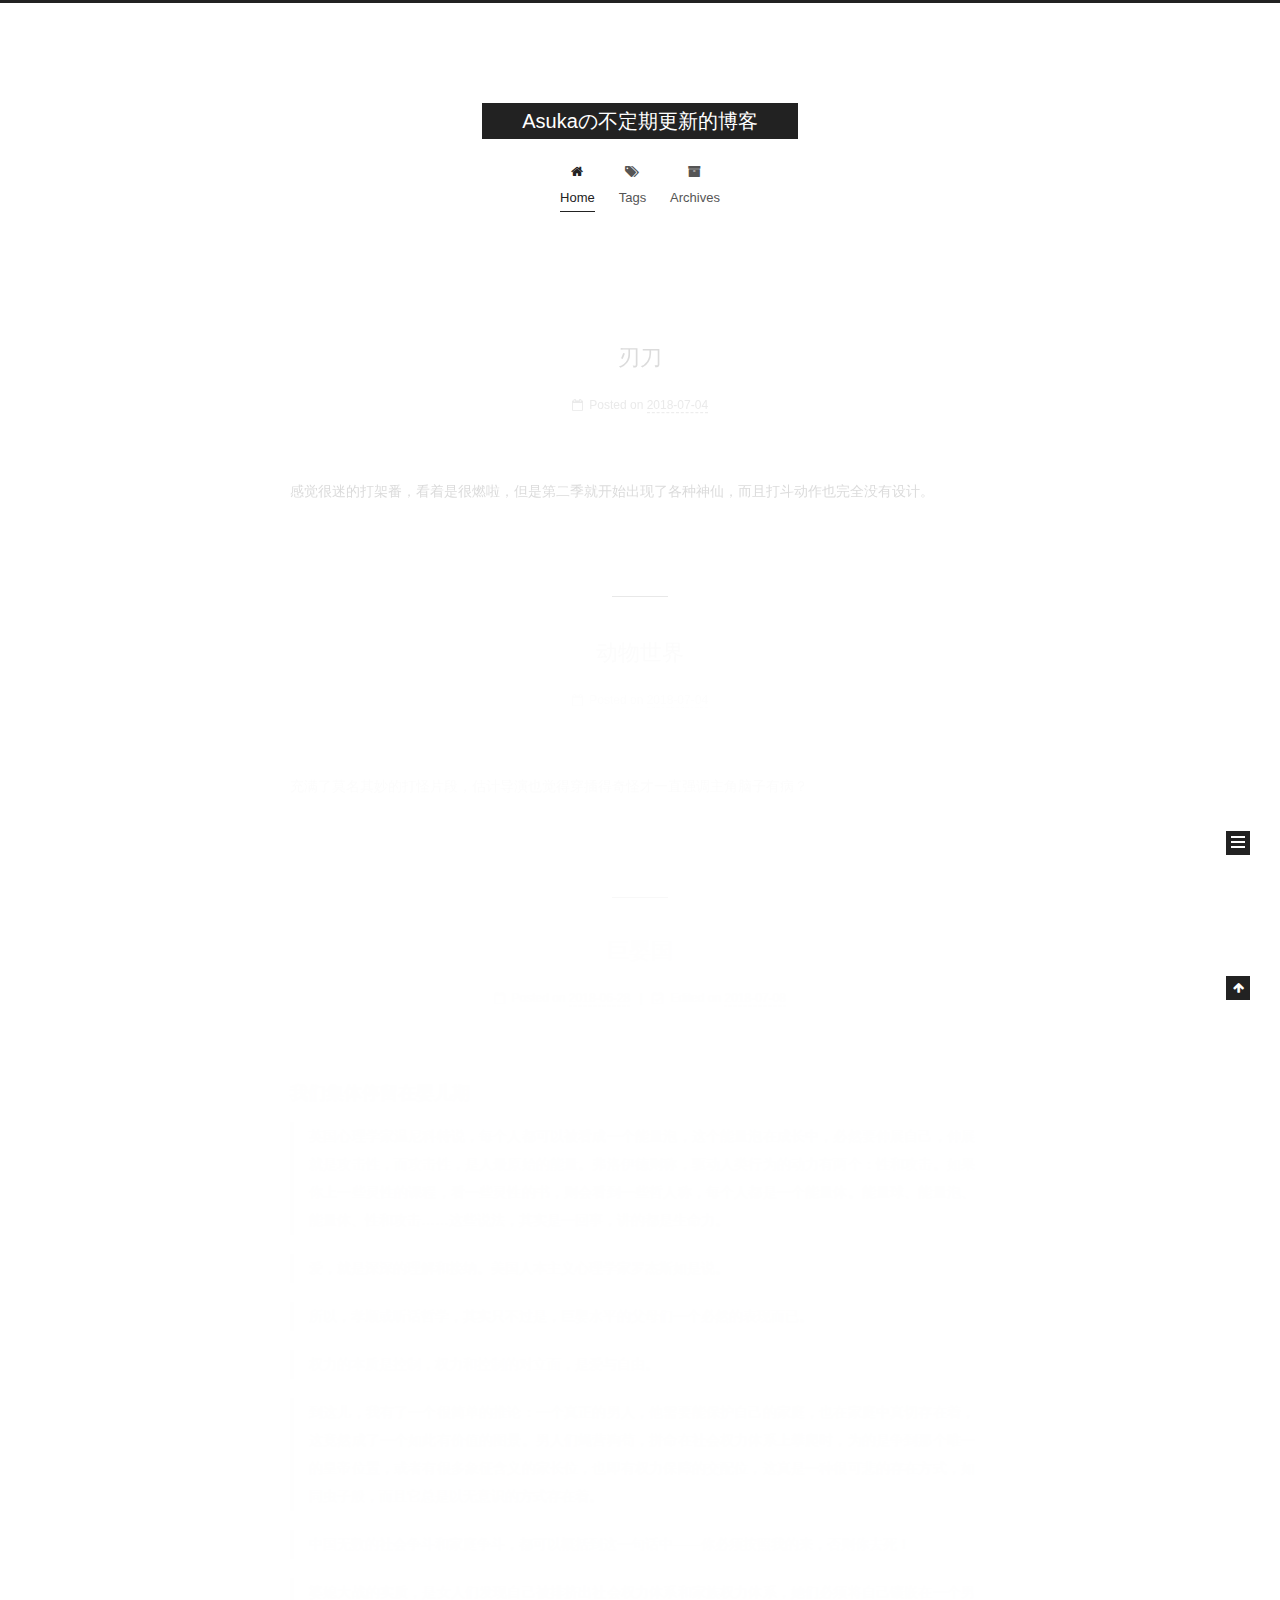
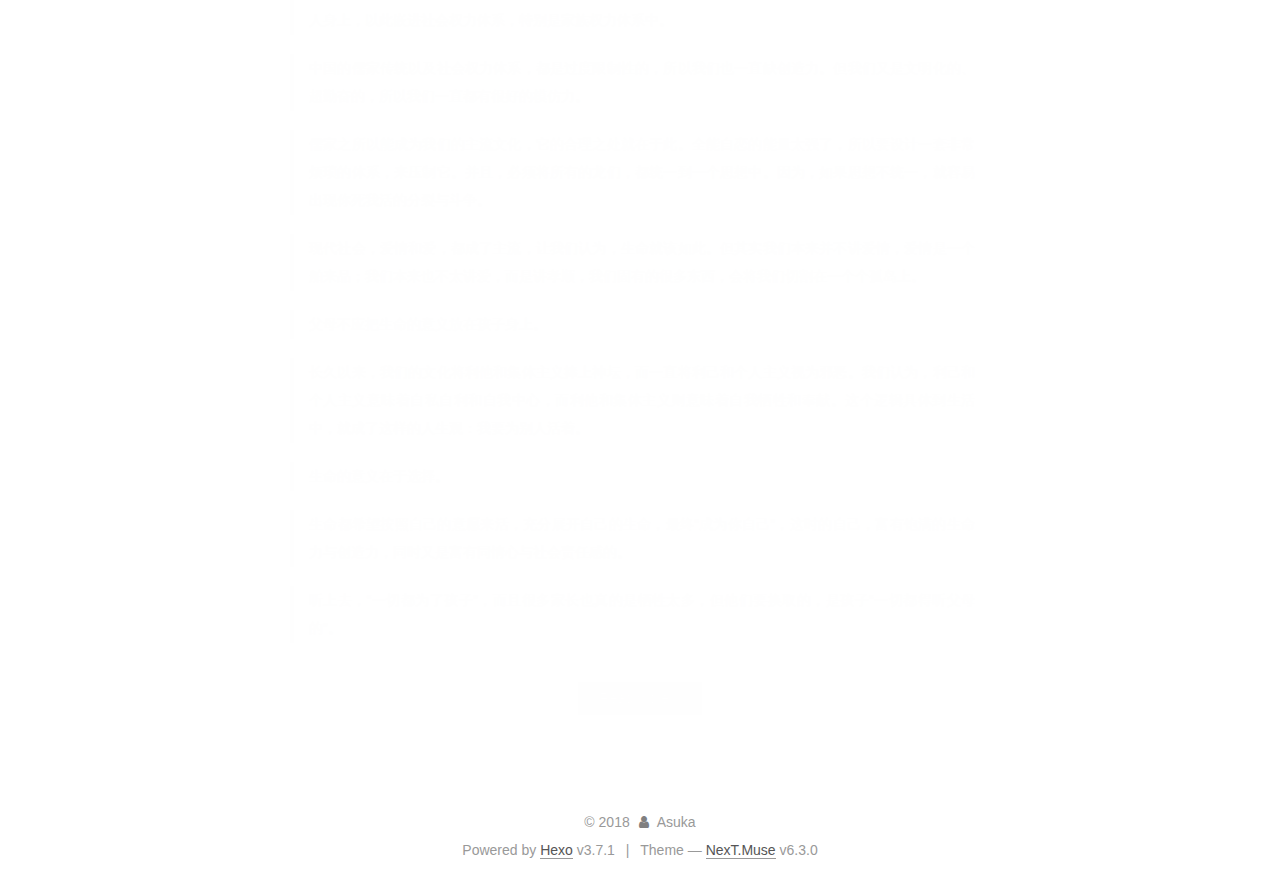
<file: index.html>
<!DOCTYPE html>












  


<html class="theme-next muse use-motion" lang="en">
<head>
  <meta charset="UTF-8"/>
<meta http-equiv="X-UA-Compatible" content="IE=edge" />
<meta name="viewport" content="width=device-width, initial-scale=1, maximum-scale=2"/>
<meta name="theme-color" content="#222">












<meta http-equiv="Cache-Control" content="no-transform" />
<meta http-equiv="Cache-Control" content="no-siteapp" />






















<link href="/lib/font-awesome/css/font-awesome.min.css?v=4.6.2" rel="stylesheet" type="text/css" />

<link href="/css/main.css?v=6.3.0" rel="stylesheet" type="text/css" />


  <link rel="apple-touch-icon" sizes="180x180" href="/images/apple-touch-icon-next.png?v=6.3.0">


  <link rel="icon" type="image/png" sizes="32x32" href="/images/favicon-32x32-next.png?v=6.3.0">


  <link rel="icon" type="image/png" sizes="16x16" href="/images/favicon-16x16-next.png?v=6.3.0">


  <link rel="mask-icon" href="/images/logo.svg?v=6.3.0" color="#222">









<script type="text/javascript" id="hexo.configurations">
  var NexT = window.NexT || {};
  var CONFIG = {
    root: '/',
    scheme: 'Muse',
    version: '6.3.0',
    sidebar: {"position":"left","display":"post","offset":12,"b2t":false,"scrollpercent":false,"onmobile":false},
    fancybox: false,
    fastclick: false,
    lazyload: false,
    tabs: true,
    motion: {"enable":true,"async":false,"transition":{"post_block":"fadeIn","post_header":"slideDownIn","post_body":"slideDownIn","coll_header":"slideLeftIn","sidebar":"slideUpIn"}},
    algolia: {
      applicationID: '',
      apiKey: '',
      indexName: '',
      hits: {"per_page":10},
      labels: {"input_placeholder":"Search for Posts","hits_empty":"We didn't find any results for the search: ${query}","hits_stats":"${hits} results found in ${time} ms"}
    }
  };
</script>


  




  <meta property="og:type" content="website">
<meta property="og:title" content="Asukaの不定期更新的博客">
<meta property="og:url" content="http://yoursite.com/index.html">
<meta property="og:site_name" content="Asukaの不定期更新的博客">
<meta property="og:locale" content="en">
<meta name="twitter:card" content="summary">
<meta name="twitter:title" content="Asukaの不定期更新的博客">






  <link rel="canonical" href="http://yoursite.com/"/>



<script type="text/javascript" id="page.configurations">
  CONFIG.page = {
    sidebar: "",
  };
</script>

  <title>Asukaの不定期更新的博客</title>
  









  <noscript>
  <style type="text/css">
    .use-motion .motion-element,
    .use-motion .brand,
    .use-motion .menu-item,
    .sidebar-inner,
    .use-motion .post-block,
    .use-motion .pagination,
    .use-motion .comments,
    .use-motion .post-header,
    .use-motion .post-body,
    .use-motion .collection-title { opacity: initial; }

    .use-motion .logo,
    .use-motion .site-title,
    .use-motion .site-subtitle {
      opacity: initial;
      top: initial;
    }

    .use-motion {
      .logo-line-before i { left: initial; }
      .logo-line-after i { right: initial; }
    }
  </style>
</noscript>

</head>

<body itemscope itemtype="http://schema.org/WebPage" lang="en">

  
  
    
  

  <div class="container sidebar-position-left 
  page-home">
    <div class="headband"></div>

    <header id="header" class="header" itemscope itemtype="http://schema.org/WPHeader">
      <div class="header-inner"><div class="site-brand-wrapper">
  <div class="site-meta ">
    

    <div class="custom-logo-site-title">
      <a href="/" class="brand" rel="start">
        <span class="logo-line-before"><i></i></span>
        <span class="site-title">Asukaの不定期更新的博客</span>
        <span class="logo-line-after"><i></i></span>
      </a>
    </div>
    
  </div>

  <div class="site-nav-toggle">
    <button aria-label="Toggle navigation bar">
      <span class="btn-bar"></span>
      <span class="btn-bar"></span>
      <span class="btn-bar"></span>
    </button>
  </div>
</div>



<nav class="site-nav">
  
    <ul id="menu" class="menu">
      
        
        
        
          
          <li class="menu-item menu-item-home menu-item-active">
    <a href="/" rel="section">
      <i class="menu-item-icon fa fa-fw fa-home"></i> <br />Home</a>
  </li>
        
        
        
          
          <li class="menu-item menu-item-tags">
    <a href="/tags/" rel="section">
      <i class="menu-item-icon fa fa-fw fa-tags"></i> <br />Tags</a>
  </li>
        
        
        
          
          <li class="menu-item menu-item-archives">
    <a href="/archives/" rel="section">
      <i class="menu-item-icon fa fa-fw fa-archive"></i> <br />Archives</a>
  </li>

      
      
    </ul>
  

  
    

  

  
</nav>



  



</div>
    </header>

    


    <main id="main" class="main">
      <div class="main-inner">
        <div class="content-wrap">
          
          <div id="content" class="content">
            
  <section id="posts" class="posts-expand">
    
      

  

  
  
  

  

  <article class="post post-type-normal" itemscope itemtype="http://schema.org/Article">
  
  
  
  <div class="post-block">
    <link itemprop="mainEntityOfPage" href="http://yoursite.com/2018/07/04/刃刀/">

    <span hidden itemprop="author" itemscope itemtype="http://schema.org/Person">
      <meta itemprop="name" content="Asuka">
      <meta itemprop="description" content="">
      <meta itemprop="image" content="/images/avatar.gif">
    </span>

    <span hidden itemprop="publisher" itemscope itemtype="http://schema.org/Organization">
      <meta itemprop="name" content="Asukaの不定期更新的博客">
    </span>

    
      <header class="post-header">

        
        
          <h1 class="post-title" itemprop="name headline">
                
                <a class="post-title-link" href="/2018/07/04/刃刀/" itemprop="url">
                  刃刀
                </a>
              
            
          </h1>
        

        <div class="post-meta">
          <span class="post-time">

            
            
            

            
              <span class="post-meta-item-icon">
                <i class="fa fa-calendar-o"></i>
              </span>
              
                <span class="post-meta-item-text">Posted on</span>
              

              
                
              

              <time title="Created: 2018-07-04 14:15:57 / Modified: 14:19:57" itemprop="dateCreated datePublished" datetime="2018-07-04T14:15:57+08:00">2018-07-04</time>
            

            
              

              
            
          </span>

          

          
            
          

          
          

          

          

          

        </div>
      </header>
    

    
    
    
    <div class="post-body" itemprop="articleBody">

      
      

      
        
          
            <p>感觉很迷的打架番，看着是很燃啦，但是第二季就开始出现了各种神仙，而且打斗动作也完全没有设计。</p>

          
        
      
    </div>

    

    
    
    

    

    

    

    <footer class="post-footer">
      

      

      

      
      
        <div class="post-eof"></div>
      
    </footer>
  </div>
  
  
  
  </article>


    
      

  

  
  
  

  

  <article class="post post-type-normal" itemscope itemtype="http://schema.org/Article">
  
  
  
  <div class="post-block">
    <link itemprop="mainEntityOfPage" href="http://yoursite.com/2018/07/04/动物世界/">

    <span hidden itemprop="author" itemscope itemtype="http://schema.org/Person">
      <meta itemprop="name" content="Asuka">
      <meta itemprop="description" content="">
      <meta itemprop="image" content="/images/avatar.gif">
    </span>

    <span hidden itemprop="publisher" itemscope itemtype="http://schema.org/Organization">
      <meta itemprop="name" content="Asukaの不定期更新的博客">
    </span>

    
      <header class="post-header">

        
        
          <h1 class="post-title" itemprop="name headline">
                
                <a class="post-title-link" href="/2018/07/04/动物世界/" itemprop="url">
                  动物世界
                </a>
              
            
          </h1>
        

        <div class="post-meta">
          <span class="post-time">

            
            
            

            
              <span class="post-meta-item-icon">
                <i class="fa fa-calendar-o"></i>
              </span>
              
                <span class="post-meta-item-text">Posted on</span>
              

              
                
              

              <time title="Created: 2018-07-04 14:05:48 / Modified: 14:08:08" itemprop="dateCreated datePublished" datetime="2018-07-04T14:05:48+08:00">2018-07-04</time>
            

            
              

              
            
          </span>

          

          
            
          

          
          

          

          

          

        </div>
      </header>
    

    
    
    
    <div class="post-body" itemprop="articleBody">

      
      

      
        
          
            <p>充满了莫名其妙的打怪片段，估计导演也觉得穿插得奇怪才一直强调主角脑子有病？</p>

          
        
      
    </div>

    

    
    
    

    

    

    

    <footer class="post-footer">
      

      

      

      
      
        <div class="post-eof"></div>
      
    </footer>
  </div>
  
  
  
  </article>


    
      

  

  
  
  

  

  <article class="post post-type-normal" itemscope itemtype="http://schema.org/Article">
  
  
  
  <div class="post-block">
    <link itemprop="mainEntityOfPage" href="http://yoursite.com/2018/06/28/巨婴国/">

    <span hidden itemprop="author" itemscope itemtype="http://schema.org/Person">
      <meta itemprop="name" content="Asuka">
      <meta itemprop="description" content="">
      <meta itemprop="image" content="/images/avatar.gif">
    </span>

    <span hidden itemprop="publisher" itemscope itemtype="http://schema.org/Organization">
      <meta itemprop="name" content="Asukaの不定期更新的博客">
    </span>

    
      <header class="post-header">

        
        
          <h1 class="post-title" itemprop="name headline">
                
                <a class="post-title-link" href="/2018/06/28/巨婴国/" itemprop="url">
                  巨婴国
                </a>
              
            
          </h1>
        

        <div class="post-meta">
          <span class="post-time">

            
            
            

            
              <span class="post-meta-item-icon">
                <i class="fa fa-calendar-o"></i>
              </span>
              
                <span class="post-meta-item-text">Posted on</span>
              

              
                
              

              <time title="Created: 2018-06-28 23:51:42" itemprop="dateCreated datePublished" datetime="2018-06-28T23:51:42+08:00">2018-06-28</time>
            

            
              

              
                
                <span class="post-meta-divider">|</span>
                

                <span class="post-meta-item-icon">
                  <i class="fa fa-calendar-check-o"></i>
                </span>
                
                  <span class="post-meta-item-text">Edited on</span>
                
                <time title="Modified: 2018-07-08 00:24:45" itemprop="dateModified" datetime="2018-07-08T00:24:45+08:00">2018-07-08</time>
              
            
          </span>

          

          
            
          

          
          

          

          

          

        </div>
      </header>
    

    
    
    
    <div class="post-body" itemprop="articleBody">

      
      

      
        
          <h3 id="我们集体停留在婴儿期"><a href="#我们集体停留在婴儿期" class="headerlink" title="我们集体停留在婴儿期"></a>我们集体停留在婴儿期</h3><blockquote>
<p>英国心理学家温尼科特说，每个人都可以被看成一个能量泡，这个能量泡在成长中，必然要伸展自己，伸展就是攻击性，而攻击性，是人最原始的能量。弗洛伊德则称，驱动人类行为的动力有两个：性和攻击。如果你上一些灵性的课程，看一些灵性的书，则会看到一些哲人称，每个人都是一个能量体。能量球、能量泡、能量体、性和攻击……这些说法，其实是一回事，讲的都是生命力。</p>
</blockquote>
<blockquote>
<p>爱，就是深深的理解和接纳。美国人本主义心理学家罗杰斯如是说。</p>
</blockquote>
<blockquote>
<p>所以，孝顺或听话哲学，其实只不过是，巨婴水平的父母们一个必然的表现而已。</p>
</blockquote>
<blockquote>
<p>权力的本质是控制，权力和控制的对立面，是爱与自由。</p>
</blockquote>
<blockquote>
<p>到这儿，我有了一个很简单的推论：一个真正的男人，他需要能保护自己的家庭，也在家庭中真切存在着，这竟然成了一个如此有价值的图景。男人们蝇营狗苟，拼命在社会权力体系上攀爬时，为的是争到那个唯一的皇帝位置，或者有很多象征含义的家长位，也即有权力保障的交配位，这真是一种很可悲的存在方式，如同虫子般，而且它总是以无意识的方式存在着。</p>
</blockquote>
<blockquote>
<p>中国无数的社会争斗和家庭争斗，都可以概括到这一句话中——你必须按照我的来，否则你去死！</p>
</blockquote>
<blockquote>
<p>婆媳大战的实质，是女人们发现自己被排挤出社会权力体系和家族权力体系，她们必须将自己镶嵌在一个男人身上，以此嵌进社会权力体系，特别是家族权力体系中。</p>
</blockquote>
<blockquote>
<p>中国的儒家传统以及社会权力体系，都是过度限制性的，所以我们也一直缺创造力。但我们又是文明化的、超勤奋的，所以我们一直都有很好的模仿力。</p>
</blockquote>
<blockquote>
<p>儒家之所以能成为我们的主流文化，它的合理之处就在于此。全能自恋的能量太强了，所以要设计一套非常烦琐的体系，来压制它。并且，必须将所有的龙们，都统一到一个思想中。因为，如果思想不统一，就容易出现你死我活的分裂与斗争。</p>
</blockquote>
<blockquote>
<p>现代社会，爱情和爱，都成了主流，让我们认为，生命就该如此。但其实我们本来并不讲爱情，爱情是一个舶来品；我们本来也不太讲爱，而是讲孝顺，我们固有的很多东西，会将我们切割在一个个孤岛上。</p>
</blockquote>
<blockquote>
<p>父母不应把生命的意义放在孩子身上。</p>
</blockquote>
<blockquote>
<p>长久以来，我们的文化将利他和集体主义捧上神坛，而一直将利己和个人主义视为邪恶。我们认为，利己和个人主义意味着自私自利和自我中心，而利他和集体主义则意味着自我牺牲和奉献。这个逻辑具体到生活中，就成了这样的人生观：我要为别人活着。</p>
</blockquote>
<blockquote>
<p>生命的意义在于选择。</p>
</blockquote>
<blockquote>
<p>生命都希望按照自己的意愿来活，充分展开自己的生命，最终“成为你自己”，这时的自己，富有饱满的生命力与创造力，同时又是富有同情心与社会责任感的。</p>
</blockquote>
<blockquote>
<p>听上去，“一切都为了孩子”，而且很多家长也真的是牺牲太多，但他们要换取的，是孩子“一切都得听父母的”。</p>
</blockquote>
          <!--noindex-->
          <div class="post-button text-center">
            <a class="btn" href="/2018/06/28/巨婴国/#more" rel="contents">
              Read more &raquo;
            </a>
          </div>
          <!--/noindex-->
        
      
    </div>

    

    
    
    

    

    

    

    <footer class="post-footer">
      

      

      

      
      
        <div class="post-eof"></div>
      
    </footer>
  </div>
  
  
  
  </article>


    
  </section>

  


          </div>
          

        </div>
        
          
  
  <div class="sidebar-toggle">
    <div class="sidebar-toggle-line-wrap">
      <span class="sidebar-toggle-line sidebar-toggle-line-first"></span>
      <span class="sidebar-toggle-line sidebar-toggle-line-middle"></span>
      <span class="sidebar-toggle-line sidebar-toggle-line-last"></span>
    </div>
  </div>

  <aside id="sidebar" class="sidebar">
    
    <div class="sidebar-inner">

      

      

      <section class="site-overview-wrap sidebar-panel sidebar-panel-active">
        <div class="site-overview">
          <div class="site-author motion-element" itemprop="author" itemscope itemtype="http://schema.org/Person">
            
              <p class="site-author-name" itemprop="name">Asuka</p>
              <p class="site-description motion-element" itemprop="description"></p>
          </div>

          
            <nav class="site-state motion-element">
              
                <div class="site-state-item site-state-posts">
                
                  <a href="/archives/">
                
                    <span class="site-state-item-count">3</span>
                    <span class="site-state-item-name">posts</span>
                  </a>
                </div>
              

              

              
                
                
                <div class="site-state-item site-state-tags">
                  <a href="/tags/index.html">
                    
                    
                      
                    
                      
                    
                      
                    
                    <span class="site-state-item-count">3</span>
                    <span class="site-state-item-name">tags</span>
                  </a>
                </div>
              
            </nav>
          

          

          

          
          

          
          

          
            
          
          

        </div>
      </section>

      

      

    </div>
  </aside>


        
      </div>
    </main>

    <footer id="footer" class="footer">
      <div class="footer-inner">
        <div class="copyright">&copy; <span itemprop="copyrightYear">2018</span>
  <span class="with-love" id="animate">
    <i class="fa fa-user"></i>
  </span>
  <span class="author" itemprop="copyrightHolder">Asuka</span>

  

  
</div>




  <div class="powered-by">Powered by <a class="theme-link" target="_blank" href="https://hexo.io">Hexo</a> v3.7.1</div>



  <span class="post-meta-divider">|</span>



  <div class="theme-info">Theme &mdash; <a class="theme-link" target="_blank" href="https://github.com/theme-next/hexo-theme-next">NexT.Muse</a> v6.3.0</div>




        








        
      </div>
    </footer>

    
      <div class="back-to-top">
        <i class="fa fa-arrow-up"></i>
        
      </div>
    

    

  </div>

  

<script type="text/javascript">
  if (Object.prototype.toString.call(window.Promise) !== '[object Function]') {
    window.Promise = null;
  }
</script>


























  
  
    <script type="text/javascript" src="/lib/jquery/index.js?v=2.1.3"></script>
  

  
  
    <script type="text/javascript" src="/lib/velocity/velocity.min.js?v=1.2.1"></script>
  

  
  
    <script type="text/javascript" src="/lib/velocity/velocity.ui.min.js?v=1.2.1"></script>
  


  


  <script type="text/javascript" src="/js/src/utils.js?v=6.3.0"></script>

  <script type="text/javascript" src="/js/src/motion.js?v=6.3.0"></script>



  
  

  

  


  <script type="text/javascript" src="/js/src/bootstrap.js?v=6.3.0"></script>



  



	





  





  










  





  

  

  

  

  
  

  

  

  

  

  

</body>
</html>
</file>
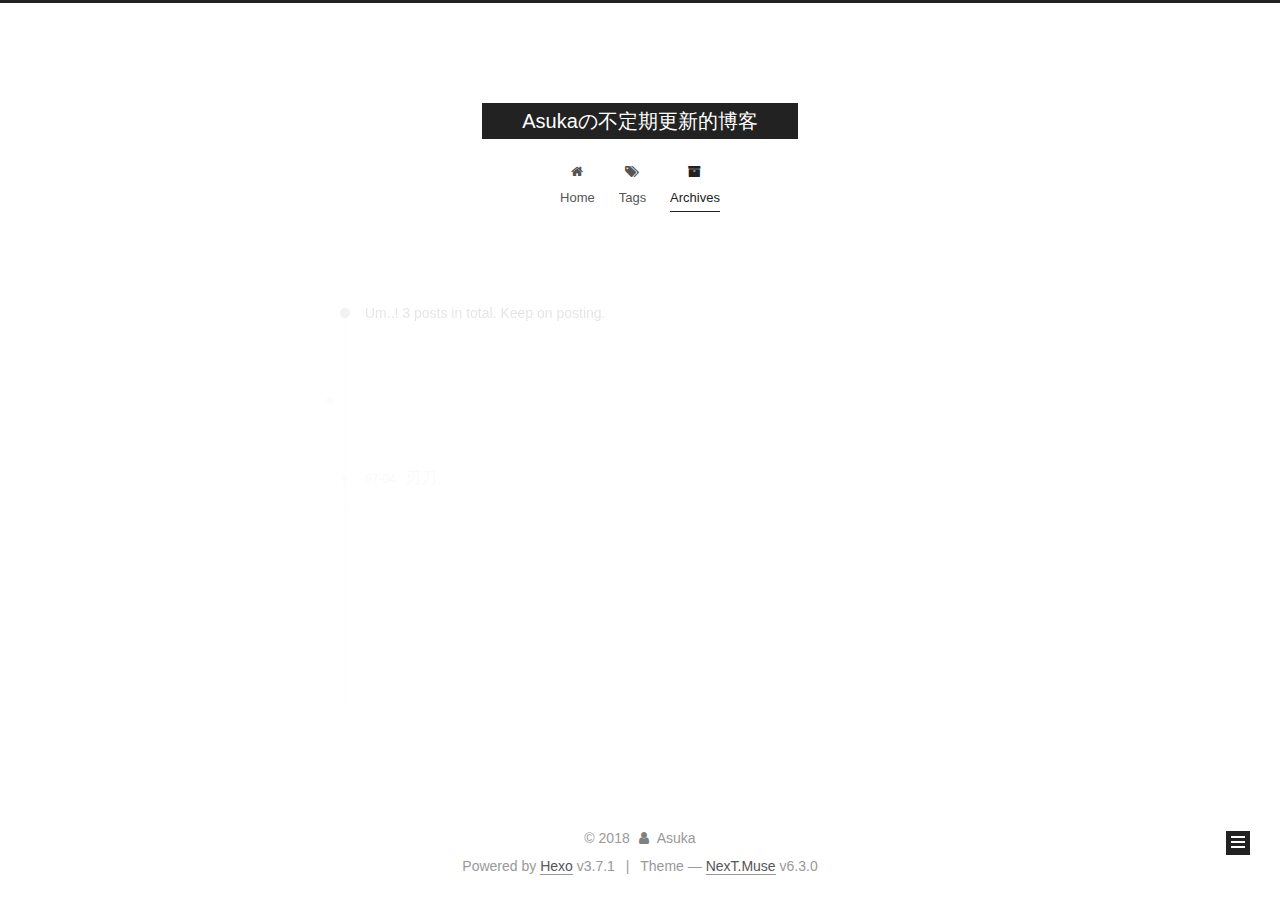
<file: archives/index.html>
<!DOCTYPE html>












  


<html class="theme-next muse use-motion" lang="en">
<head>
  <meta charset="UTF-8"/>
<meta http-equiv="X-UA-Compatible" content="IE=edge" />
<meta name="viewport" content="width=device-width, initial-scale=1, maximum-scale=2"/>
<meta name="theme-color" content="#222">












<meta http-equiv="Cache-Control" content="no-transform" />
<meta http-equiv="Cache-Control" content="no-siteapp" />






















<link href="/lib/font-awesome/css/font-awesome.min.css?v=4.6.2" rel="stylesheet" type="text/css" />

<link href="/css/main.css?v=6.3.0" rel="stylesheet" type="text/css" />


  <link rel="apple-touch-icon" sizes="180x180" href="/images/apple-touch-icon-next.png?v=6.3.0">


  <link rel="icon" type="image/png" sizes="32x32" href="/images/favicon-32x32-next.png?v=6.3.0">


  <link rel="icon" type="image/png" sizes="16x16" href="/images/favicon-16x16-next.png?v=6.3.0">


  <link rel="mask-icon" href="/images/logo.svg?v=6.3.0" color="#222">









<script type="text/javascript" id="hexo.configurations">
  var NexT = window.NexT || {};
  var CONFIG = {
    root: '/',
    scheme: 'Muse',
    version: '6.3.0',
    sidebar: {"position":"left","display":"post","offset":12,"b2t":false,"scrollpercent":false,"onmobile":false},
    fancybox: false,
    fastclick: false,
    lazyload: false,
    tabs: true,
    motion: {"enable":true,"async":false,"transition":{"post_block":"fadeIn","post_header":"slideDownIn","post_body":"slideDownIn","coll_header":"slideLeftIn","sidebar":"slideUpIn"}},
    algolia: {
      applicationID: '',
      apiKey: '',
      indexName: '',
      hits: {"per_page":10},
      labels: {"input_placeholder":"Search for Posts","hits_empty":"We didn't find any results for the search: ${query}","hits_stats":"${hits} results found in ${time} ms"}
    }
  };
</script>


  




  <meta property="og:type" content="website">
<meta property="og:title" content="Asukaの不定期更新的博客">
<meta property="og:url" content="http://yoursite.com/archives/index.html">
<meta property="og:site_name" content="Asukaの不定期更新的博客">
<meta property="og:locale" content="en">
<meta name="twitter:card" content="summary">
<meta name="twitter:title" content="Asukaの不定期更新的博客">






  <link rel="canonical" href="http://yoursite.com/archives/"/>



<script type="text/javascript" id="page.configurations">
  CONFIG.page = {
    sidebar: "",
  };
</script>

  <title>Archive | Asukaの不定期更新的博客</title>
  









  <noscript>
  <style type="text/css">
    .use-motion .motion-element,
    .use-motion .brand,
    .use-motion .menu-item,
    .sidebar-inner,
    .use-motion .post-block,
    .use-motion .pagination,
    .use-motion .comments,
    .use-motion .post-header,
    .use-motion .post-body,
    .use-motion .collection-title { opacity: initial; }

    .use-motion .logo,
    .use-motion .site-title,
    .use-motion .site-subtitle {
      opacity: initial;
      top: initial;
    }

    .use-motion {
      .logo-line-before i { left: initial; }
      .logo-line-after i { right: initial; }
    }
  </style>
</noscript>

</head>

<body itemscope itemtype="http://schema.org/WebPage" lang="en">

  
  
    
  

  <div class="container sidebar-position-left page-archive">
    <div class="headband"></div>

    <header id="header" class="header" itemscope itemtype="http://schema.org/WPHeader">
      <div class="header-inner"><div class="site-brand-wrapper">
  <div class="site-meta ">
    

    <div class="custom-logo-site-title">
      <a href="/" class="brand" rel="start">
        <span class="logo-line-before"><i></i></span>
        <span class="site-title">Asukaの不定期更新的博客</span>
        <span class="logo-line-after"><i></i></span>
      </a>
    </div>
    
  </div>

  <div class="site-nav-toggle">
    <button aria-label="Toggle navigation bar">
      <span class="btn-bar"></span>
      <span class="btn-bar"></span>
      <span class="btn-bar"></span>
    </button>
  </div>
</div>



<nav class="site-nav">
  
    <ul id="menu" class="menu">
      
        
        
        
          
          <li class="menu-item menu-item-home">
    <a href="/" rel="section">
      <i class="menu-item-icon fa fa-fw fa-home"></i> <br />Home</a>
  </li>
        
        
        
          
          <li class="menu-item menu-item-tags">
    <a href="/tags/" rel="section">
      <i class="menu-item-icon fa fa-fw fa-tags"></i> <br />Tags</a>
  </li>
        
        
        
          
          <li class="menu-item menu-item-archives menu-item-active">
    <a href="/archives/" rel="section">
      <i class="menu-item-icon fa fa-fw fa-archive"></i> <br />Archives</a>
  </li>

      
      
    </ul>
  

  
    

    
    
      
      
    
      
      
    
      
      
    
    

  


  

  
</nav>



  



</div>
    </header>

    


    <main id="main" class="main">
      <div class="main-inner">
        <div class="content-wrap">
          
          <div id="content" class="content">
            

  
  
  
  <div class="post-block archive">
    <div id="posts" class="posts-collapse">
      <span class="archive-move-on"></span>

      
      <span class="archive-page-counter">
        
        
        
          
        
        Um..! 3 posts in total. Keep on posting.
      </span>
      

      

        
        
        

        
          
          <div class="collection-title">
            <h1 class="archive-year" id="archive-year-2018">2018</h1>
          </div>
        
        

        

  <article class="post post-type-normal" itemscope itemtype="http://schema.org/Article">
    <header class="post-header">

      <h2 class="post-title">
        
            <a class="post-title-link" href="/2018/07/04/刃刀/" itemprop="url">
              
                <span itemprop="name">刃刀</span>
              
            </a>
        
      </h2>

      <div class="post-meta">
        <time class="post-time" itemprop="dateCreated"
              datetime="2018-07-04T14:15:57+08:00"
              content="2018-07-04" >
          07-04
        </time>
      </div>

    </header>
  </article>



      

        
        
        

        
        

        

  <article class="post post-type-normal" itemscope itemtype="http://schema.org/Article">
    <header class="post-header">

      <h2 class="post-title">
        
            <a class="post-title-link" href="/2018/07/04/动物世界/" itemprop="url">
              
                <span itemprop="name">动物世界</span>
              
            </a>
        
      </h2>

      <div class="post-meta">
        <time class="post-time" itemprop="dateCreated"
              datetime="2018-07-04T14:05:48+08:00"
              content="2018-07-04" >
          07-04
        </time>
      </div>

    </header>
  </article>



      

        
        
        

        
        

        

  <article class="post post-type-normal" itemscope itemtype="http://schema.org/Article">
    <header class="post-header">

      <h2 class="post-title">
        
            <a class="post-title-link" href="/2018/06/28/巨婴国/" itemprop="url">
              
                <span itemprop="name">巨婴国</span>
              
            </a>
        
      </h2>

      <div class="post-meta">
        <time class="post-time" itemprop="dateCreated"
              datetime="2018-06-28T23:51:42+08:00"
              content="2018-06-28" >
          06-28
        </time>
      </div>

    </header>
  </article>



      

    </div>
  </div>
  
  
  

  



          </div>
          

        </div>
        
          
  
  <div class="sidebar-toggle">
    <div class="sidebar-toggle-line-wrap">
      <span class="sidebar-toggle-line sidebar-toggle-line-first"></span>
      <span class="sidebar-toggle-line sidebar-toggle-line-middle"></span>
      <span class="sidebar-toggle-line sidebar-toggle-line-last"></span>
    </div>
  </div>

  <aside id="sidebar" class="sidebar">
    
    <div class="sidebar-inner">

      

      

      <section class="site-overview-wrap sidebar-panel sidebar-panel-active">
        <div class="site-overview">
          <div class="site-author motion-element" itemprop="author" itemscope itemtype="http://schema.org/Person">
            
              <p class="site-author-name" itemprop="name">Asuka</p>
              <p class="site-description motion-element" itemprop="description"></p>
          </div>

          
            <nav class="site-state motion-element">
              
                <div class="site-state-item site-state-posts">
                
                  <a href="/archives/">
                
                    <span class="site-state-item-count">3</span>
                    <span class="site-state-item-name">posts</span>
                  </a>
                </div>
              

              

              
                
                
                <div class="site-state-item site-state-tags">
                  <a href="/tags/index.html">
                    
                    
                      
                    
                      
                    
                      
                    
                    <span class="site-state-item-count">3</span>
                    <span class="site-state-item-name">tags</span>
                  </a>
                </div>
              
            </nav>
          

          

          

          
          

          
          

          
            
          
          

        </div>
      </section>

      

      

    </div>
  </aside>


        
      </div>
    </main>

    <footer id="footer" class="footer">
      <div class="footer-inner">
        <div class="copyright">&copy; <span itemprop="copyrightYear">2018</span>
  <span class="with-love" id="animate">
    <i class="fa fa-user"></i>
  </span>
  <span class="author" itemprop="copyrightHolder">Asuka</span>

  

  
</div>




  <div class="powered-by">Powered by <a class="theme-link" target="_blank" href="https://hexo.io">Hexo</a> v3.7.1</div>



  <span class="post-meta-divider">|</span>



  <div class="theme-info">Theme &mdash; <a class="theme-link" target="_blank" href="https://github.com/theme-next/hexo-theme-next">NexT.Muse</a> v6.3.0</div>




        








        
      </div>
    </footer>

    
      <div class="back-to-top">
        <i class="fa fa-arrow-up"></i>
        
      </div>
    

    

  </div>

  

<script type="text/javascript">
  if (Object.prototype.toString.call(window.Promise) !== '[object Function]') {
    window.Promise = null;
  }
</script>


























  
  
    <script type="text/javascript" src="/lib/jquery/index.js?v=2.1.3"></script>
  

  
  
    <script type="text/javascript" src="/lib/velocity/velocity.min.js?v=1.2.1"></script>
  

  
  
    <script type="text/javascript" src="/lib/velocity/velocity.ui.min.js?v=1.2.1"></script>
  


  


  <script type="text/javascript" src="/js/src/utils.js?v=6.3.0"></script>

  <script type="text/javascript" src="/js/src/motion.js?v=6.3.0"></script>



  
  

  

  


  <script type="text/javascript" src="/js/src/bootstrap.js?v=6.3.0"></script>



  



	





  





  










  





  

  

  

  

  
  

  

  

  

  

  

</body>
</html>
</file>
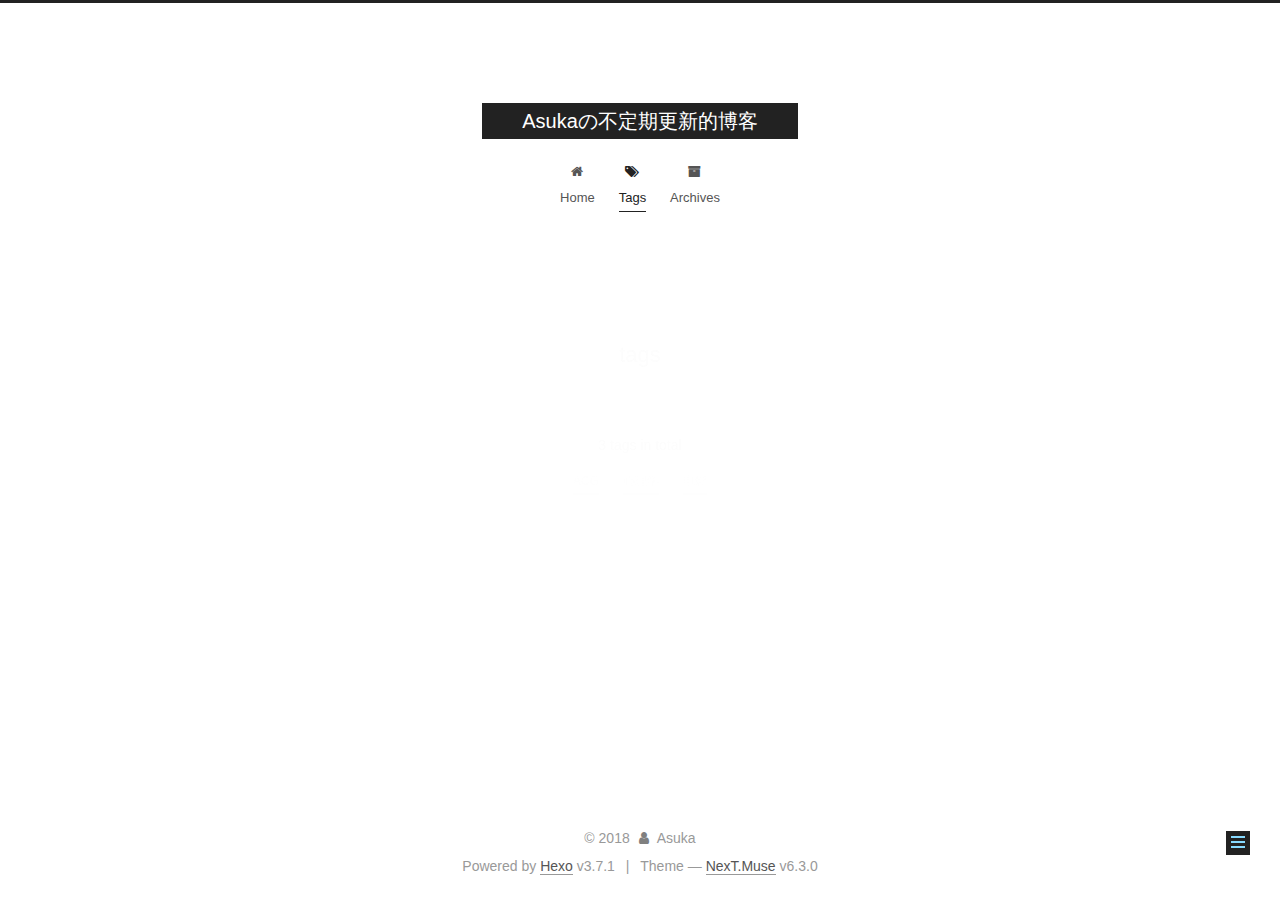
<file: tags/index.html>
<!DOCTYPE html>












  


<html class="theme-next muse use-motion" lang="en">
<head>
  <meta charset="UTF-8"/>
<meta http-equiv="X-UA-Compatible" content="IE=edge" />
<meta name="viewport" content="width=device-width, initial-scale=1, maximum-scale=2"/>
<meta name="theme-color" content="#222">












<meta http-equiv="Cache-Control" content="no-transform" />
<meta http-equiv="Cache-Control" content="no-siteapp" />






















<link href="/lib/font-awesome/css/font-awesome.min.css?v=4.6.2" rel="stylesheet" type="text/css" />

<link href="/css/main.css?v=6.3.0" rel="stylesheet" type="text/css" />


  <link rel="apple-touch-icon" sizes="180x180" href="/images/apple-touch-icon-next.png?v=6.3.0">


  <link rel="icon" type="image/png" sizes="32x32" href="/images/favicon-32x32-next.png?v=6.3.0">


  <link rel="icon" type="image/png" sizes="16x16" href="/images/favicon-16x16-next.png?v=6.3.0">


  <link rel="mask-icon" href="/images/logo.svg?v=6.3.0" color="#222">









<script type="text/javascript" id="hexo.configurations">
  var NexT = window.NexT || {};
  var CONFIG = {
    root: '/',
    scheme: 'Muse',
    version: '6.3.0',
    sidebar: {"position":"left","display":"post","offset":12,"b2t":false,"scrollpercent":false,"onmobile":false},
    fancybox: false,
    fastclick: false,
    lazyload: false,
    tabs: true,
    motion: {"enable":true,"async":false,"transition":{"post_block":"fadeIn","post_header":"slideDownIn","post_body":"slideDownIn","coll_header":"slideLeftIn","sidebar":"slideUpIn"}},
    algolia: {
      applicationID: '',
      apiKey: '',
      indexName: '',
      hits: {"per_page":10},
      labels: {"input_placeholder":"Search for Posts","hits_empty":"We didn't find any results for the search: ${query}","hits_stats":"${hits} results found in ${time} ms"}
    }
  };
</script>


  




  <meta property="og:type" content="website">
<meta property="og:title" content="tags">
<meta property="og:url" content="http://yoursite.com/tags/index.html">
<meta property="og:site_name" content="Asukaの不定期更新的博客">
<meta property="og:locale" content="en">
<meta property="og:updated_time" content="2018-07-04T06:28:21.499Z">
<meta name="twitter:card" content="summary">
<meta name="twitter:title" content="tags">






  <link rel="canonical" href="http://yoursite.com/tags/"/>



<script type="text/javascript" id="page.configurations">
  CONFIG.page = {
    sidebar: "",
  };
</script>

  <title>tags | Asukaの不定期更新的博客</title>
  









  <noscript>
  <style type="text/css">
    .use-motion .motion-element,
    .use-motion .brand,
    .use-motion .menu-item,
    .sidebar-inner,
    .use-motion .post-block,
    .use-motion .pagination,
    .use-motion .comments,
    .use-motion .post-header,
    .use-motion .post-body,
    .use-motion .collection-title { opacity: initial; }

    .use-motion .logo,
    .use-motion .site-title,
    .use-motion .site-subtitle {
      opacity: initial;
      top: initial;
    }

    .use-motion {
      .logo-line-before i { left: initial; }
      .logo-line-after i { right: initial; }
    }
  </style>
</noscript>

</head>

<body itemscope itemtype="http://schema.org/WebPage" lang="en">

  
  
    
  

  <div class="container sidebar-position-left page-post-detail">
    <div class="headband"></div>

    <header id="header" class="header" itemscope itemtype="http://schema.org/WPHeader">
      <div class="header-inner"><div class="site-brand-wrapper">
  <div class="site-meta ">
    

    <div class="custom-logo-site-title">
      <a href="/" class="brand" rel="start">
        <span class="logo-line-before"><i></i></span>
        <span class="site-title">Asukaの不定期更新的博客</span>
        <span class="logo-line-after"><i></i></span>
      </a>
    </div>
    
  </div>

  <div class="site-nav-toggle">
    <button aria-label="Toggle navigation bar">
      <span class="btn-bar"></span>
      <span class="btn-bar"></span>
      <span class="btn-bar"></span>
    </button>
  </div>
</div>



<nav class="site-nav">
  
    <ul id="menu" class="menu">
      
        
        
        
          
          <li class="menu-item menu-item-home">
    <a href="/" rel="section">
      <i class="menu-item-icon fa fa-fw fa-home"></i> <br />Home</a>
  </li>
        
        
        
          
          <li class="menu-item menu-item-tags menu-item-active">
    <a href="/tags/" rel="section">
      <i class="menu-item-icon fa fa-fw fa-tags"></i> <br />Tags</a>
  </li>
        
        
        
          
          <li class="menu-item menu-item-archives">
    <a href="/archives/" rel="section">
      <i class="menu-item-icon fa fa-fw fa-archive"></i> <br />Archives</a>
  </li>

      
      
    </ul>
  

  
    

    
    
      
      
    
      
      
    
      
      
    
    

  


  

  
</nav>



  



</div>
    </header>

    


    <main id="main" class="main">
      <div class="main-inner">
        <div class="content-wrap">
          
          <div id="content" class="content">
            

  <div id="posts" class="posts-expand">
    
    
    
    <div class="post-block page">
      <header class="post-header">

<h1 class="post-title" itemprop="name headline">tags</h1>

<div class="post-meta">
  
  



</div>

</header>

      
      
      
      <div class="post-body">
        
        
          <div class="tag-cloud">
            <div class="tag-cloud-title">
                
                
                  
                    
                  
                
                  
                    
                  
                
                  
                    
                  
                
                3 tags in total
            </div>
            <div class="tag-cloud-tags">
              <a href="/tags/ACG/" style="font-size: 12px; color: #ccc">ACG</a> <a href="/tags/心理学/" style="font-size: 12px; color: #ccc">心理学</a> <a href="/tags/电影/" style="font-size: 12px; color: #ccc">电影</a>
            </div>
          </div>
        
      </div>
      
      
      
    </div>
    



    
    
    
  </div>


          </div>
          

  



        </div>
        
          
  
  <div class="sidebar-toggle">
    <div class="sidebar-toggle-line-wrap">
      <span class="sidebar-toggle-line sidebar-toggle-line-first"></span>
      <span class="sidebar-toggle-line sidebar-toggle-line-middle"></span>
      <span class="sidebar-toggle-line sidebar-toggle-line-last"></span>
    </div>
  </div>

  <aside id="sidebar" class="sidebar">
    
    <div class="sidebar-inner">

      

      

      <section class="site-overview-wrap sidebar-panel sidebar-panel-active">
        <div class="site-overview">
          <div class="site-author motion-element" itemprop="author" itemscope itemtype="http://schema.org/Person">
            
              <p class="site-author-name" itemprop="name">Asuka</p>
              <p class="site-description motion-element" itemprop="description"></p>
          </div>

          
            <nav class="site-state motion-element">
              
                <div class="site-state-item site-state-posts">
                
                  <a href="/archives/">
                
                    <span class="site-state-item-count">3</span>
                    <span class="site-state-item-name">posts</span>
                  </a>
                </div>
              

              

              
                
                
                <div class="site-state-item site-state-tags">
                  <a href="/tags/index.html">
                    
                    
                      
                    
                      
                    
                      
                    
                    <span class="site-state-item-count">3</span>
                    <span class="site-state-item-name">tags</span>
                  </a>
                </div>
              
            </nav>
          

          

          

          
          

          
          

          
            
          
          

        </div>
      </section>

      

      

    </div>
  </aside>


        
      </div>
    </main>

    <footer id="footer" class="footer">
      <div class="footer-inner">
        <div class="copyright">&copy; <span itemprop="copyrightYear">2018</span>
  <span class="with-love" id="animate">
    <i class="fa fa-user"></i>
  </span>
  <span class="author" itemprop="copyrightHolder">Asuka</span>

  

  
</div>




  <div class="powered-by">Powered by <a class="theme-link" target="_blank" href="https://hexo.io">Hexo</a> v3.7.1</div>



  <span class="post-meta-divider">|</span>



  <div class="theme-info">Theme &mdash; <a class="theme-link" target="_blank" href="https://github.com/theme-next/hexo-theme-next">NexT.Muse</a> v6.3.0</div>




        








        
      </div>
    </footer>

    
      <div class="back-to-top">
        <i class="fa fa-arrow-up"></i>
        
      </div>
    

    

  </div>

  

<script type="text/javascript">
  if (Object.prototype.toString.call(window.Promise) !== '[object Function]') {
    window.Promise = null;
  }
</script>


























  
  
    <script type="text/javascript" src="/lib/jquery/index.js?v=2.1.3"></script>
  

  
  
    <script type="text/javascript" src="/lib/velocity/velocity.min.js?v=1.2.1"></script>
  

  
  
    <script type="text/javascript" src="/lib/velocity/velocity.ui.min.js?v=1.2.1"></script>
  


  


  <script type="text/javascript" src="/js/src/utils.js?v=6.3.0"></script>

  <script type="text/javascript" src="/js/src/motion.js?v=6.3.0"></script>



  
  

  
  <script type="text/javascript" src="/js/src/scrollspy.js?v=6.3.0"></script>
<script type="text/javascript" src="/js/src/post-details.js?v=6.3.0"></script>



  


  <script type="text/javascript" src="/js/src/bootstrap.js?v=6.3.0"></script>



  



	





  





  










  





  

  

  

  

  
  

  

  

  

  

  

</body>
</html>
</file>
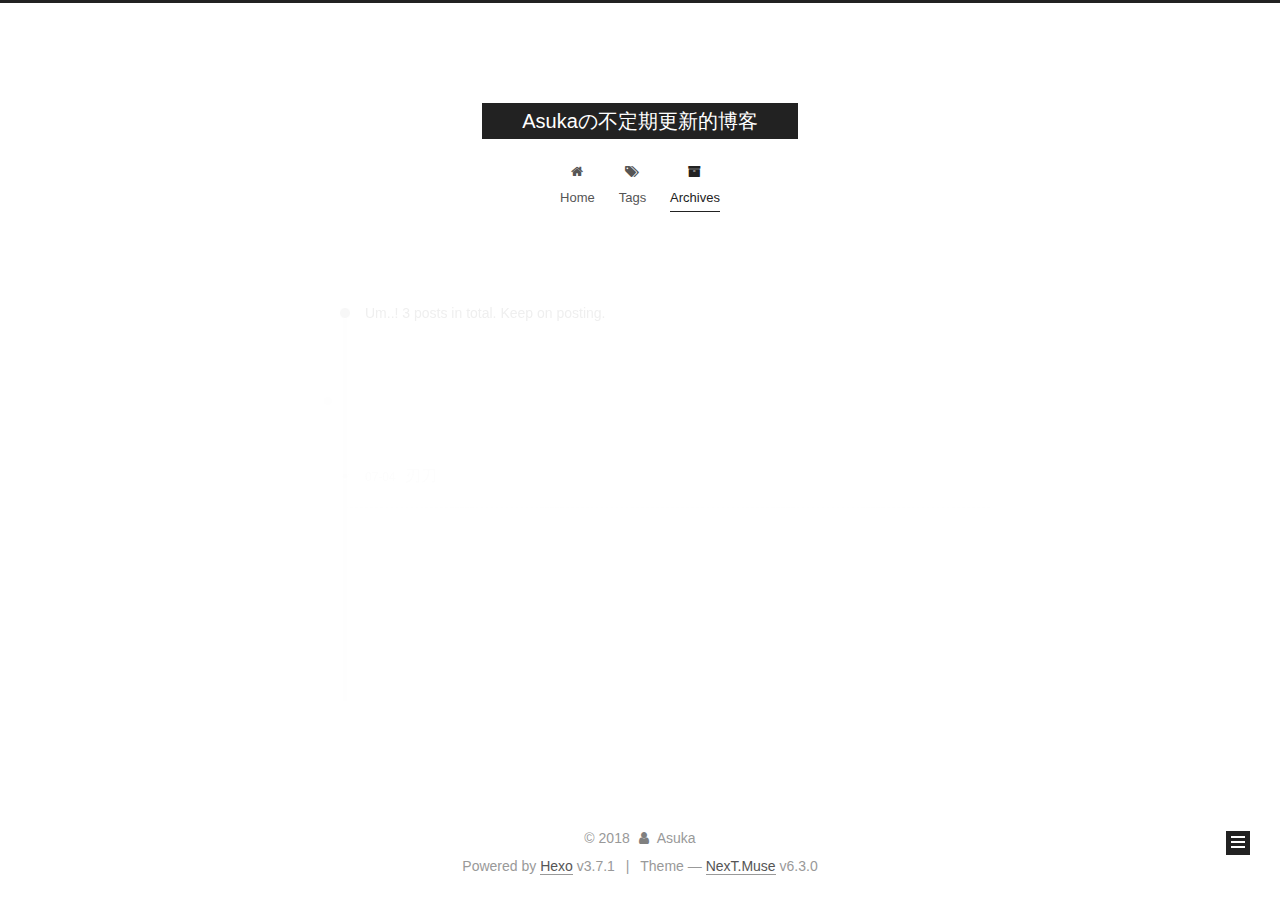
<file: archives/2018/index.html>
<!DOCTYPE html>












  


<html class="theme-next muse use-motion" lang="en">
<head>
  <meta charset="UTF-8"/>
<meta http-equiv="X-UA-Compatible" content="IE=edge" />
<meta name="viewport" content="width=device-width, initial-scale=1, maximum-scale=2"/>
<meta name="theme-color" content="#222">












<meta http-equiv="Cache-Control" content="no-transform" />
<meta http-equiv="Cache-Control" content="no-siteapp" />






















<link href="/lib/font-awesome/css/font-awesome.min.css?v=4.6.2" rel="stylesheet" type="text/css" />

<link href="/css/main.css?v=6.3.0" rel="stylesheet" type="text/css" />


  <link rel="apple-touch-icon" sizes="180x180" href="/images/apple-touch-icon-next.png?v=6.3.0">


  <link rel="icon" type="image/png" sizes="32x32" href="/images/favicon-32x32-next.png?v=6.3.0">


  <link rel="icon" type="image/png" sizes="16x16" href="/images/favicon-16x16-next.png?v=6.3.0">


  <link rel="mask-icon" href="/images/logo.svg?v=6.3.0" color="#222">









<script type="text/javascript" id="hexo.configurations">
  var NexT = window.NexT || {};
  var CONFIG = {
    root: '/',
    scheme: 'Muse',
    version: '6.3.0',
    sidebar: {"position":"left","display":"post","offset":12,"b2t":false,"scrollpercent":false,"onmobile":false},
    fancybox: false,
    fastclick: false,
    lazyload: false,
    tabs: true,
    motion: {"enable":true,"async":false,"transition":{"post_block":"fadeIn","post_header":"slideDownIn","post_body":"slideDownIn","coll_header":"slideLeftIn","sidebar":"slideUpIn"}},
    algolia: {
      applicationID: '',
      apiKey: '',
      indexName: '',
      hits: {"per_page":10},
      labels: {"input_placeholder":"Search for Posts","hits_empty":"We didn't find any results for the search: ${query}","hits_stats":"${hits} results found in ${time} ms"}
    }
  };
</script>


  




  <meta property="og:type" content="website">
<meta property="og:title" content="Asukaの不定期更新的博客">
<meta property="og:url" content="http://yoursite.com/archives/2018/index.html">
<meta property="og:site_name" content="Asukaの不定期更新的博客">
<meta property="og:locale" content="en">
<meta name="twitter:card" content="summary">
<meta name="twitter:title" content="Asukaの不定期更新的博客">






  <link rel="canonical" href="http://yoursite.com/archives/2018/"/>



<script type="text/javascript" id="page.configurations">
  CONFIG.page = {
    sidebar: "",
  };
</script>

  <title>Archive | Asukaの不定期更新的博客</title>
  









  <noscript>
  <style type="text/css">
    .use-motion .motion-element,
    .use-motion .brand,
    .use-motion .menu-item,
    .sidebar-inner,
    .use-motion .post-block,
    .use-motion .pagination,
    .use-motion .comments,
    .use-motion .post-header,
    .use-motion .post-body,
    .use-motion .collection-title { opacity: initial; }

    .use-motion .logo,
    .use-motion .site-title,
    .use-motion .site-subtitle {
      opacity: initial;
      top: initial;
    }

    .use-motion {
      .logo-line-before i { left: initial; }
      .logo-line-after i { right: initial; }
    }
  </style>
</noscript>

</head>

<body itemscope itemtype="http://schema.org/WebPage" lang="en">

  
  
    
  

  <div class="container sidebar-position-left page-archive">
    <div class="headband"></div>

    <header id="header" class="header" itemscope itemtype="http://schema.org/WPHeader">
      <div class="header-inner"><div class="site-brand-wrapper">
  <div class="site-meta ">
    

    <div class="custom-logo-site-title">
      <a href="/" class="brand" rel="start">
        <span class="logo-line-before"><i></i></span>
        <span class="site-title">Asukaの不定期更新的博客</span>
        <span class="logo-line-after"><i></i></span>
      </a>
    </div>
    
  </div>

  <div class="site-nav-toggle">
    <button aria-label="Toggle navigation bar">
      <span class="btn-bar"></span>
      <span class="btn-bar"></span>
      <span class="btn-bar"></span>
    </button>
  </div>
</div>



<nav class="site-nav">
  
    <ul id="menu" class="menu">
      
        
        
        
          
          <li class="menu-item menu-item-home">
    <a href="/" rel="section">
      <i class="menu-item-icon fa fa-fw fa-home"></i> <br />Home</a>
  </li>
        
        
        
          
          <li class="menu-item menu-item-tags">
    <a href="/tags/" rel="section">
      <i class="menu-item-icon fa fa-fw fa-tags"></i> <br />Tags</a>
  </li>
        
        
        
          
          <li class="menu-item menu-item-archives menu-item-active">
    <a href="/archives/" rel="section">
      <i class="menu-item-icon fa fa-fw fa-archive"></i> <br />Archives</a>
  </li>

      
      
    </ul>
  

  
    

    
    
      
      
    
      
      
    
      
      
    
    

  


  

  
</nav>



  



</div>
    </header>

    


    <main id="main" class="main">
      <div class="main-inner">
        <div class="content-wrap">
          
          <div id="content" class="content">
            

  
  
  
  <div class="post-block archive">
    <div id="posts" class="posts-collapse">
      <span class="archive-move-on"></span>

      
      <span class="archive-page-counter">
        
        
        
          
        
        Um..! 3 posts in total. Keep on posting.
      </span>
      

      

        
        
        

        
          
          <div class="collection-title">
            <h1 class="archive-year" id="archive-year-2018">2018</h1>
          </div>
        
        

        

  <article class="post post-type-normal" itemscope itemtype="http://schema.org/Article">
    <header class="post-header">

      <h2 class="post-title">
        
            <a class="post-title-link" href="/2018/07/04/刃刀/" itemprop="url">
              
                <span itemprop="name">刃刀</span>
              
            </a>
        
      </h2>

      <div class="post-meta">
        <time class="post-time" itemprop="dateCreated"
              datetime="2018-07-04T14:15:57+08:00"
              content="2018-07-04" >
          07-04
        </time>
      </div>

    </header>
  </article>



      

        
        
        

        
        

        

  <article class="post post-type-normal" itemscope itemtype="http://schema.org/Article">
    <header class="post-header">

      <h2 class="post-title">
        
            <a class="post-title-link" href="/2018/07/04/动物世界/" itemprop="url">
              
                <span itemprop="name">动物世界</span>
              
            </a>
        
      </h2>

      <div class="post-meta">
        <time class="post-time" itemprop="dateCreated"
              datetime="2018-07-04T14:05:48+08:00"
              content="2018-07-04" >
          07-04
        </time>
      </div>

    </header>
  </article>



      

        
        
        

        
        

        

  <article class="post post-type-normal" itemscope itemtype="http://schema.org/Article">
    <header class="post-header">

      <h2 class="post-title">
        
            <a class="post-title-link" href="/2018/06/28/巨婴国/" itemprop="url">
              
                <span itemprop="name">巨婴国</span>
              
            </a>
        
      </h2>

      <div class="post-meta">
        <time class="post-time" itemprop="dateCreated"
              datetime="2018-06-28T23:51:42+08:00"
              content="2018-06-28" >
          06-28
        </time>
      </div>

    </header>
  </article>



      

    </div>
  </div>
  
  
  

  



          </div>
          

        </div>
        
          
  
  <div class="sidebar-toggle">
    <div class="sidebar-toggle-line-wrap">
      <span class="sidebar-toggle-line sidebar-toggle-line-first"></span>
      <span class="sidebar-toggle-line sidebar-toggle-line-middle"></span>
      <span class="sidebar-toggle-line sidebar-toggle-line-last"></span>
    </div>
  </div>

  <aside id="sidebar" class="sidebar">
    
    <div class="sidebar-inner">

      

      

      <section class="site-overview-wrap sidebar-panel sidebar-panel-active">
        <div class="site-overview">
          <div class="site-author motion-element" itemprop="author" itemscope itemtype="http://schema.org/Person">
            
              <p class="site-author-name" itemprop="name">Asuka</p>
              <p class="site-description motion-element" itemprop="description"></p>
          </div>

          
            <nav class="site-state motion-element">
              
                <div class="site-state-item site-state-posts">
                
                  <a href="/archives/">
                
                    <span class="site-state-item-count">3</span>
                    <span class="site-state-item-name">posts</span>
                  </a>
                </div>
              

              

              
                
                
                <div class="site-state-item site-state-tags">
                  <a href="/tags/index.html">
                    
                    
                      
                    
                      
                    
                      
                    
                    <span class="site-state-item-count">3</span>
                    <span class="site-state-item-name">tags</span>
                  </a>
                </div>
              
            </nav>
          

          

          

          
          

          
          

          
            
          
          

        </div>
      </section>

      

      

    </div>
  </aside>


        
      </div>
    </main>

    <footer id="footer" class="footer">
      <div class="footer-inner">
        <div class="copyright">&copy; <span itemprop="copyrightYear">2018</span>
  <span class="with-love" id="animate">
    <i class="fa fa-user"></i>
  </span>
  <span class="author" itemprop="copyrightHolder">Asuka</span>

  

  
</div>




  <div class="powered-by">Powered by <a class="theme-link" target="_blank" href="https://hexo.io">Hexo</a> v3.7.1</div>



  <span class="post-meta-divider">|</span>



  <div class="theme-info">Theme &mdash; <a class="theme-link" target="_blank" href="https://github.com/theme-next/hexo-theme-next">NexT.Muse</a> v6.3.0</div>




        








        
      </div>
    </footer>

    
      <div class="back-to-top">
        <i class="fa fa-arrow-up"></i>
        
      </div>
    

    

  </div>

  

<script type="text/javascript">
  if (Object.prototype.toString.call(window.Promise) !== '[object Function]') {
    window.Promise = null;
  }
</script>


























  
  
    <script type="text/javascript" src="/lib/jquery/index.js?v=2.1.3"></script>
  

  
  
    <script type="text/javascript" src="/lib/velocity/velocity.min.js?v=1.2.1"></script>
  

  
  
    <script type="text/javascript" src="/lib/velocity/velocity.ui.min.js?v=1.2.1"></script>
  


  


  <script type="text/javascript" src="/js/src/utils.js?v=6.3.0"></script>

  <script type="text/javascript" src="/js/src/motion.js?v=6.3.0"></script>



  
  

  

  


  <script type="text/javascript" src="/js/src/bootstrap.js?v=6.3.0"></script>



  



	





  





  










  





  

  

  

  

  
  

  

  

  

  

  

</body>
</html>
</file>
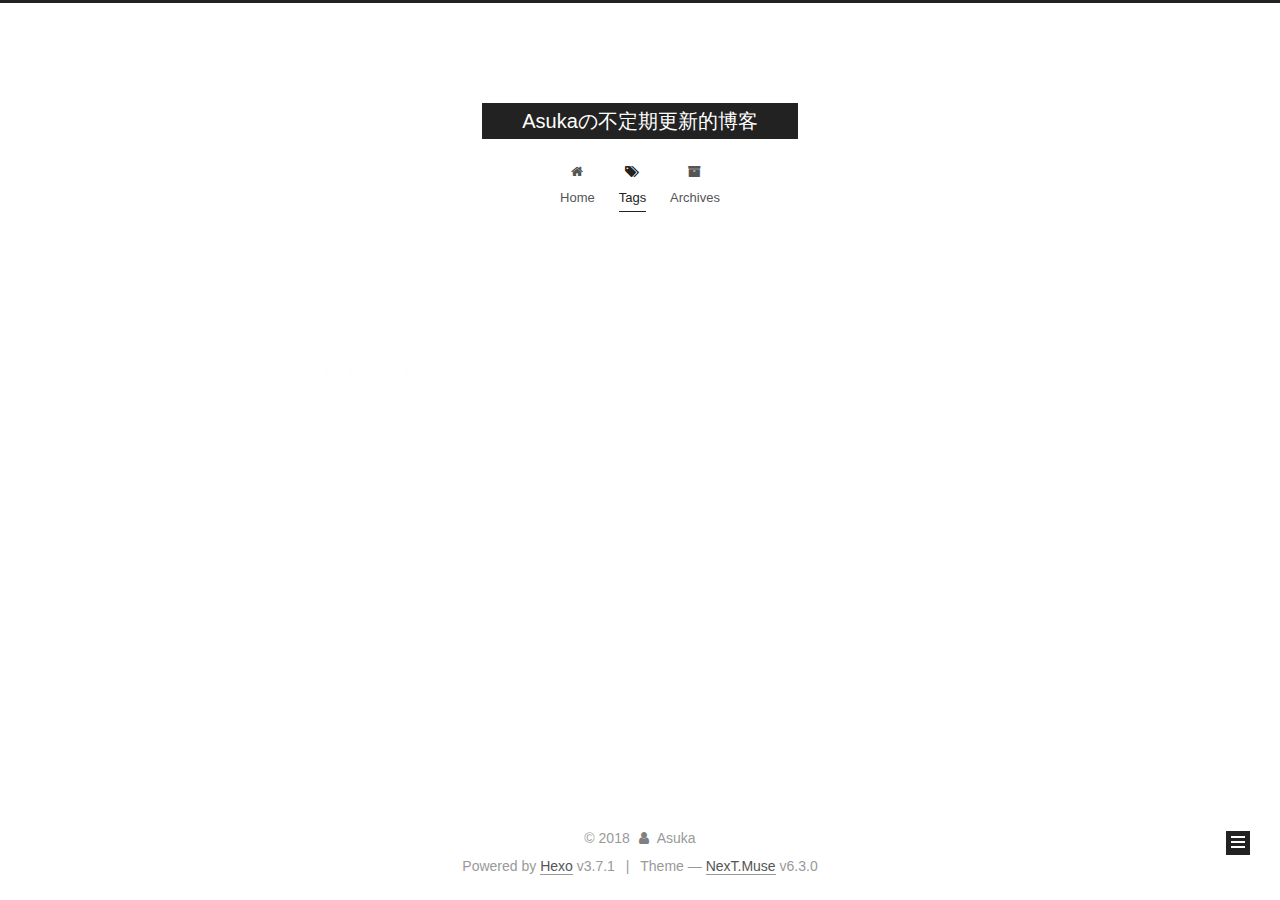
<file: tags/ACG/index.html>
<!DOCTYPE html>












  


<html class="theme-next muse use-motion" lang="en">
<head>
  <meta charset="UTF-8"/>
<meta http-equiv="X-UA-Compatible" content="IE=edge" />
<meta name="viewport" content="width=device-width, initial-scale=1, maximum-scale=2"/>
<meta name="theme-color" content="#222">












<meta http-equiv="Cache-Control" content="no-transform" />
<meta http-equiv="Cache-Control" content="no-siteapp" />






















<link href="/lib/font-awesome/css/font-awesome.min.css?v=4.6.2" rel="stylesheet" type="text/css" />

<link href="/css/main.css?v=6.3.0" rel="stylesheet" type="text/css" />


  <link rel="apple-touch-icon" sizes="180x180" href="/images/apple-touch-icon-next.png?v=6.3.0">


  <link rel="icon" type="image/png" sizes="32x32" href="/images/favicon-32x32-next.png?v=6.3.0">


  <link rel="icon" type="image/png" sizes="16x16" href="/images/favicon-16x16-next.png?v=6.3.0">


  <link rel="mask-icon" href="/images/logo.svg?v=6.3.0" color="#222">









<script type="text/javascript" id="hexo.configurations">
  var NexT = window.NexT || {};
  var CONFIG = {
    root: '/',
    scheme: 'Muse',
    version: '6.3.0',
    sidebar: {"position":"left","display":"post","offset":12,"b2t":false,"scrollpercent":false,"onmobile":false},
    fancybox: false,
    fastclick: false,
    lazyload: false,
    tabs: true,
    motion: {"enable":true,"async":false,"transition":{"post_block":"fadeIn","post_header":"slideDownIn","post_body":"slideDownIn","coll_header":"slideLeftIn","sidebar":"slideUpIn"}},
    algolia: {
      applicationID: '',
      apiKey: '',
      indexName: '',
      hits: {"per_page":10},
      labels: {"input_placeholder":"Search for Posts","hits_empty":"We didn't find any results for the search: ${query}","hits_stats":"${hits} results found in ${time} ms"}
    }
  };
</script>


  




  <meta property="og:type" content="website">
<meta property="og:title" content="Asukaの不定期更新的博客">
<meta property="og:url" content="http://yoursite.com/tags/ACG/index.html">
<meta property="og:site_name" content="Asukaの不定期更新的博客">
<meta property="og:locale" content="en">
<meta name="twitter:card" content="summary">
<meta name="twitter:title" content="Asukaの不定期更新的博客">






  <link rel="canonical" href="http://yoursite.com/tags/ACG/"/>



<script type="text/javascript" id="page.configurations">
  CONFIG.page = {
    sidebar: "",
  };
</script>

  <title>Tag: ACG | Asukaの不定期更新的博客</title>
  









  <noscript>
  <style type="text/css">
    .use-motion .motion-element,
    .use-motion .brand,
    .use-motion .menu-item,
    .sidebar-inner,
    .use-motion .post-block,
    .use-motion .pagination,
    .use-motion .comments,
    .use-motion .post-header,
    .use-motion .post-body,
    .use-motion .collection-title { opacity: initial; }

    .use-motion .logo,
    .use-motion .site-title,
    .use-motion .site-subtitle {
      opacity: initial;
      top: initial;
    }

    .use-motion {
      .logo-line-before i { left: initial; }
      .logo-line-after i { right: initial; }
    }
  </style>
</noscript>

</head>

<body itemscope itemtype="http://schema.org/WebPage" lang="en">

  
  
    
  

  <div class="container sidebar-position-left ">
    <div class="headband"></div>

    <header id="header" class="header" itemscope itemtype="http://schema.org/WPHeader">
      <div class="header-inner"><div class="site-brand-wrapper">
  <div class="site-meta ">
    

    <div class="custom-logo-site-title">
      <a href="/" class="brand" rel="start">
        <span class="logo-line-before"><i></i></span>
        <span class="site-title">Asukaの不定期更新的博客</span>
        <span class="logo-line-after"><i></i></span>
      </a>
    </div>
    
  </div>

  <div class="site-nav-toggle">
    <button aria-label="Toggle navigation bar">
      <span class="btn-bar"></span>
      <span class="btn-bar"></span>
      <span class="btn-bar"></span>
    </button>
  </div>
</div>



<nav class="site-nav">
  
    <ul id="menu" class="menu">
      
        
        
        
          
          <li class="menu-item menu-item-home">
    <a href="/" rel="section">
      <i class="menu-item-icon fa fa-fw fa-home"></i> <br />Home</a>
  </li>
        
        
        
          
          <li class="menu-item menu-item-tags menu-item-active">
    <a href="/tags/" rel="section">
      <i class="menu-item-icon fa fa-fw fa-tags"></i> <br />Tags</a>
  </li>
        
        
        
          
          <li class="menu-item menu-item-archives">
    <a href="/archives/" rel="section">
      <i class="menu-item-icon fa fa-fw fa-archive"></i> <br />Archives</a>
  </li>

      
      
    </ul>
  

  
    

    
    
      
      
    
      
      
    
      
      
    
    

  


  

  
</nav>



  



</div>
    </header>

    


    <main id="main" class="main">
      <div class="main-inner">
        <div class="content-wrap">
          
          <div id="content" class="content">
            

  
  
  
  <div class="post-block tag">

    <div id="posts" class="posts-collapse">
      <div class="collection-title">
        <h1>ACG<small>Tag</small>
        </h1>
      </div>

      
        

  <article class="post post-type-normal" itemscope itemtype="http://schema.org/Article">
    <header class="post-header">

      <h2 class="post-title">
        
            <a class="post-title-link" href="/2018/07/04/刃刀/" itemprop="url">
              
                <span itemprop="name">刃刀</span>
              
            </a>
        
      </h2>

      <div class="post-meta">
        <time class="post-time" itemprop="dateCreated"
              datetime="2018-07-04T14:15:57+08:00"
              content="2018-07-04" >
          07-04
        </time>
      </div>

    </header>
  </article>


      
    </div>

  </div>
  
  
  

  


          </div>
          

        </div>
        
          
  
  <div class="sidebar-toggle">
    <div class="sidebar-toggle-line-wrap">
      <span class="sidebar-toggle-line sidebar-toggle-line-first"></span>
      <span class="sidebar-toggle-line sidebar-toggle-line-middle"></span>
      <span class="sidebar-toggle-line sidebar-toggle-line-last"></span>
    </div>
  </div>

  <aside id="sidebar" class="sidebar">
    
    <div class="sidebar-inner">

      

      

      <section class="site-overview-wrap sidebar-panel sidebar-panel-active">
        <div class="site-overview">
          <div class="site-author motion-element" itemprop="author" itemscope itemtype="http://schema.org/Person">
            
              <p class="site-author-name" itemprop="name">Asuka</p>
              <p class="site-description motion-element" itemprop="description"></p>
          </div>

          
            <nav class="site-state motion-element">
              
                <div class="site-state-item site-state-posts">
                
                  <a href="/archives/">
                
                    <span class="site-state-item-count">3</span>
                    <span class="site-state-item-name">posts</span>
                  </a>
                </div>
              

              

              
                
                
                <div class="site-state-item site-state-tags">
                  <a href="/tags/index.html">
                    
                    
                      
                    
                      
                    
                      
                    
                    <span class="site-state-item-count">3</span>
                    <span class="site-state-item-name">tags</span>
                  </a>
                </div>
              
            </nav>
          

          

          

          
          

          
          

          
            
          
          

        </div>
      </section>

      

      

    </div>
  </aside>


        
      </div>
    </main>

    <footer id="footer" class="footer">
      <div class="footer-inner">
        <div class="copyright">&copy; <span itemprop="copyrightYear">2018</span>
  <span class="with-love" id="animate">
    <i class="fa fa-user"></i>
  </span>
  <span class="author" itemprop="copyrightHolder">Asuka</span>

  

  
</div>




  <div class="powered-by">Powered by <a class="theme-link" target="_blank" href="https://hexo.io">Hexo</a> v3.7.1</div>



  <span class="post-meta-divider">|</span>



  <div class="theme-info">Theme &mdash; <a class="theme-link" target="_blank" href="https://github.com/theme-next/hexo-theme-next">NexT.Muse</a> v6.3.0</div>




        








        
      </div>
    </footer>

    
      <div class="back-to-top">
        <i class="fa fa-arrow-up"></i>
        
      </div>
    

    

  </div>

  

<script type="text/javascript">
  if (Object.prototype.toString.call(window.Promise) !== '[object Function]') {
    window.Promise = null;
  }
</script>


























  
  
    <script type="text/javascript" src="/lib/jquery/index.js?v=2.1.3"></script>
  

  
  
    <script type="text/javascript" src="/lib/velocity/velocity.min.js?v=1.2.1"></script>
  

  
  
    <script type="text/javascript" src="/lib/velocity/velocity.ui.min.js?v=1.2.1"></script>
  


  


  <script type="text/javascript" src="/js/src/utils.js?v=6.3.0"></script>

  <script type="text/javascript" src="/js/src/motion.js?v=6.3.0"></script>



  
  

  

  


  <script type="text/javascript" src="/js/src/bootstrap.js?v=6.3.0"></script>



  



	





  





  










  





  

  

  

  

  
  

  

  

  

  

  

</body>
</html>
</file>
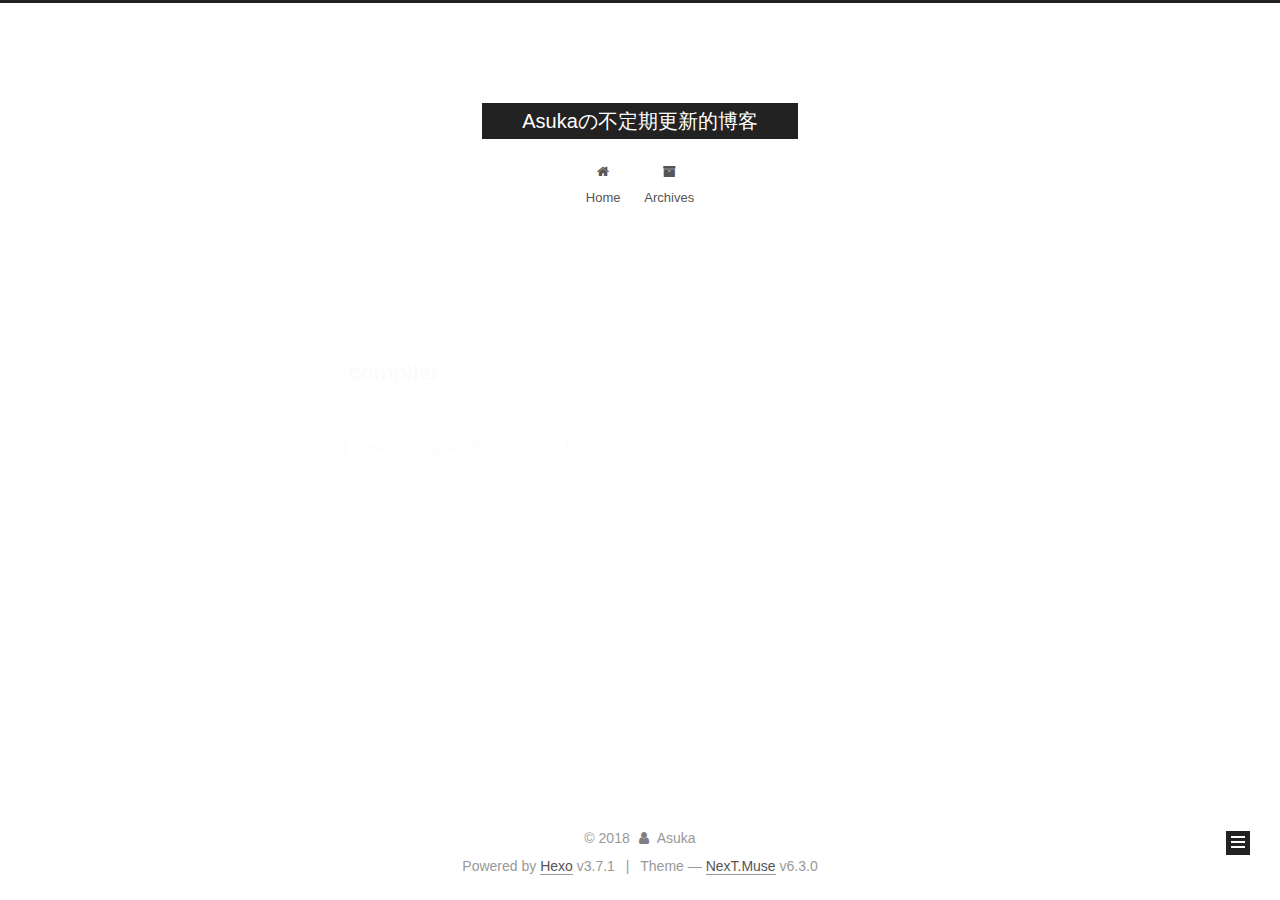
<file: tags/compiler/index.html>
<!DOCTYPE html>












  


<html class="theme-next muse use-motion" lang="en">
<head>
  <meta charset="UTF-8"/>
<meta http-equiv="X-UA-Compatible" content="IE=edge" />
<meta name="viewport" content="width=device-width, initial-scale=1, maximum-scale=2"/>
<meta name="theme-color" content="#222">












<meta http-equiv="Cache-Control" content="no-transform" />
<meta http-equiv="Cache-Control" content="no-siteapp" />






















<link href="/lib/font-awesome/css/font-awesome.min.css?v=4.6.2" rel="stylesheet" type="text/css" />

<link href="/css/main.css?v=6.3.0" rel="stylesheet" type="text/css" />


  <link rel="apple-touch-icon" sizes="180x180" href="/images/apple-touch-icon-next.png?v=6.3.0">


  <link rel="icon" type="image/png" sizes="32x32" href="/images/favicon-32x32-next.png?v=6.3.0">


  <link rel="icon" type="image/png" sizes="16x16" href="/images/favicon-16x16-next.png?v=6.3.0">


  <link rel="mask-icon" href="/images/logo.svg?v=6.3.0" color="#222">









<script type="text/javascript" id="hexo.configurations">
  var NexT = window.NexT || {};
  var CONFIG = {
    root: '/',
    scheme: 'Muse',
    version: '6.3.0',
    sidebar: {"position":"left","display":"post","offset":12,"b2t":false,"scrollpercent":false,"onmobile":false},
    fancybox: false,
    fastclick: false,
    lazyload: false,
    tabs: true,
    motion: {"enable":true,"async":false,"transition":{"post_block":"fadeIn","post_header":"slideDownIn","post_body":"slideDownIn","coll_header":"slideLeftIn","sidebar":"slideUpIn"}},
    algolia: {
      applicationID: '',
      apiKey: '',
      indexName: '',
      hits: {"per_page":10},
      labels: {"input_placeholder":"Search for Posts","hits_empty":"We didn't find any results for the search: ${query}","hits_stats":"${hits} results found in ${time} ms"}
    }
  };
</script>


  




  <meta property="og:type" content="website">
<meta property="og:title" content="Asukaの不定期更新的博客">
<meta property="og:url" content="http://yoursite.com/tags/compiler/index.html">
<meta property="og:site_name" content="Asukaの不定期更新的博客">
<meta property="og:locale" content="en">
<meta name="twitter:card" content="summary">
<meta name="twitter:title" content="Asukaの不定期更新的博客">






  <link rel="canonical" href="http://yoursite.com/tags/compiler/"/>



<script type="text/javascript" id="page.configurations">
  CONFIG.page = {
    sidebar: "",
  };
</script>

  <title>Tag: compiler | Asukaの不定期更新的博客</title>
  









  <noscript>
  <style type="text/css">
    .use-motion .motion-element,
    .use-motion .brand,
    .use-motion .menu-item,
    .sidebar-inner,
    .use-motion .post-block,
    .use-motion .pagination,
    .use-motion .comments,
    .use-motion .post-header,
    .use-motion .post-body,
    .use-motion .collection-title { opacity: initial; }

    .use-motion .logo,
    .use-motion .site-title,
    .use-motion .site-subtitle {
      opacity: initial;
      top: initial;
    }

    .use-motion {
      .logo-line-before i { left: initial; }
      .logo-line-after i { right: initial; }
    }
  </style>
</noscript>

</head>

<body itemscope itemtype="http://schema.org/WebPage" lang="en">

  
  
    
  

  <div class="container sidebar-position-left ">
    <div class="headband"></div>

    <header id="header" class="header" itemscope itemtype="http://schema.org/WPHeader">
      <div class="header-inner"><div class="site-brand-wrapper">
  <div class="site-meta ">
    

    <div class="custom-logo-site-title">
      <a href="/" class="brand" rel="start">
        <span class="logo-line-before"><i></i></span>
        <span class="site-title">Asukaの不定期更新的博客</span>
        <span class="logo-line-after"><i></i></span>
      </a>
    </div>
    
  </div>

  <div class="site-nav-toggle">
    <button aria-label="Toggle navigation bar">
      <span class="btn-bar"></span>
      <span class="btn-bar"></span>
      <span class="btn-bar"></span>
    </button>
  </div>
</div>



<nav class="site-nav">
  
    <ul id="menu" class="menu">
      
        
        
        
          
          <li class="menu-item menu-item-home">
    <a href="/" rel="section">
      <i class="menu-item-icon fa fa-fw fa-home"></i> <br />Home</a>
  </li>
        
        
        
          
          <li class="menu-item menu-item-archives">
    <a href="/archives/" rel="section">
      <i class="menu-item-icon fa fa-fw fa-archive"></i> <br />Archives</a>
  </li>

      
      
    </ul>
  

  
    

    
    
      
      
    
      
      
    
    

  


  

  
</nav>



  



</div>
    </header>

    


    <main id="main" class="main">
      <div class="main-inner">
        <div class="content-wrap">
          
          <div id="content" class="content">
            

  
  
  
  <div class="post-block tag">

    <div id="posts" class="posts-collapse">
      <div class="collection-title">
        <h1>compiler<small>Tag</small>
        </h1>
      </div>

      
        

  <article class="post post-type-normal" itemscope itemtype="http://schema.org/Article">
    <header class="post-header">

      <h2 class="post-title">
        
            <a class="post-title-link" href="/2018/06/02/compiler-from-scratch-I/" itemprop="url">
              
                <span itemprop="name">compiler-from-scratch-I</span>
              
            </a>
        
      </h2>

      <div class="post-meta">
        <time class="post-time" itemprop="dateCreated"
              datetime="2018-06-02T00:47:46+08:00"
              content="2018-06-02" >
          06-02
        </time>
      </div>

    </header>
  </article>


      
    </div>

  </div>
  
  
  

  


          </div>
          

        </div>
        
          
  
  <div class="sidebar-toggle">
    <div class="sidebar-toggle-line-wrap">
      <span class="sidebar-toggle-line sidebar-toggle-line-first"></span>
      <span class="sidebar-toggle-line sidebar-toggle-line-middle"></span>
      <span class="sidebar-toggle-line sidebar-toggle-line-last"></span>
    </div>
  </div>

  <aside id="sidebar" class="sidebar">
    
    <div class="sidebar-inner">

      

      

      <section class="site-overview-wrap sidebar-panel sidebar-panel-active">
        <div class="site-overview">
          <div class="site-author motion-element" itemprop="author" itemscope itemtype="http://schema.org/Person">
            
              <p class="site-author-name" itemprop="name">Asuka</p>
              <p class="site-description motion-element" itemprop="description"></p>
          </div>

          
            <nav class="site-state motion-element">
              
                <div class="site-state-item site-state-posts">
                
                  <a href="/archives/">
                
                    <span class="site-state-item-count">1</span>
                    <span class="site-state-item-name">posts</span>
                  </a>
                </div>
              

              

              
                
                
                <div class="site-state-item site-state-tags">
                  
                    
                    
                      
                    
                    <span class="site-state-item-count">1</span>
                    <span class="site-state-item-name">tags</span>
                  
                </div>
              
            </nav>
          

          

          

          
          

          
          

          
            
          
          

        </div>
      </section>

      

      

    </div>
  </aside>


        
      </div>
    </main>

    <footer id="footer" class="footer">
      <div class="footer-inner">
        <div class="copyright">&copy; <span itemprop="copyrightYear">2018</span>
  <span class="with-love" id="animate">
    <i class="fa fa-user"></i>
  </span>
  <span class="author" itemprop="copyrightHolder">Asuka</span>

  

  
</div>




  <div class="powered-by">Powered by <a class="theme-link" target="_blank" href="https://hexo.io">Hexo</a> v3.7.1</div>



  <span class="post-meta-divider">|</span>



  <div class="theme-info">Theme &mdash; <a class="theme-link" target="_blank" href="https://github.com/theme-next/hexo-theme-next">NexT.Muse</a> v6.3.0</div>




        








        
      </div>
    </footer>

    
      <div class="back-to-top">
        <i class="fa fa-arrow-up"></i>
        
      </div>
    

    

  </div>

  

<script type="text/javascript">
  if (Object.prototype.toString.call(window.Promise) !== '[object Function]') {
    window.Promise = null;
  }
</script>


























  
  
    <script type="text/javascript" src="/lib/jquery/index.js?v=2.1.3"></script>
  

  
  
    <script type="text/javascript" src="/lib/velocity/velocity.min.js?v=1.2.1"></script>
  

  
  
    <script type="text/javascript" src="/lib/velocity/velocity.ui.min.js?v=1.2.1"></script>
  


  


  <script type="text/javascript" src="/js/src/utils.js?v=6.3.0"></script>

  <script type="text/javascript" src="/js/src/motion.js?v=6.3.0"></script>



  
  

  

  


  <script type="text/javascript" src="/js/src/bootstrap.js?v=6.3.0"></script>



  



	





  





  










  





  

  

  

  

  
  

  

  

  

  

  

</body>
</html>
</file>
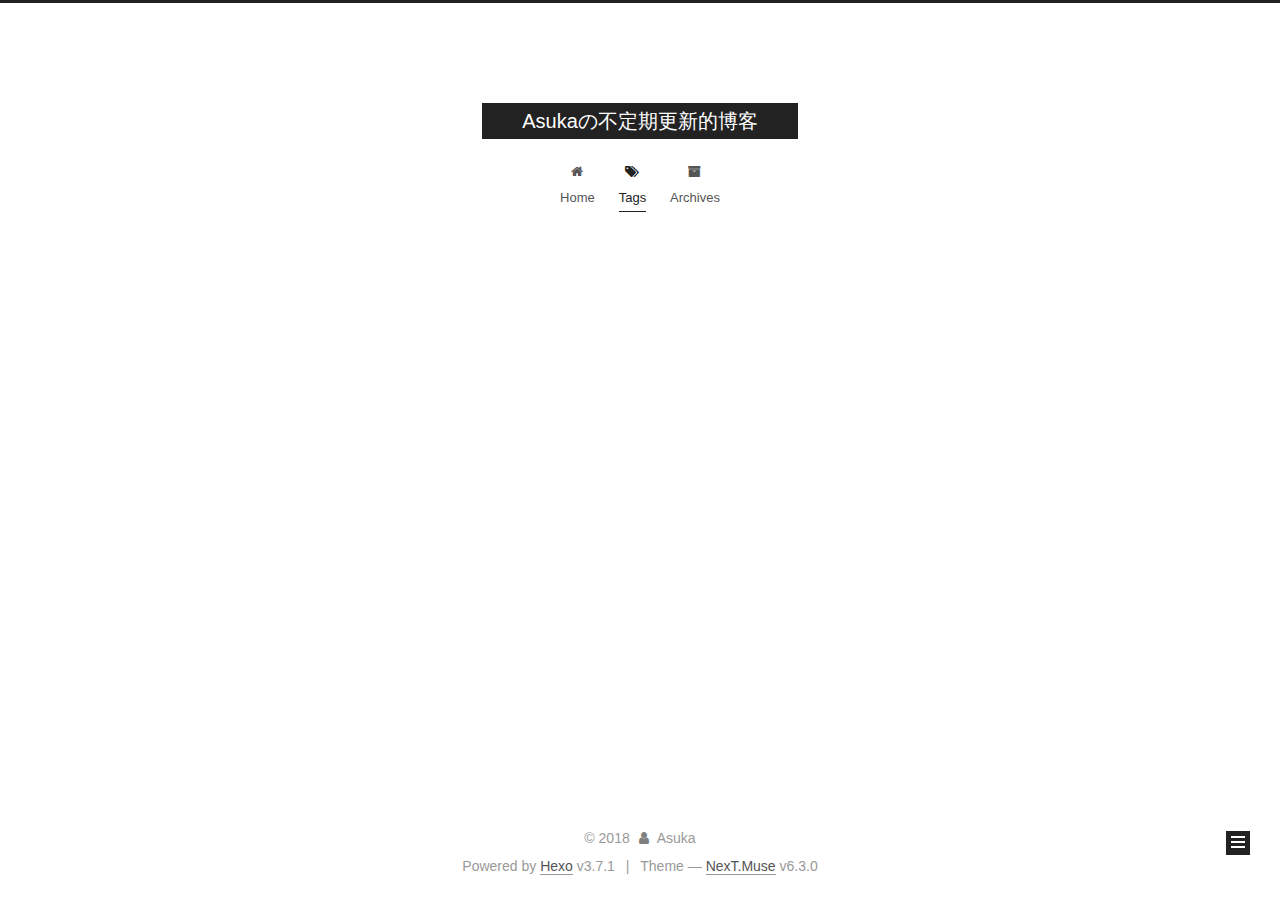
<file: tags/心理学/index.html>
<!DOCTYPE html>












  


<html class="theme-next muse use-motion" lang="en">
<head>
  <meta charset="UTF-8"/>
<meta http-equiv="X-UA-Compatible" content="IE=edge" />
<meta name="viewport" content="width=device-width, initial-scale=1, maximum-scale=2"/>
<meta name="theme-color" content="#222">












<meta http-equiv="Cache-Control" content="no-transform" />
<meta http-equiv="Cache-Control" content="no-siteapp" />






















<link href="/lib/font-awesome/css/font-awesome.min.css?v=4.6.2" rel="stylesheet" type="text/css" />

<link href="/css/main.css?v=6.3.0" rel="stylesheet" type="text/css" />


  <link rel="apple-touch-icon" sizes="180x180" href="/images/apple-touch-icon-next.png?v=6.3.0">


  <link rel="icon" type="image/png" sizes="32x32" href="/images/favicon-32x32-next.png?v=6.3.0">


  <link rel="icon" type="image/png" sizes="16x16" href="/images/favicon-16x16-next.png?v=6.3.0">


  <link rel="mask-icon" href="/images/logo.svg?v=6.3.0" color="#222">









<script type="text/javascript" id="hexo.configurations">
  var NexT = window.NexT || {};
  var CONFIG = {
    root: '/',
    scheme: 'Muse',
    version: '6.3.0',
    sidebar: {"position":"left","display":"post","offset":12,"b2t":false,"scrollpercent":false,"onmobile":false},
    fancybox: false,
    fastclick: false,
    lazyload: false,
    tabs: true,
    motion: {"enable":true,"async":false,"transition":{"post_block":"fadeIn","post_header":"slideDownIn","post_body":"slideDownIn","coll_header":"slideLeftIn","sidebar":"slideUpIn"}},
    algolia: {
      applicationID: '',
      apiKey: '',
      indexName: '',
      hits: {"per_page":10},
      labels: {"input_placeholder":"Search for Posts","hits_empty":"We didn't find any results for the search: ${query}","hits_stats":"${hits} results found in ${time} ms"}
    }
  };
</script>


  




  <meta property="og:type" content="website">
<meta property="og:title" content="Asukaの不定期更新的博客">
<meta property="og:url" content="http://yoursite.com/tags/心理学/index.html">
<meta property="og:site_name" content="Asukaの不定期更新的博客">
<meta property="og:locale" content="en">
<meta name="twitter:card" content="summary">
<meta name="twitter:title" content="Asukaの不定期更新的博客">






  <link rel="canonical" href="http://yoursite.com/tags/心理学/"/>



<script type="text/javascript" id="page.configurations">
  CONFIG.page = {
    sidebar: "",
  };
</script>

  <title>Tag: 心理学 | Asukaの不定期更新的博客</title>
  









  <noscript>
  <style type="text/css">
    .use-motion .motion-element,
    .use-motion .brand,
    .use-motion .menu-item,
    .sidebar-inner,
    .use-motion .post-block,
    .use-motion .pagination,
    .use-motion .comments,
    .use-motion .post-header,
    .use-motion .post-body,
    .use-motion .collection-title { opacity: initial; }

    .use-motion .logo,
    .use-motion .site-title,
    .use-motion .site-subtitle {
      opacity: initial;
      top: initial;
    }

    .use-motion {
      .logo-line-before i { left: initial; }
      .logo-line-after i { right: initial; }
    }
  </style>
</noscript>

</head>

<body itemscope itemtype="http://schema.org/WebPage" lang="en">

  
  
    
  

  <div class="container sidebar-position-left ">
    <div class="headband"></div>

    <header id="header" class="header" itemscope itemtype="http://schema.org/WPHeader">
      <div class="header-inner"><div class="site-brand-wrapper">
  <div class="site-meta ">
    

    <div class="custom-logo-site-title">
      <a href="/" class="brand" rel="start">
        <span class="logo-line-before"><i></i></span>
        <span class="site-title">Asukaの不定期更新的博客</span>
        <span class="logo-line-after"><i></i></span>
      </a>
    </div>
    
  </div>

  <div class="site-nav-toggle">
    <button aria-label="Toggle navigation bar">
      <span class="btn-bar"></span>
      <span class="btn-bar"></span>
      <span class="btn-bar"></span>
    </button>
  </div>
</div>



<nav class="site-nav">
  
    <ul id="menu" class="menu">
      
        
        
        
          
          <li class="menu-item menu-item-home">
    <a href="/" rel="section">
      <i class="menu-item-icon fa fa-fw fa-home"></i> <br />Home</a>
  </li>
        
        
        
          
          <li class="menu-item menu-item-tags menu-item-active">
    <a href="/tags/" rel="section">
      <i class="menu-item-icon fa fa-fw fa-tags"></i> <br />Tags</a>
  </li>
        
        
        
          
          <li class="menu-item menu-item-archives">
    <a href="/archives/" rel="section">
      <i class="menu-item-icon fa fa-fw fa-archive"></i> <br />Archives</a>
  </li>

      
      
    </ul>
  

  
    

    
    
      
      
    
      
      
    
      
      
    
    

  


  

  
</nav>



  



</div>
    </header>

    


    <main id="main" class="main">
      <div class="main-inner">
        <div class="content-wrap">
          
          <div id="content" class="content">
            

  
  
  
  <div class="post-block tag">

    <div id="posts" class="posts-collapse">
      <div class="collection-title">
        <h1>心理学<small>Tag</small>
        </h1>
      </div>

      
        

  <article class="post post-type-normal" itemscope itemtype="http://schema.org/Article">
    <header class="post-header">

      <h2 class="post-title">
        
            <a class="post-title-link" href="/2018/06/28/巨婴国/" itemprop="url">
              
                <span itemprop="name">巨婴国</span>
              
            </a>
        
      </h2>

      <div class="post-meta">
        <time class="post-time" itemprop="dateCreated"
              datetime="2018-06-28T23:51:42+08:00"
              content="2018-06-28" >
          06-28
        </time>
      </div>

    </header>
  </article>


      
    </div>

  </div>
  
  
  

  


          </div>
          

        </div>
        
          
  
  <div class="sidebar-toggle">
    <div class="sidebar-toggle-line-wrap">
      <span class="sidebar-toggle-line sidebar-toggle-line-first"></span>
      <span class="sidebar-toggle-line sidebar-toggle-line-middle"></span>
      <span class="sidebar-toggle-line sidebar-toggle-line-last"></span>
    </div>
  </div>

  <aside id="sidebar" class="sidebar">
    
    <div class="sidebar-inner">

      

      

      <section class="site-overview-wrap sidebar-panel sidebar-panel-active">
        <div class="site-overview">
          <div class="site-author motion-element" itemprop="author" itemscope itemtype="http://schema.org/Person">
            
              <p class="site-author-name" itemprop="name">Asuka</p>
              <p class="site-description motion-element" itemprop="description"></p>
          </div>

          
            <nav class="site-state motion-element">
              
                <div class="site-state-item site-state-posts">
                
                  <a href="/archives/">
                
                    <span class="site-state-item-count">3</span>
                    <span class="site-state-item-name">posts</span>
                  </a>
                </div>
              

              

              
                
                
                <div class="site-state-item site-state-tags">
                  <a href="/tags/index.html">
                    
                    
                      
                    
                      
                    
                      
                    
                    <span class="site-state-item-count">3</span>
                    <span class="site-state-item-name">tags</span>
                  </a>
                </div>
              
            </nav>
          

          

          

          
          

          
          

          
            
          
          

        </div>
      </section>

      

      

    </div>
  </aside>


        
      </div>
    </main>

    <footer id="footer" class="footer">
      <div class="footer-inner">
        <div class="copyright">&copy; <span itemprop="copyrightYear">2018</span>
  <span class="with-love" id="animate">
    <i class="fa fa-user"></i>
  </span>
  <span class="author" itemprop="copyrightHolder">Asuka</span>

  

  
</div>




  <div class="powered-by">Powered by <a class="theme-link" target="_blank" href="https://hexo.io">Hexo</a> v3.7.1</div>



  <span class="post-meta-divider">|</span>



  <div class="theme-info">Theme &mdash; <a class="theme-link" target="_blank" href="https://github.com/theme-next/hexo-theme-next">NexT.Muse</a> v6.3.0</div>




        








        
      </div>
    </footer>

    
      <div class="back-to-top">
        <i class="fa fa-arrow-up"></i>
        
      </div>
    

    

  </div>

  

<script type="text/javascript">
  if (Object.prototype.toString.call(window.Promise) !== '[object Function]') {
    window.Promise = null;
  }
</script>


























  
  
    <script type="text/javascript" src="/lib/jquery/index.js?v=2.1.3"></script>
  

  
  
    <script type="text/javascript" src="/lib/velocity/velocity.min.js?v=1.2.1"></script>
  

  
  
    <script type="text/javascript" src="/lib/velocity/velocity.ui.min.js?v=1.2.1"></script>
  


  


  <script type="text/javascript" src="/js/src/utils.js?v=6.3.0"></script>

  <script type="text/javascript" src="/js/src/motion.js?v=6.3.0"></script>



  
  

  

  


  <script type="text/javascript" src="/js/src/bootstrap.js?v=6.3.0"></script>



  



	





  





  










  





  

  

  

  

  
  

  

  

  

  

  

</body>
</html>
</file>
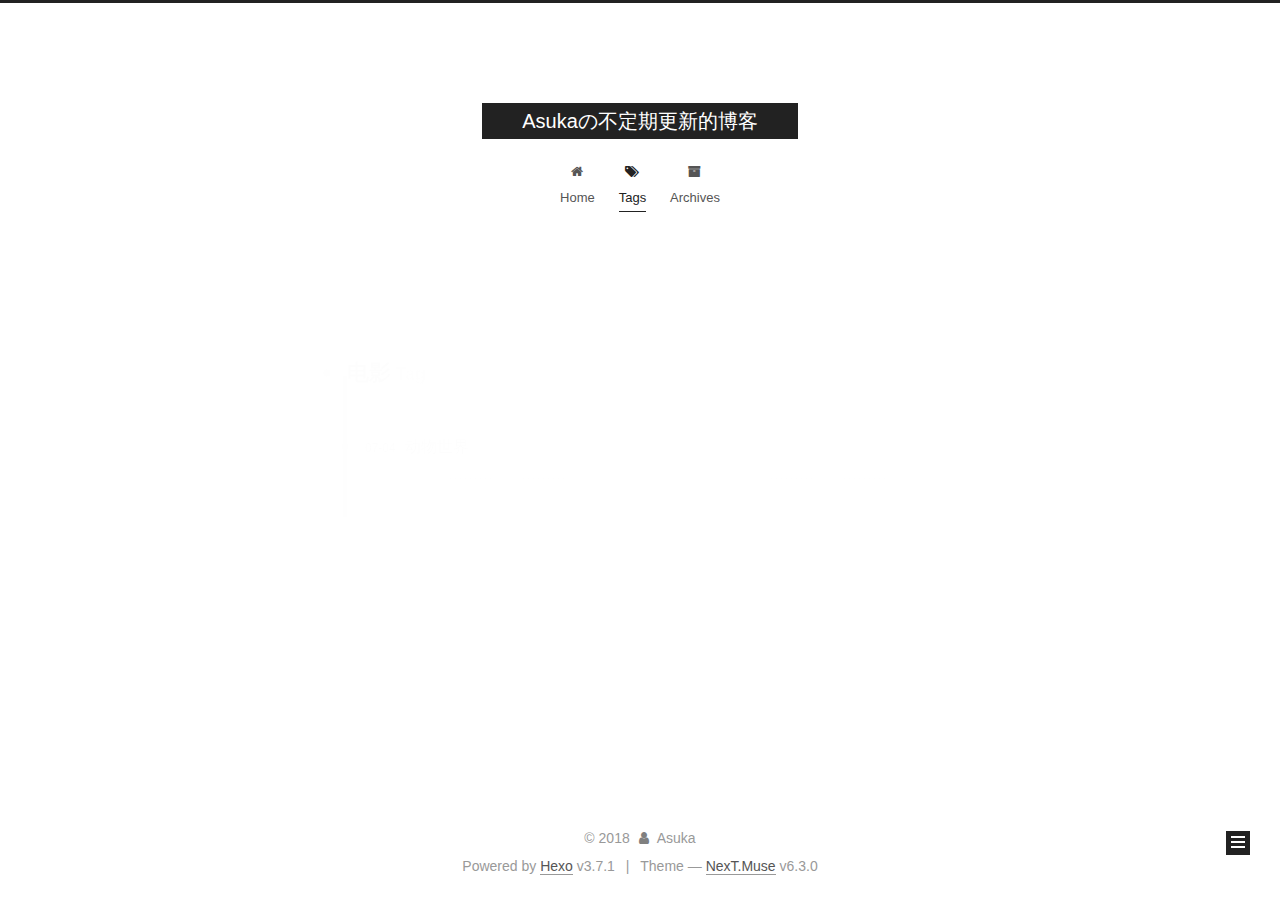
<file: tags/电影/index.html>
<!DOCTYPE html>












  


<html class="theme-next muse use-motion" lang="en">
<head>
  <meta charset="UTF-8"/>
<meta http-equiv="X-UA-Compatible" content="IE=edge" />
<meta name="viewport" content="width=device-width, initial-scale=1, maximum-scale=2"/>
<meta name="theme-color" content="#222">












<meta http-equiv="Cache-Control" content="no-transform" />
<meta http-equiv="Cache-Control" content="no-siteapp" />






















<link href="/lib/font-awesome/css/font-awesome.min.css?v=4.6.2" rel="stylesheet" type="text/css" />

<link href="/css/main.css?v=6.3.0" rel="stylesheet" type="text/css" />


  <link rel="apple-touch-icon" sizes="180x180" href="/images/apple-touch-icon-next.png?v=6.3.0">


  <link rel="icon" type="image/png" sizes="32x32" href="/images/favicon-32x32-next.png?v=6.3.0">


  <link rel="icon" type="image/png" sizes="16x16" href="/images/favicon-16x16-next.png?v=6.3.0">


  <link rel="mask-icon" href="/images/logo.svg?v=6.3.0" color="#222">









<script type="text/javascript" id="hexo.configurations">
  var NexT = window.NexT || {};
  var CONFIG = {
    root: '/',
    scheme: 'Muse',
    version: '6.3.0',
    sidebar: {"position":"left","display":"post","offset":12,"b2t":false,"scrollpercent":false,"onmobile":false},
    fancybox: false,
    fastclick: false,
    lazyload: false,
    tabs: true,
    motion: {"enable":true,"async":false,"transition":{"post_block":"fadeIn","post_header":"slideDownIn","post_body":"slideDownIn","coll_header":"slideLeftIn","sidebar":"slideUpIn"}},
    algolia: {
      applicationID: '',
      apiKey: '',
      indexName: '',
      hits: {"per_page":10},
      labels: {"input_placeholder":"Search for Posts","hits_empty":"We didn't find any results for the search: ${query}","hits_stats":"${hits} results found in ${time} ms"}
    }
  };
</script>


  




  <meta property="og:type" content="website">
<meta property="og:title" content="Asukaの不定期更新的博客">
<meta property="og:url" content="http://yoursite.com/tags/电影/index.html">
<meta property="og:site_name" content="Asukaの不定期更新的博客">
<meta property="og:locale" content="en">
<meta name="twitter:card" content="summary">
<meta name="twitter:title" content="Asukaの不定期更新的博客">






  <link rel="canonical" href="http://yoursite.com/tags/电影/"/>



<script type="text/javascript" id="page.configurations">
  CONFIG.page = {
    sidebar: "",
  };
</script>

  <title>Tag: 电影 | Asukaの不定期更新的博客</title>
  









  <noscript>
  <style type="text/css">
    .use-motion .motion-element,
    .use-motion .brand,
    .use-motion .menu-item,
    .sidebar-inner,
    .use-motion .post-block,
    .use-motion .pagination,
    .use-motion .comments,
    .use-motion .post-header,
    .use-motion .post-body,
    .use-motion .collection-title { opacity: initial; }

    .use-motion .logo,
    .use-motion .site-title,
    .use-motion .site-subtitle {
      opacity: initial;
      top: initial;
    }

    .use-motion {
      .logo-line-before i { left: initial; }
      .logo-line-after i { right: initial; }
    }
  </style>
</noscript>

</head>

<body itemscope itemtype="http://schema.org/WebPage" lang="en">

  
  
    
  

  <div class="container sidebar-position-left ">
    <div class="headband"></div>

    <header id="header" class="header" itemscope itemtype="http://schema.org/WPHeader">
      <div class="header-inner"><div class="site-brand-wrapper">
  <div class="site-meta ">
    

    <div class="custom-logo-site-title">
      <a href="/" class="brand" rel="start">
        <span class="logo-line-before"><i></i></span>
        <span class="site-title">Asukaの不定期更新的博客</span>
        <span class="logo-line-after"><i></i></span>
      </a>
    </div>
    
  </div>

  <div class="site-nav-toggle">
    <button aria-label="Toggle navigation bar">
      <span class="btn-bar"></span>
      <span class="btn-bar"></span>
      <span class="btn-bar"></span>
    </button>
  </div>
</div>



<nav class="site-nav">
  
    <ul id="menu" class="menu">
      
        
        
        
          
          <li class="menu-item menu-item-home">
    <a href="/" rel="section">
      <i class="menu-item-icon fa fa-fw fa-home"></i> <br />Home</a>
  </li>
        
        
        
          
          <li class="menu-item menu-item-tags menu-item-active">
    <a href="/tags/" rel="section">
      <i class="menu-item-icon fa fa-fw fa-tags"></i> <br />Tags</a>
  </li>
        
        
        
          
          <li class="menu-item menu-item-archives">
    <a href="/archives/" rel="section">
      <i class="menu-item-icon fa fa-fw fa-archive"></i> <br />Archives</a>
  </li>

      
      
    </ul>
  

  
    

    
    
      
      
    
      
      
    
      
      
    
    

  


  

  
</nav>



  



</div>
    </header>

    


    <main id="main" class="main">
      <div class="main-inner">
        <div class="content-wrap">
          
          <div id="content" class="content">
            

  
  
  
  <div class="post-block tag">

    <div id="posts" class="posts-collapse">
      <div class="collection-title">
        <h1>电影<small>Tag</small>
        </h1>
      </div>

      
        

  <article class="post post-type-normal" itemscope itemtype="http://schema.org/Article">
    <header class="post-header">

      <h2 class="post-title">
        
            <a class="post-title-link" href="/2018/07/04/动物世界/" itemprop="url">
              
                <span itemprop="name">动物世界</span>
              
            </a>
        
      </h2>

      <div class="post-meta">
        <time class="post-time" itemprop="dateCreated"
              datetime="2018-07-04T14:05:48+08:00"
              content="2018-07-04" >
          07-04
        </time>
      </div>

    </header>
  </article>


      
    </div>

  </div>
  
  
  

  


          </div>
          

        </div>
        
          
  
  <div class="sidebar-toggle">
    <div class="sidebar-toggle-line-wrap">
      <span class="sidebar-toggle-line sidebar-toggle-line-first"></span>
      <span class="sidebar-toggle-line sidebar-toggle-line-middle"></span>
      <span class="sidebar-toggle-line sidebar-toggle-line-last"></span>
    </div>
  </div>

  <aside id="sidebar" class="sidebar">
    
    <div class="sidebar-inner">

      

      

      <section class="site-overview-wrap sidebar-panel sidebar-panel-active">
        <div class="site-overview">
          <div class="site-author motion-element" itemprop="author" itemscope itemtype="http://schema.org/Person">
            
              <p class="site-author-name" itemprop="name">Asuka</p>
              <p class="site-description motion-element" itemprop="description"></p>
          </div>

          
            <nav class="site-state motion-element">
              
                <div class="site-state-item site-state-posts">
                
                  <a href="/archives/">
                
                    <span class="site-state-item-count">3</span>
                    <span class="site-state-item-name">posts</span>
                  </a>
                </div>
              

              

              
                
                
                <div class="site-state-item site-state-tags">
                  <a href="/tags/index.html">
                    
                    
                      
                    
                      
                    
                      
                    
                    <span class="site-state-item-count">3</span>
                    <span class="site-state-item-name">tags</span>
                  </a>
                </div>
              
            </nav>
          

          

          

          
          

          
          

          
            
          
          

        </div>
      </section>

      

      

    </div>
  </aside>


        
      </div>
    </main>

    <footer id="footer" class="footer">
      <div class="footer-inner">
        <div class="copyright">&copy; <span itemprop="copyrightYear">2018</span>
  <span class="with-love" id="animate">
    <i class="fa fa-user"></i>
  </span>
  <span class="author" itemprop="copyrightHolder">Asuka</span>

  

  
</div>




  <div class="powered-by">Powered by <a class="theme-link" target="_blank" href="https://hexo.io">Hexo</a> v3.7.1</div>



  <span class="post-meta-divider">|</span>



  <div class="theme-info">Theme &mdash; <a class="theme-link" target="_blank" href="https://github.com/theme-next/hexo-theme-next">NexT.Muse</a> v6.3.0</div>




        








        
      </div>
    </footer>

    
      <div class="back-to-top">
        <i class="fa fa-arrow-up"></i>
        
      </div>
    

    

  </div>

  

<script type="text/javascript">
  if (Object.prototype.toString.call(window.Promise) !== '[object Function]') {
    window.Promise = null;
  }
</script>


























  
  
    <script type="text/javascript" src="/lib/jquery/index.js?v=2.1.3"></script>
  

  
  
    <script type="text/javascript" src="/lib/velocity/velocity.min.js?v=1.2.1"></script>
  

  
  
    <script type="text/javascript" src="/lib/velocity/velocity.ui.min.js?v=1.2.1"></script>
  


  


  <script type="text/javascript" src="/js/src/utils.js?v=6.3.0"></script>

  <script type="text/javascript" src="/js/src/motion.js?v=6.3.0"></script>



  
  

  

  


  <script type="text/javascript" src="/js/src/bootstrap.js?v=6.3.0"></script>



  



	





  





  










  





  

  

  

  

  
  

  

  

  

  

  

</body>
</html>
</file>
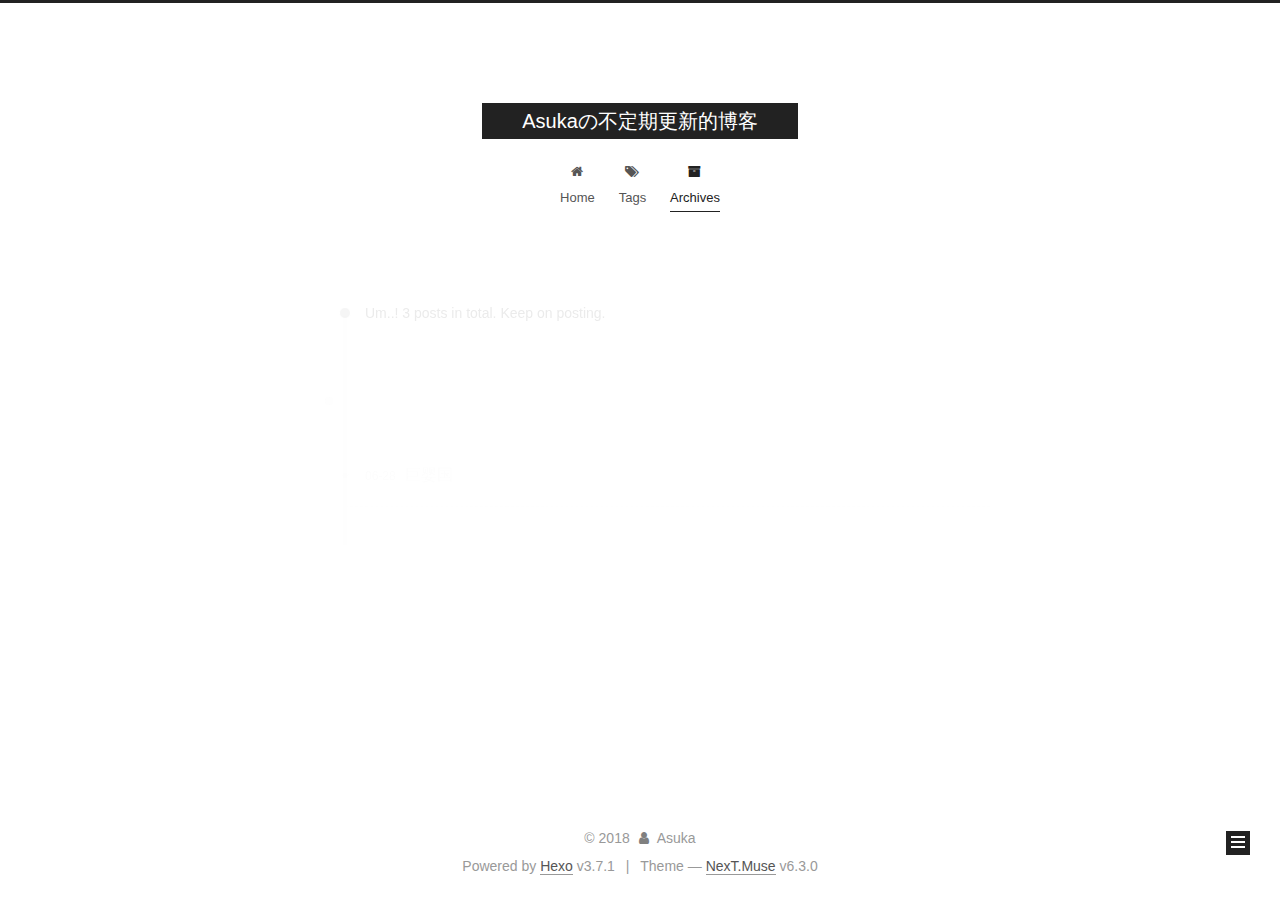
<file: archives/2018/06/index.html>
<!DOCTYPE html>












  


<html class="theme-next muse use-motion" lang="en">
<head>
  <meta charset="UTF-8"/>
<meta http-equiv="X-UA-Compatible" content="IE=edge" />
<meta name="viewport" content="width=device-width, initial-scale=1, maximum-scale=2"/>
<meta name="theme-color" content="#222">












<meta http-equiv="Cache-Control" content="no-transform" />
<meta http-equiv="Cache-Control" content="no-siteapp" />






















<link href="/lib/font-awesome/css/font-awesome.min.css?v=4.6.2" rel="stylesheet" type="text/css" />

<link href="/css/main.css?v=6.3.0" rel="stylesheet" type="text/css" />


  <link rel="apple-touch-icon" sizes="180x180" href="/images/apple-touch-icon-next.png?v=6.3.0">


  <link rel="icon" type="image/png" sizes="32x32" href="/images/favicon-32x32-next.png?v=6.3.0">


  <link rel="icon" type="image/png" sizes="16x16" href="/images/favicon-16x16-next.png?v=6.3.0">


  <link rel="mask-icon" href="/images/logo.svg?v=6.3.0" color="#222">









<script type="text/javascript" id="hexo.configurations">
  var NexT = window.NexT || {};
  var CONFIG = {
    root: '/',
    scheme: 'Muse',
    version: '6.3.0',
    sidebar: {"position":"left","display":"post","offset":12,"b2t":false,"scrollpercent":false,"onmobile":false},
    fancybox: false,
    fastclick: false,
    lazyload: false,
    tabs: true,
    motion: {"enable":true,"async":false,"transition":{"post_block":"fadeIn","post_header":"slideDownIn","post_body":"slideDownIn","coll_header":"slideLeftIn","sidebar":"slideUpIn"}},
    algolia: {
      applicationID: '',
      apiKey: '',
      indexName: '',
      hits: {"per_page":10},
      labels: {"input_placeholder":"Search for Posts","hits_empty":"We didn't find any results for the search: ${query}","hits_stats":"${hits} results found in ${time} ms"}
    }
  };
</script>


  




  <meta property="og:type" content="website">
<meta property="og:title" content="Asukaの不定期更新的博客">
<meta property="og:url" content="http://yoursite.com/archives/2018/06/index.html">
<meta property="og:site_name" content="Asukaの不定期更新的博客">
<meta property="og:locale" content="en">
<meta name="twitter:card" content="summary">
<meta name="twitter:title" content="Asukaの不定期更新的博客">






  <link rel="canonical" href="http://yoursite.com/archives/2018/06/"/>



<script type="text/javascript" id="page.configurations">
  CONFIG.page = {
    sidebar: "",
  };
</script>

  <title>Archive | Asukaの不定期更新的博客</title>
  









  <noscript>
  <style type="text/css">
    .use-motion .motion-element,
    .use-motion .brand,
    .use-motion .menu-item,
    .sidebar-inner,
    .use-motion .post-block,
    .use-motion .pagination,
    .use-motion .comments,
    .use-motion .post-header,
    .use-motion .post-body,
    .use-motion .collection-title { opacity: initial; }

    .use-motion .logo,
    .use-motion .site-title,
    .use-motion .site-subtitle {
      opacity: initial;
      top: initial;
    }

    .use-motion {
      .logo-line-before i { left: initial; }
      .logo-line-after i { right: initial; }
    }
  </style>
</noscript>

</head>

<body itemscope itemtype="http://schema.org/WebPage" lang="en">

  
  
    
  

  <div class="container sidebar-position-left page-archive">
    <div class="headband"></div>

    <header id="header" class="header" itemscope itemtype="http://schema.org/WPHeader">
      <div class="header-inner"><div class="site-brand-wrapper">
  <div class="site-meta ">
    

    <div class="custom-logo-site-title">
      <a href="/" class="brand" rel="start">
        <span class="logo-line-before"><i></i></span>
        <span class="site-title">Asukaの不定期更新的博客</span>
        <span class="logo-line-after"><i></i></span>
      </a>
    </div>
    
  </div>

  <div class="site-nav-toggle">
    <button aria-label="Toggle navigation bar">
      <span class="btn-bar"></span>
      <span class="btn-bar"></span>
      <span class="btn-bar"></span>
    </button>
  </div>
</div>



<nav class="site-nav">
  
    <ul id="menu" class="menu">
      
        
        
        
          
          <li class="menu-item menu-item-home">
    <a href="/" rel="section">
      <i class="menu-item-icon fa fa-fw fa-home"></i> <br />Home</a>
  </li>
        
        
        
          
          <li class="menu-item menu-item-tags">
    <a href="/tags/" rel="section">
      <i class="menu-item-icon fa fa-fw fa-tags"></i> <br />Tags</a>
  </li>
        
        
        
          
          <li class="menu-item menu-item-archives menu-item-active">
    <a href="/archives/" rel="section">
      <i class="menu-item-icon fa fa-fw fa-archive"></i> <br />Archives</a>
  </li>

      
      
    </ul>
  

  
    

    
    
      
      
    
      
      
    
      
      
    
    

  


  

  
</nav>



  



</div>
    </header>

    


    <main id="main" class="main">
      <div class="main-inner">
        <div class="content-wrap">
          
          <div id="content" class="content">
            

  
  
  
  <div class="post-block archive">
    <div id="posts" class="posts-collapse">
      <span class="archive-move-on"></span>

      
      <span class="archive-page-counter">
        
        
        
          
        
        Um..! 3 posts in total. Keep on posting.
      </span>
      

      

        
        
        

        
          
          <div class="collection-title">
            <h1 class="archive-year" id="archive-year-2018">2018</h1>
          </div>
        
        

        

  <article class="post post-type-normal" itemscope itemtype="http://schema.org/Article">
    <header class="post-header">

      <h2 class="post-title">
        
            <a class="post-title-link" href="/2018/06/28/巨婴国/" itemprop="url">
              
                <span itemprop="name">巨婴国</span>
              
            </a>
        
      </h2>

      <div class="post-meta">
        <time class="post-time" itemprop="dateCreated"
              datetime="2018-06-28T23:51:42+08:00"
              content="2018-06-28" >
          06-28
        </time>
      </div>

    </header>
  </article>



      

    </div>
  </div>
  
  
  

  



          </div>
          

        </div>
        
          
  
  <div class="sidebar-toggle">
    <div class="sidebar-toggle-line-wrap">
      <span class="sidebar-toggle-line sidebar-toggle-line-first"></span>
      <span class="sidebar-toggle-line sidebar-toggle-line-middle"></span>
      <span class="sidebar-toggle-line sidebar-toggle-line-last"></span>
    </div>
  </div>

  <aside id="sidebar" class="sidebar">
    
    <div class="sidebar-inner">

      

      

      <section class="site-overview-wrap sidebar-panel sidebar-panel-active">
        <div class="site-overview">
          <div class="site-author motion-element" itemprop="author" itemscope itemtype="http://schema.org/Person">
            
              <p class="site-author-name" itemprop="name">Asuka</p>
              <p class="site-description motion-element" itemprop="description"></p>
          </div>

          
            <nav class="site-state motion-element">
              
                <div class="site-state-item site-state-posts">
                
                  <a href="/archives/">
                
                    <span class="site-state-item-count">3</span>
                    <span class="site-state-item-name">posts</span>
                  </a>
                </div>
              

              

              
                
                
                <div class="site-state-item site-state-tags">
                  <a href="/tags/index.html">
                    
                    
                      
                    
                      
                    
                      
                    
                    <span class="site-state-item-count">3</span>
                    <span class="site-state-item-name">tags</span>
                  </a>
                </div>
              
            </nav>
          

          

          

          
          

          
          

          
            
          
          

        </div>
      </section>

      

      

    </div>
  </aside>


        
      </div>
    </main>

    <footer id="footer" class="footer">
      <div class="footer-inner">
        <div class="copyright">&copy; <span itemprop="copyrightYear">2018</span>
  <span class="with-love" id="animate">
    <i class="fa fa-user"></i>
  </span>
  <span class="author" itemprop="copyrightHolder">Asuka</span>

  

  
</div>




  <div class="powered-by">Powered by <a class="theme-link" target="_blank" href="https://hexo.io">Hexo</a> v3.7.1</div>



  <span class="post-meta-divider">|</span>



  <div class="theme-info">Theme &mdash; <a class="theme-link" target="_blank" href="https://github.com/theme-next/hexo-theme-next">NexT.Muse</a> v6.3.0</div>




        








        
      </div>
    </footer>

    
      <div class="back-to-top">
        <i class="fa fa-arrow-up"></i>
        
      </div>
    

    

  </div>

  

<script type="text/javascript">
  if (Object.prototype.toString.call(window.Promise) !== '[object Function]') {
    window.Promise = null;
  }
</script>


























  
  
    <script type="text/javascript" src="/lib/jquery/index.js?v=2.1.3"></script>
  

  
  
    <script type="text/javascript" src="/lib/velocity/velocity.min.js?v=1.2.1"></script>
  

  
  
    <script type="text/javascript" src="/lib/velocity/velocity.ui.min.js?v=1.2.1"></script>
  


  


  <script type="text/javascript" src="/js/src/utils.js?v=6.3.0"></script>

  <script type="text/javascript" src="/js/src/motion.js?v=6.3.0"></script>



  
  

  

  


  <script type="text/javascript" src="/js/src/bootstrap.js?v=6.3.0"></script>



  



	





  





  










  





  

  

  

  

  
  

  

  

  

  

  

</body>
</html>
</file>
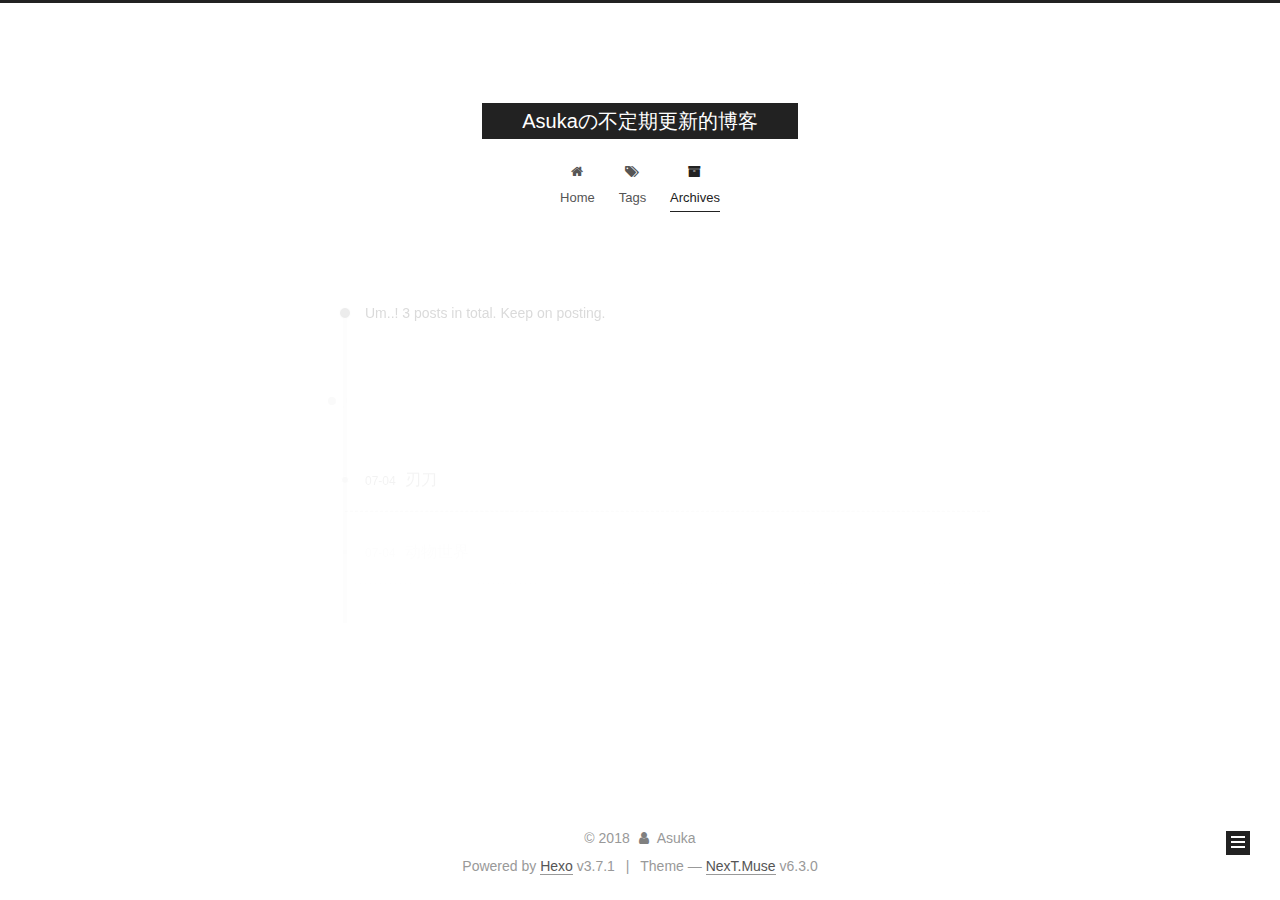
<file: archives/2018/07/index.html>
<!DOCTYPE html>












  


<html class="theme-next muse use-motion" lang="en">
<head>
  <meta charset="UTF-8"/>
<meta http-equiv="X-UA-Compatible" content="IE=edge" />
<meta name="viewport" content="width=device-width, initial-scale=1, maximum-scale=2"/>
<meta name="theme-color" content="#222">












<meta http-equiv="Cache-Control" content="no-transform" />
<meta http-equiv="Cache-Control" content="no-siteapp" />






















<link href="/lib/font-awesome/css/font-awesome.min.css?v=4.6.2" rel="stylesheet" type="text/css" />

<link href="/css/main.css?v=6.3.0" rel="stylesheet" type="text/css" />


  <link rel="apple-touch-icon" sizes="180x180" href="/images/apple-touch-icon-next.png?v=6.3.0">


  <link rel="icon" type="image/png" sizes="32x32" href="/images/favicon-32x32-next.png?v=6.3.0">


  <link rel="icon" type="image/png" sizes="16x16" href="/images/favicon-16x16-next.png?v=6.3.0">


  <link rel="mask-icon" href="/images/logo.svg?v=6.3.0" color="#222">









<script type="text/javascript" id="hexo.configurations">
  var NexT = window.NexT || {};
  var CONFIG = {
    root: '/',
    scheme: 'Muse',
    version: '6.3.0',
    sidebar: {"position":"left","display":"post","offset":12,"b2t":false,"scrollpercent":false,"onmobile":false},
    fancybox: false,
    fastclick: false,
    lazyload: false,
    tabs: true,
    motion: {"enable":true,"async":false,"transition":{"post_block":"fadeIn","post_header":"slideDownIn","post_body":"slideDownIn","coll_header":"slideLeftIn","sidebar":"slideUpIn"}},
    algolia: {
      applicationID: '',
      apiKey: '',
      indexName: '',
      hits: {"per_page":10},
      labels: {"input_placeholder":"Search for Posts","hits_empty":"We didn't find any results for the search: ${query}","hits_stats":"${hits} results found in ${time} ms"}
    }
  };
</script>


  




  <meta property="og:type" content="website">
<meta property="og:title" content="Asukaの不定期更新的博客">
<meta property="og:url" content="http://yoursite.com/archives/2018/07/index.html">
<meta property="og:site_name" content="Asukaの不定期更新的博客">
<meta property="og:locale" content="en">
<meta name="twitter:card" content="summary">
<meta name="twitter:title" content="Asukaの不定期更新的博客">






  <link rel="canonical" href="http://yoursite.com/archives/2018/07/"/>



<script type="text/javascript" id="page.configurations">
  CONFIG.page = {
    sidebar: "",
  };
</script>

  <title>Archive | Asukaの不定期更新的博客</title>
  









  <noscript>
  <style type="text/css">
    .use-motion .motion-element,
    .use-motion .brand,
    .use-motion .menu-item,
    .sidebar-inner,
    .use-motion .post-block,
    .use-motion .pagination,
    .use-motion .comments,
    .use-motion .post-header,
    .use-motion .post-body,
    .use-motion .collection-title { opacity: initial; }

    .use-motion .logo,
    .use-motion .site-title,
    .use-motion .site-subtitle {
      opacity: initial;
      top: initial;
    }

    .use-motion {
      .logo-line-before i { left: initial; }
      .logo-line-after i { right: initial; }
    }
  </style>
</noscript>

</head>

<body itemscope itemtype="http://schema.org/WebPage" lang="en">

  
  
    
  

  <div class="container sidebar-position-left page-archive">
    <div class="headband"></div>

    <header id="header" class="header" itemscope itemtype="http://schema.org/WPHeader">
      <div class="header-inner"><div class="site-brand-wrapper">
  <div class="site-meta ">
    

    <div class="custom-logo-site-title">
      <a href="/" class="brand" rel="start">
        <span class="logo-line-before"><i></i></span>
        <span class="site-title">Asukaの不定期更新的博客</span>
        <span class="logo-line-after"><i></i></span>
      </a>
    </div>
    
  </div>

  <div class="site-nav-toggle">
    <button aria-label="Toggle navigation bar">
      <span class="btn-bar"></span>
      <span class="btn-bar"></span>
      <span class="btn-bar"></span>
    </button>
  </div>
</div>



<nav class="site-nav">
  
    <ul id="menu" class="menu">
      
        
        
        
          
          <li class="menu-item menu-item-home">
    <a href="/" rel="section">
      <i class="menu-item-icon fa fa-fw fa-home"></i> <br />Home</a>
  </li>
        
        
        
          
          <li class="menu-item menu-item-tags">
    <a href="/tags/" rel="section">
      <i class="menu-item-icon fa fa-fw fa-tags"></i> <br />Tags</a>
  </li>
        
        
        
          
          <li class="menu-item menu-item-archives menu-item-active">
    <a href="/archives/" rel="section">
      <i class="menu-item-icon fa fa-fw fa-archive"></i> <br />Archives</a>
  </li>

      
      
    </ul>
  

  
    

    
    
      
      
    
      
      
    
      
      
    
    

  


  

  
</nav>



  



</div>
    </header>

    


    <main id="main" class="main">
      <div class="main-inner">
        <div class="content-wrap">
          
          <div id="content" class="content">
            

  
  
  
  <div class="post-block archive">
    <div id="posts" class="posts-collapse">
      <span class="archive-move-on"></span>

      
      <span class="archive-page-counter">
        
        
        
          
        
        Um..! 3 posts in total. Keep on posting.
      </span>
      

      

        
        
        

        
          
          <div class="collection-title">
            <h1 class="archive-year" id="archive-year-2018">2018</h1>
          </div>
        
        

        

  <article class="post post-type-normal" itemscope itemtype="http://schema.org/Article">
    <header class="post-header">

      <h2 class="post-title">
        
            <a class="post-title-link" href="/2018/07/04/刃刀/" itemprop="url">
              
                <span itemprop="name">刃刀</span>
              
            </a>
        
      </h2>

      <div class="post-meta">
        <time class="post-time" itemprop="dateCreated"
              datetime="2018-07-04T14:15:57+08:00"
              content="2018-07-04" >
          07-04
        </time>
      </div>

    </header>
  </article>



      

        
        
        

        
        

        

  <article class="post post-type-normal" itemscope itemtype="http://schema.org/Article">
    <header class="post-header">

      <h2 class="post-title">
        
            <a class="post-title-link" href="/2018/07/04/动物世界/" itemprop="url">
              
                <span itemprop="name">动物世界</span>
              
            </a>
        
      </h2>

      <div class="post-meta">
        <time class="post-time" itemprop="dateCreated"
              datetime="2018-07-04T14:05:48+08:00"
              content="2018-07-04" >
          07-04
        </time>
      </div>

    </header>
  </article>



      

    </div>
  </div>
  
  
  

  



          </div>
          

        </div>
        
          
  
  <div class="sidebar-toggle">
    <div class="sidebar-toggle-line-wrap">
      <span class="sidebar-toggle-line sidebar-toggle-line-first"></span>
      <span class="sidebar-toggle-line sidebar-toggle-line-middle"></span>
      <span class="sidebar-toggle-line sidebar-toggle-line-last"></span>
    </div>
  </div>

  <aside id="sidebar" class="sidebar">
    
    <div class="sidebar-inner">

      

      

      <section class="site-overview-wrap sidebar-panel sidebar-panel-active">
        <div class="site-overview">
          <div class="site-author motion-element" itemprop="author" itemscope itemtype="http://schema.org/Person">
            
              <p class="site-author-name" itemprop="name">Asuka</p>
              <p class="site-description motion-element" itemprop="description"></p>
          </div>

          
            <nav class="site-state motion-element">
              
                <div class="site-state-item site-state-posts">
                
                  <a href="/archives/">
                
                    <span class="site-state-item-count">3</span>
                    <span class="site-state-item-name">posts</span>
                  </a>
                </div>
              

              

              
                
                
                <div class="site-state-item site-state-tags">
                  <a href="/tags/index.html">
                    
                    
                      
                    
                      
                    
                      
                    
                    <span class="site-state-item-count">3</span>
                    <span class="site-state-item-name">tags</span>
                  </a>
                </div>
              
            </nav>
          

          

          

          
          

          
          

          
            
          
          

        </div>
      </section>

      

      

    </div>
  </aside>


        
      </div>
    </main>

    <footer id="footer" class="footer">
      <div class="footer-inner">
        <div class="copyright">&copy; <span itemprop="copyrightYear">2018</span>
  <span class="with-love" id="animate">
    <i class="fa fa-user"></i>
  </span>
  <span class="author" itemprop="copyrightHolder">Asuka</span>

  

  
</div>




  <div class="powered-by">Powered by <a class="theme-link" target="_blank" href="https://hexo.io">Hexo</a> v3.7.1</div>



  <span class="post-meta-divider">|</span>



  <div class="theme-info">Theme &mdash; <a class="theme-link" target="_blank" href="https://github.com/theme-next/hexo-theme-next">NexT.Muse</a> v6.3.0</div>




        








        
      </div>
    </footer>

    
      <div class="back-to-top">
        <i class="fa fa-arrow-up"></i>
        
      </div>
    

    

  </div>

  

<script type="text/javascript">
  if (Object.prototype.toString.call(window.Promise) !== '[object Function]') {
    window.Promise = null;
  }
</script>


























  
  
    <script type="text/javascript" src="/lib/jquery/index.js?v=2.1.3"></script>
  

  
  
    <script type="text/javascript" src="/lib/velocity/velocity.min.js?v=1.2.1"></script>
  

  
  
    <script type="text/javascript" src="/lib/velocity/velocity.ui.min.js?v=1.2.1"></script>
  


  


  <script type="text/javascript" src="/js/src/utils.js?v=6.3.0"></script>

  <script type="text/javascript" src="/js/src/motion.js?v=6.3.0"></script>



  
  

  

  


  <script type="text/javascript" src="/js/src/bootstrap.js?v=6.3.0"></script>



  



	





  





  










  





  

  

  

  

  
  

  

  

  

  

  

</body>
</html>
</file>
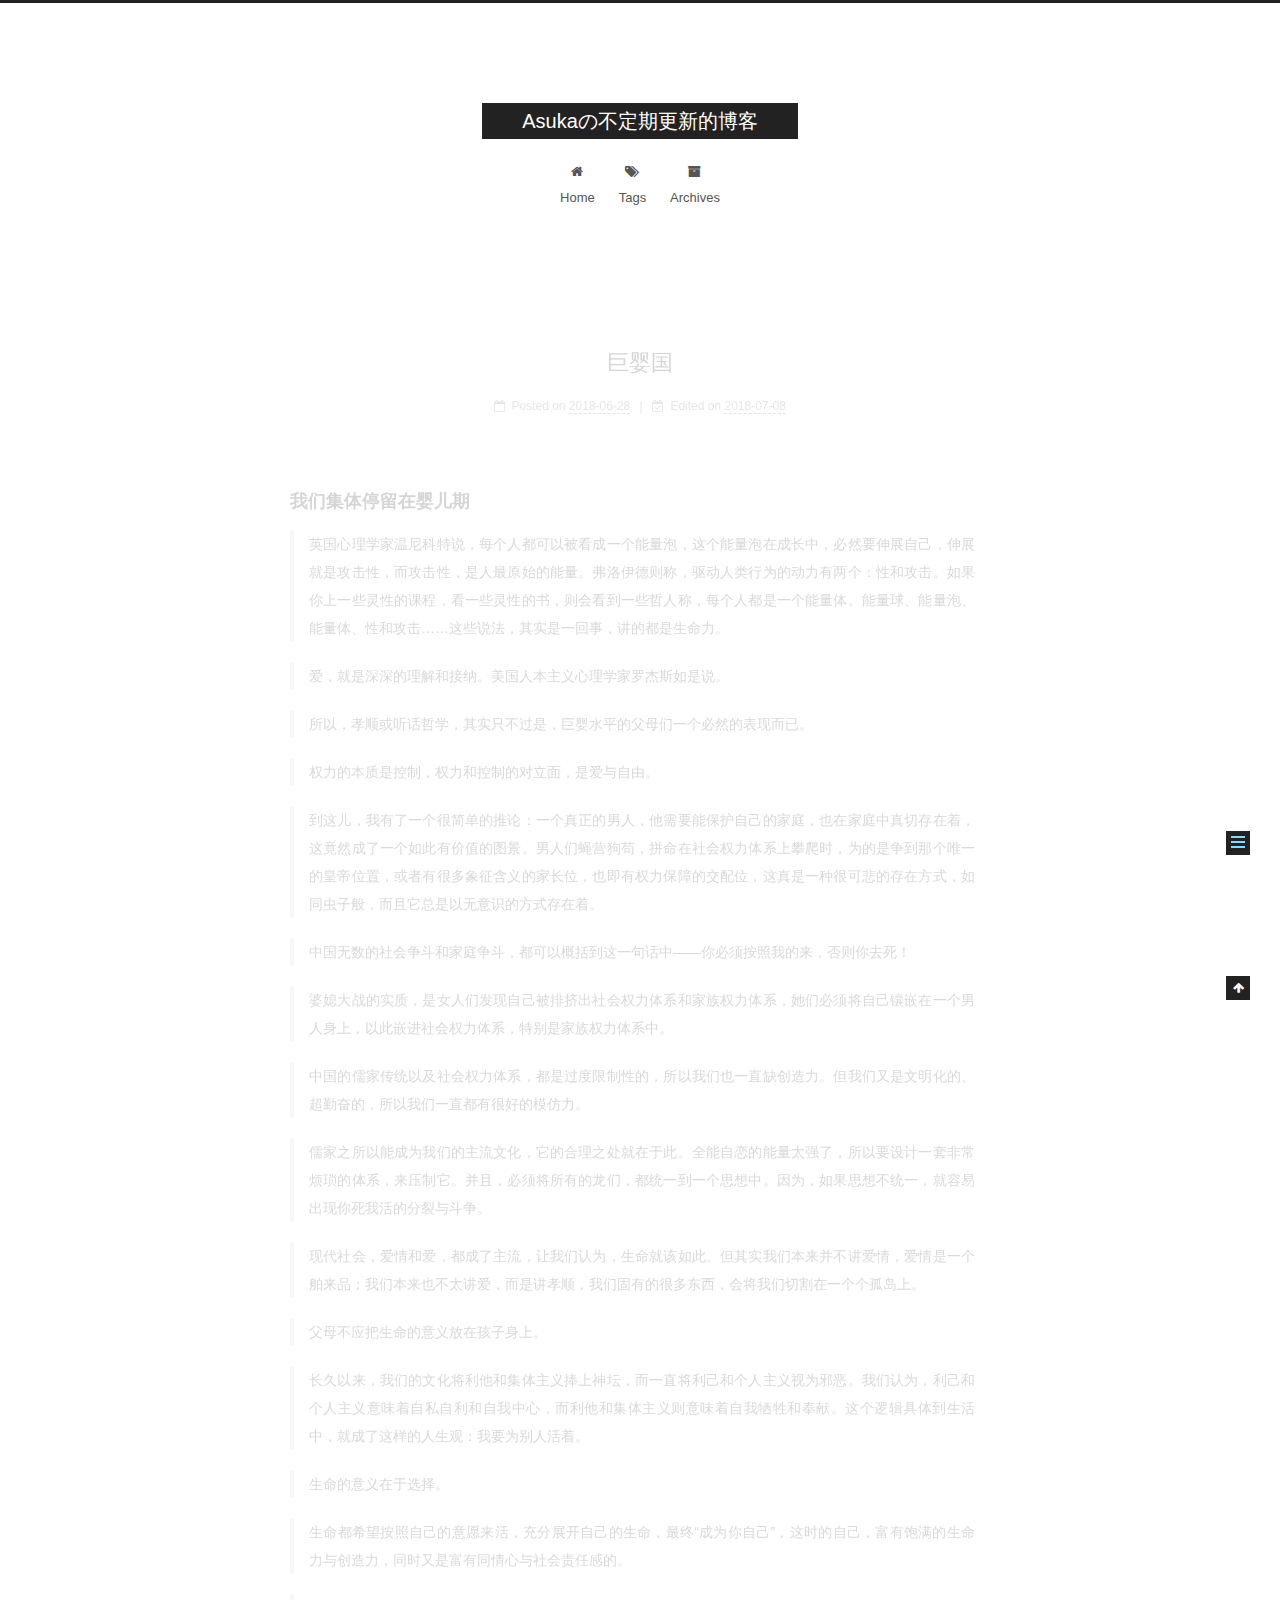
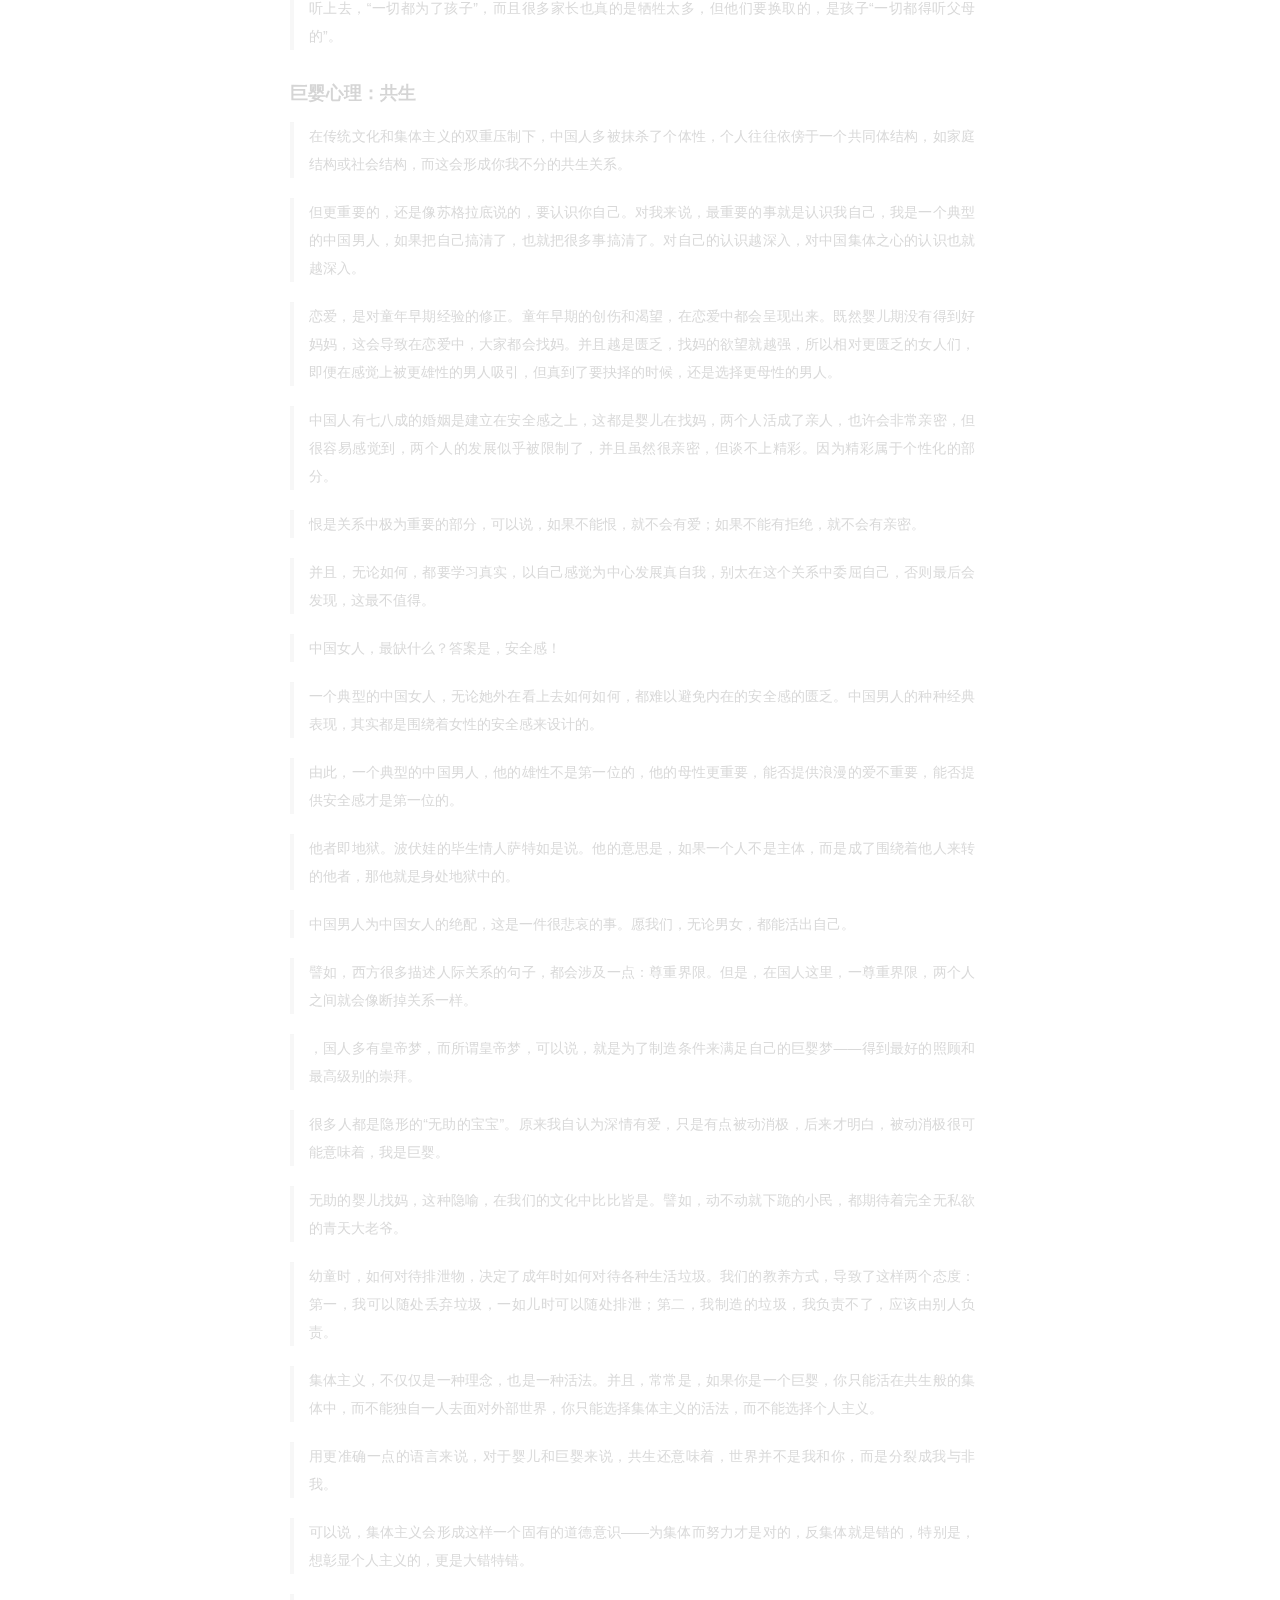
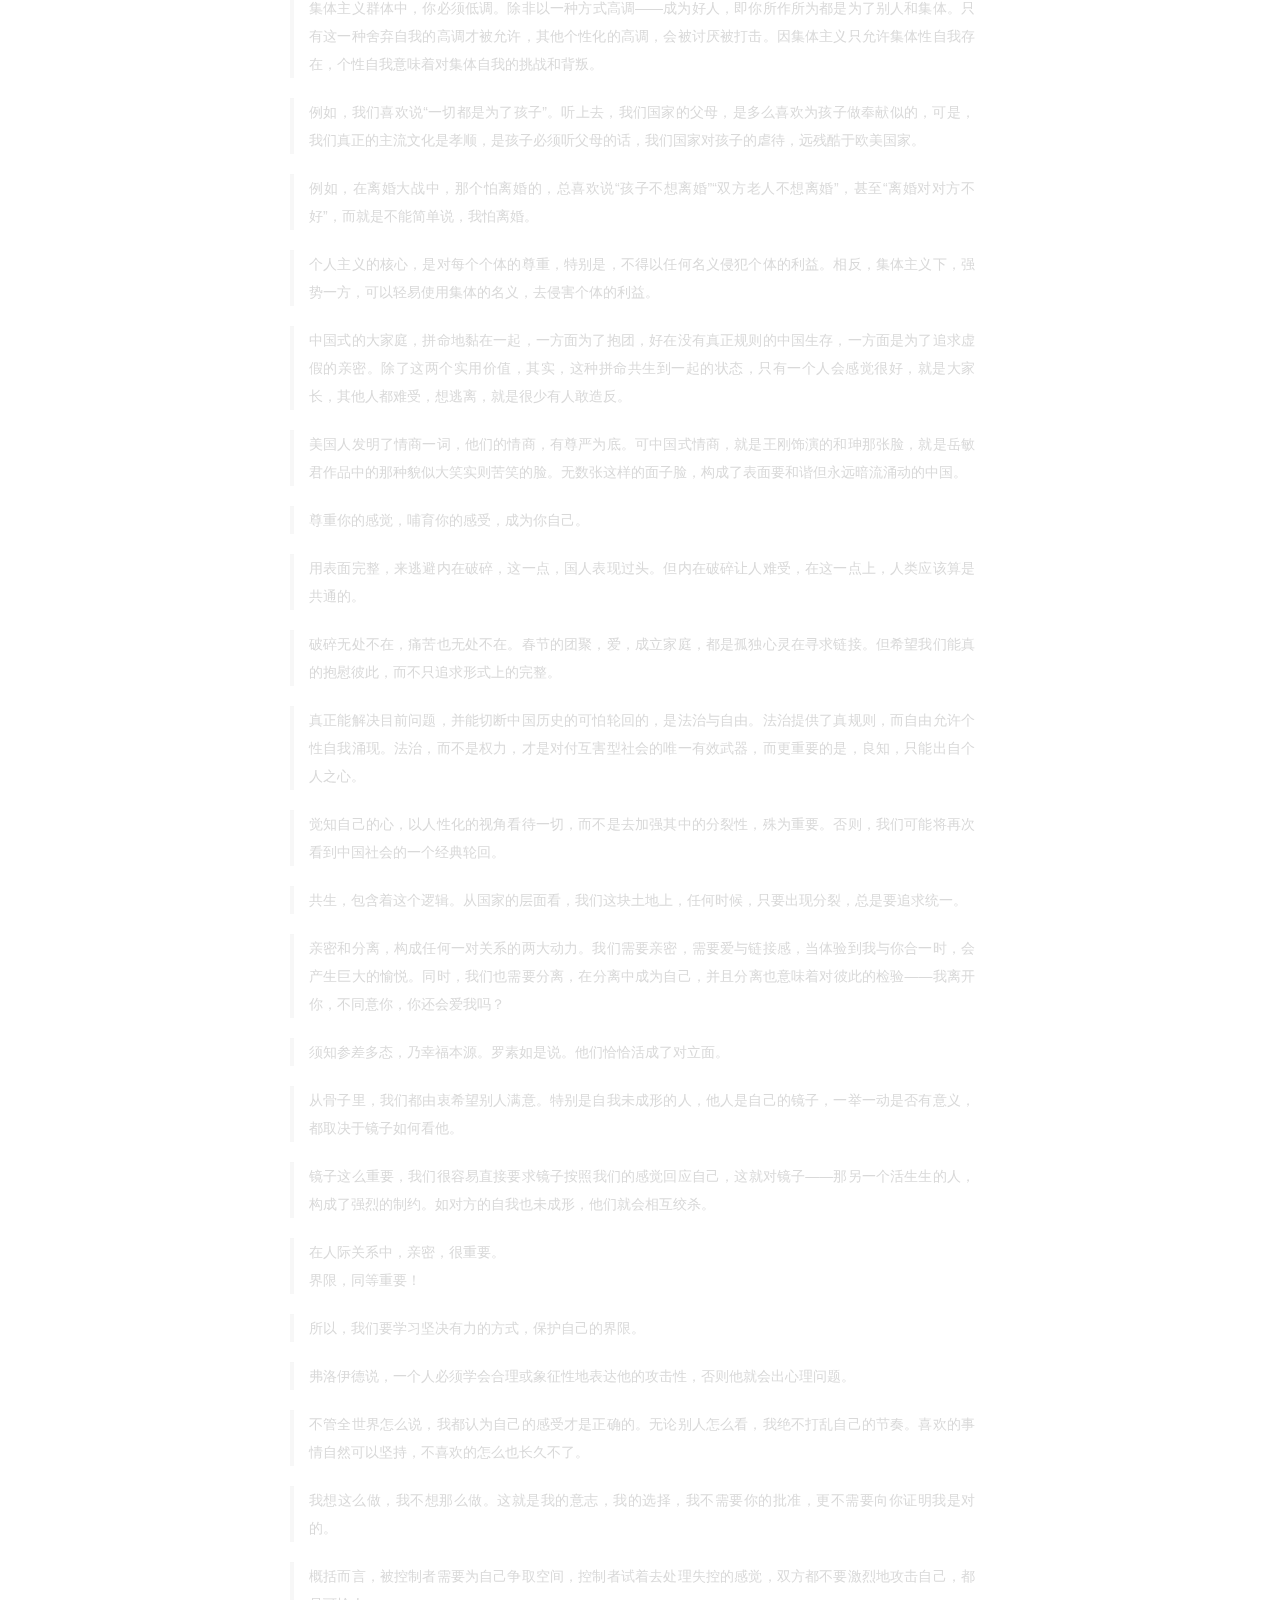
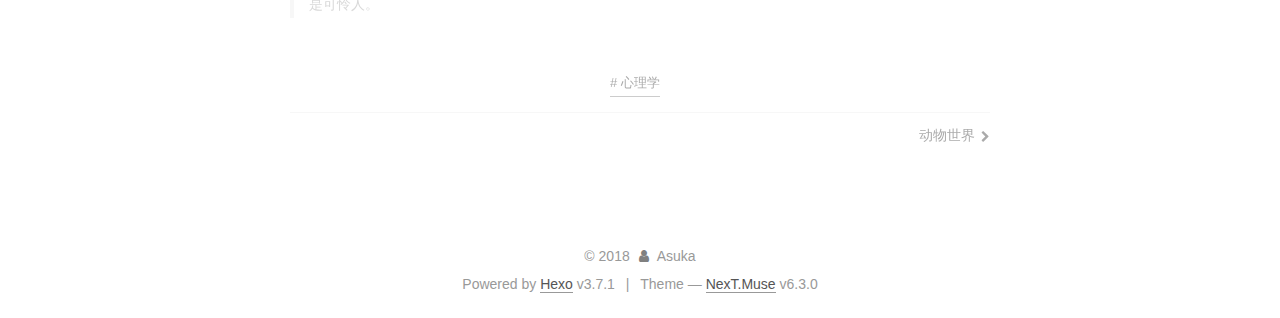
<file: 2018/06/28/巨婴国/index.html>
<!DOCTYPE html>












  


<html class="theme-next muse use-motion" lang="en">
<head>
  <meta charset="UTF-8"/>
<meta http-equiv="X-UA-Compatible" content="IE=edge" />
<meta name="viewport" content="width=device-width, initial-scale=1, maximum-scale=2"/>
<meta name="theme-color" content="#222">












<meta http-equiv="Cache-Control" content="no-transform" />
<meta http-equiv="Cache-Control" content="no-siteapp" />






















<link href="/lib/font-awesome/css/font-awesome.min.css?v=4.6.2" rel="stylesheet" type="text/css" />

<link href="/css/main.css?v=6.3.0" rel="stylesheet" type="text/css" />


  <link rel="apple-touch-icon" sizes="180x180" href="/images/apple-touch-icon-next.png?v=6.3.0">


  <link rel="icon" type="image/png" sizes="32x32" href="/images/favicon-32x32-next.png?v=6.3.0">


  <link rel="icon" type="image/png" sizes="16x16" href="/images/favicon-16x16-next.png?v=6.3.0">


  <link rel="mask-icon" href="/images/logo.svg?v=6.3.0" color="#222">









<script type="text/javascript" id="hexo.configurations">
  var NexT = window.NexT || {};
  var CONFIG = {
    root: '/',
    scheme: 'Muse',
    version: '6.3.0',
    sidebar: {"position":"left","display":"post","offset":12,"b2t":false,"scrollpercent":false,"onmobile":false},
    fancybox: false,
    fastclick: false,
    lazyload: false,
    tabs: true,
    motion: {"enable":true,"async":false,"transition":{"post_block":"fadeIn","post_header":"slideDownIn","post_body":"slideDownIn","coll_header":"slideLeftIn","sidebar":"slideUpIn"}},
    algolia: {
      applicationID: '',
      apiKey: '',
      indexName: '',
      hits: {"per_page":10},
      labels: {"input_placeholder":"Search for Posts","hits_empty":"We didn't find any results for the search: ${query}","hits_stats":"${hits} results found in ${time} ms"}
    }
  };
</script>


  




  <meta name="description" content="我们集体停留在婴儿期 英国心理学家温尼科特说，每个人都可以被看成一个能量泡，这个能量泡在成长中，必然要伸展自己，伸展就是攻击性，而攻击性，是人最原始的能量。弗洛伊德则称，驱动人类行为的动力有两个：性和攻击。如果你上一些灵性的课程，看一些灵性的书，则会看到一些哲人称，每个人都是一个能量体。能量球、能量泡、能量体、性和攻击……这些说法，其实是一回事，讲的都是生命力。   爱，就是深深的理解和接纳。美国">
<meta name="keywords" content="心理学">
<meta property="og:type" content="article">
<meta property="og:title" content="巨婴国">
<meta property="og:url" content="http://yoursite.com/2018/06/28/巨婴国/index.html">
<meta property="og:site_name" content="Asukaの不定期更新的博客">
<meta property="og:description" content="我们集体停留在婴儿期 英国心理学家温尼科特说，每个人都可以被看成一个能量泡，这个能量泡在成长中，必然要伸展自己，伸展就是攻击性，而攻击性，是人最原始的能量。弗洛伊德则称，驱动人类行为的动力有两个：性和攻击。如果你上一些灵性的课程，看一些灵性的书，则会看到一些哲人称，每个人都是一个能量体。能量球、能量泡、能量体、性和攻击……这些说法，其实是一回事，讲的都是生命力。   爱，就是深深的理解和接纳。美国">
<meta property="og:locale" content="en">
<meta property="og:updated_time" content="2018-07-07T16:24:45.370Z">
<meta name="twitter:card" content="summary">
<meta name="twitter:title" content="巨婴国">
<meta name="twitter:description" content="我们集体停留在婴儿期 英国心理学家温尼科特说，每个人都可以被看成一个能量泡，这个能量泡在成长中，必然要伸展自己，伸展就是攻击性，而攻击性，是人最原始的能量。弗洛伊德则称，驱动人类行为的动力有两个：性和攻击。如果你上一些灵性的课程，看一些灵性的书，则会看到一些哲人称，每个人都是一个能量体。能量球、能量泡、能量体、性和攻击……这些说法，其实是一回事，讲的都是生命力。   爱，就是深深的理解和接纳。美国">






  <link rel="canonical" href="http://yoursite.com/2018/06/28/巨婴国/"/>



<script type="text/javascript" id="page.configurations">
  CONFIG.page = {
    sidebar: "",
  };
</script>

  <title>巨婴国 | Asukaの不定期更新的博客</title>
  









  <noscript>
  <style type="text/css">
    .use-motion .motion-element,
    .use-motion .brand,
    .use-motion .menu-item,
    .sidebar-inner,
    .use-motion .post-block,
    .use-motion .pagination,
    .use-motion .comments,
    .use-motion .post-header,
    .use-motion .post-body,
    .use-motion .collection-title { opacity: initial; }

    .use-motion .logo,
    .use-motion .site-title,
    .use-motion .site-subtitle {
      opacity: initial;
      top: initial;
    }

    .use-motion {
      .logo-line-before i { left: initial; }
      .logo-line-after i { right: initial; }
    }
  </style>
</noscript>

</head>

<body itemscope itemtype="http://schema.org/WebPage" lang="en">

  
  
    
  

  <div class="container sidebar-position-left page-post-detail">
    <div class="headband"></div>

    <header id="header" class="header" itemscope itemtype="http://schema.org/WPHeader">
      <div class="header-inner"><div class="site-brand-wrapper">
  <div class="site-meta ">
    

    <div class="custom-logo-site-title">
      <a href="/" class="brand" rel="start">
        <span class="logo-line-before"><i></i></span>
        <span class="site-title">Asukaの不定期更新的博客</span>
        <span class="logo-line-after"><i></i></span>
      </a>
    </div>
    
  </div>

  <div class="site-nav-toggle">
    <button aria-label="Toggle navigation bar">
      <span class="btn-bar"></span>
      <span class="btn-bar"></span>
      <span class="btn-bar"></span>
    </button>
  </div>
</div>



<nav class="site-nav">
  
    <ul id="menu" class="menu">
      
        
        
        
          
          <li class="menu-item menu-item-home">
    <a href="/" rel="section">
      <i class="menu-item-icon fa fa-fw fa-home"></i> <br />Home</a>
  </li>
        
        
        
          
          <li class="menu-item menu-item-tags">
    <a href="/tags/" rel="section">
      <i class="menu-item-icon fa fa-fw fa-tags"></i> <br />Tags</a>
  </li>
        
        
        
          
          <li class="menu-item menu-item-archives">
    <a href="/archives/" rel="section">
      <i class="menu-item-icon fa fa-fw fa-archive"></i> <br />Archives</a>
  </li>

      
      
    </ul>
  

  
    

  

  
</nav>



  



</div>
    </header>

    


    <main id="main" class="main">
      <div class="main-inner">
        <div class="content-wrap">
          
          <div id="content" class="content">
            

  <div id="posts" class="posts-expand">
    

  

  
  
  

  

  <article class="post post-type-normal" itemscope itemtype="http://schema.org/Article">
  
  
  
  <div class="post-block">
    <link itemprop="mainEntityOfPage" href="http://yoursite.com/2018/06/28/巨婴国/">

    <span hidden itemprop="author" itemscope itemtype="http://schema.org/Person">
      <meta itemprop="name" content="Asuka">
      <meta itemprop="description" content="">
      <meta itemprop="image" content="/images/avatar.gif">
    </span>

    <span hidden itemprop="publisher" itemscope itemtype="http://schema.org/Organization">
      <meta itemprop="name" content="Asukaの不定期更新的博客">
    </span>

    
      <header class="post-header">

        
        
          <h1 class="post-title" itemprop="name headline">巨婴国
              
            
          </h1>
        

        <div class="post-meta">
          <span class="post-time">

            
            
            

            
              <span class="post-meta-item-icon">
                <i class="fa fa-calendar-o"></i>
              </span>
              
                <span class="post-meta-item-text">Posted on</span>
              

              
                
              

              <time title="Created: 2018-06-28 23:51:42" itemprop="dateCreated datePublished" datetime="2018-06-28T23:51:42+08:00">2018-06-28</time>
            

            
              

              
                
                <span class="post-meta-divider">|</span>
                

                <span class="post-meta-item-icon">
                  <i class="fa fa-calendar-check-o"></i>
                </span>
                
                  <span class="post-meta-item-text">Edited on</span>
                
                <time title="Modified: 2018-07-08 00:24:45" itemprop="dateModified" datetime="2018-07-08T00:24:45+08:00">2018-07-08</time>
              
            
          </span>

          

          
            
          

          
          

          

          

          

        </div>
      </header>
    

    
    
    
    <div class="post-body" itemprop="articleBody">

      
      

      
        <h3 id="我们集体停留在婴儿期"><a href="#我们集体停留在婴儿期" class="headerlink" title="我们集体停留在婴儿期"></a>我们集体停留在婴儿期</h3><blockquote>
<p>英国心理学家温尼科特说，每个人都可以被看成一个能量泡，这个能量泡在成长中，必然要伸展自己，伸展就是攻击性，而攻击性，是人最原始的能量。弗洛伊德则称，驱动人类行为的动力有两个：性和攻击。如果你上一些灵性的课程，看一些灵性的书，则会看到一些哲人称，每个人都是一个能量体。能量球、能量泡、能量体、性和攻击……这些说法，其实是一回事，讲的都是生命力。</p>
</blockquote>
<blockquote>
<p>爱，就是深深的理解和接纳。美国人本主义心理学家罗杰斯如是说。</p>
</blockquote>
<blockquote>
<p>所以，孝顺或听话哲学，其实只不过是，巨婴水平的父母们一个必然的表现而已。</p>
</blockquote>
<blockquote>
<p>权力的本质是控制，权力和控制的对立面，是爱与自由。</p>
</blockquote>
<blockquote>
<p>到这儿，我有了一个很简单的推论：一个真正的男人，他需要能保护自己的家庭，也在家庭中真切存在着，这竟然成了一个如此有价值的图景。男人们蝇营狗苟，拼命在社会权力体系上攀爬时，为的是争到那个唯一的皇帝位置，或者有很多象征含义的家长位，也即有权力保障的交配位，这真是一种很可悲的存在方式，如同虫子般，而且它总是以无意识的方式存在着。</p>
</blockquote>
<blockquote>
<p>中国无数的社会争斗和家庭争斗，都可以概括到这一句话中——你必须按照我的来，否则你去死！</p>
</blockquote>
<blockquote>
<p>婆媳大战的实质，是女人们发现自己被排挤出社会权力体系和家族权力体系，她们必须将自己镶嵌在一个男人身上，以此嵌进社会权力体系，特别是家族权力体系中。</p>
</blockquote>
<blockquote>
<p>中国的儒家传统以及社会权力体系，都是过度限制性的，所以我们也一直缺创造力。但我们又是文明化的、超勤奋的，所以我们一直都有很好的模仿力。</p>
</blockquote>
<blockquote>
<p>儒家之所以能成为我们的主流文化，它的合理之处就在于此。全能自恋的能量太强了，所以要设计一套非常烦琐的体系，来压制它。并且，必须将所有的龙们，都统一到一个思想中。因为，如果思想不统一，就容易出现你死我活的分裂与斗争。</p>
</blockquote>
<blockquote>
<p>现代社会，爱情和爱，都成了主流，让我们认为，生命就该如此。但其实我们本来并不讲爱情，爱情是一个舶来品；我们本来也不太讲爱，而是讲孝顺，我们固有的很多东西，会将我们切割在一个个孤岛上。</p>
</blockquote>
<blockquote>
<p>父母不应把生命的意义放在孩子身上。</p>
</blockquote>
<blockquote>
<p>长久以来，我们的文化将利他和集体主义捧上神坛，而一直将利己和个人主义视为邪恶。我们认为，利己和个人主义意味着自私自利和自我中心，而利他和集体主义则意味着自我牺牲和奉献。这个逻辑具体到生活中，就成了这样的人生观：我要为别人活着。</p>
</blockquote>
<blockquote>
<p>生命的意义在于选择。</p>
</blockquote>
<blockquote>
<p>生命都希望按照自己的意愿来活，充分展开自己的生命，最终“成为你自己”，这时的自己，富有饱满的生命力与创造力，同时又是富有同情心与社会责任感的。</p>
</blockquote>
<blockquote>
<p>听上去，“一切都为了孩子”，而且很多家长也真的是牺牲太多，但他们要换取的，是孩子“一切都得听父母的”。</p>
</blockquote>
<a id="more"></a>
<h3 id="巨婴心理：共生"><a href="#巨婴心理：共生" class="headerlink" title="巨婴心理：共生"></a>巨婴心理：共生</h3><blockquote>
<p>在传统文化和集体主义的双重压制下，中国人多被抹杀了个体性，个人往往依傍于一个共同体结构，如家庭结构或社会结构，而这会形成你我不分的共生关系。</p>
</blockquote>
<blockquote>
<p>但更重要的，还是像苏格拉底说的，要认识你自己。对我来说，最重要的事就是认识我自己，我是一个典型的中国男人，如果把自己搞清了，也就把很多事搞清了。对自己的认识越深入，对中国集体之心的认识也就越深入。</p>
</blockquote>
<blockquote>
<p>恋爱，是对童年早期经验的修正。童年早期的创伤和渴望，在恋爱中都会呈现出来。既然婴儿期没有得到好妈妈，这会导致在恋爱中，大家都会找妈。并且越是匮乏，找妈的欲望就越强，所以相对更匮乏的女人们，即便在感觉上被更雄性的男人吸引，但真到了要抉择的时候，还是选择更母性的男人。</p>
</blockquote>
<blockquote>
<p>中国人有七八成的婚姻是建立在安全感之上，这都是婴儿在找妈，两个人活成了亲人，也许会非常亲密，但很容易感觉到，两个人的发展似乎被限制了，并且虽然很亲密，但谈不上精彩。因为精彩属于个性化的部分。</p>
</blockquote>
<blockquote>
<p>恨是关系中极为重要的部分，可以说，如果不能恨，就不会有爱；如果不能有拒绝，就不会有亲密。</p>
</blockquote>
<blockquote>
<p>并且，无论如何，都要学习真实，以自己感觉为中心发展真自我，别太在这个关系中委屈自己，否则最后会发现，这最不值得。</p>
</blockquote>
<blockquote>
<p>中国女人，最缺什么？答案是，安全感！</p>
</blockquote>
<blockquote>
<p>一个典型的中国女人，无论她外在看上去如何如何，都难以避免内在的安全感的匮乏。中国男人的种种经典表现，其实都是围绕着女性的安全感来设计的。</p>
</blockquote>
<blockquote>
<p>由此，一个典型的中国男人，他的雄性不是第一位的，他的母性更重要，能否提供浪漫的爱不重要，能否提供安全感才是第一位的。</p>
</blockquote>
<blockquote>
<p>他者即地狱。波伏娃的毕生情人萨特如是说。他的意思是，如果一个人不是主体，而是成了围绕着他人来转的他者，那他就是身处地狱中的。</p>
</blockquote>
<blockquote>
<p>中国男人为中国女人的绝配，这是一件很悲哀的事。愿我们，无论男女，都能活出自己。</p>
</blockquote>
<blockquote>
<p>譬如，西方很多描述人际关系的句子，都会涉及一点：尊重界限。但是，在国人这里，一尊重界限，两个人之间就会像断掉关系一样。</p>
</blockquote>
<blockquote>
<p>，国人多有皇帝梦，而所谓皇帝梦，可以说，就是为了制造条件来满足自己的巨婴梦——得到最好的照顾和最高级别的崇拜。</p>
</blockquote>
<blockquote>
<p>很多人都是隐形的“无助的宝宝”。原来我自认为深情有爱，只是有点被动消极，后来才明白，被动消极很可能意味着，我是巨婴。</p>
</blockquote>
<blockquote>
<p>无助的婴儿找妈，这种隐喻，在我们的文化中比比皆是。譬如，动不动就下跪的小民，都期待着完全无私欲的青天大老爷。</p>
</blockquote>
<blockquote>
<p>幼童时，如何对待排泄物，决定了成年时如何对待各种生活垃圾。我们的教养方式，导致了这样两个态度：第一，我可以随处丢弃垃圾，一如儿时可以随处排泄；第二，我制造的垃圾，我负责不了，应该由别人负责。</p>
</blockquote>
<blockquote>
<p>集体主义，不仅仅是一种理念，也是一种活法。并且，常常是，如果你是一个巨婴，你只能活在共生般的集体中，而不能独自一人去面对外部世界，你只能选择集体主义的活法，而不能选择个人主义。</p>
</blockquote>
<blockquote>
<p>用更准确一点的语言来说，对于婴儿和巨婴来说，共生还意味着，世界并不是我和你，而是分裂成我与非我。</p>
</blockquote>
<blockquote>
<p>可以说，集体主义会形成这样一个固有的道德意识——为集体而努力才是对的，反集体就是错的，特别是，想彰显个人主义的，更是大错特错。</p>
</blockquote>
<blockquote>
<p>集体主义群体中，你必须低调。除非以一种方式高调——成为好人，即你所作所为都是为了别人和集体。只有这一种舍弃自我的高调才被允许，其他个性化的高调，会被讨厌被打击。因集体主义只允许集体性自我存在，个性自我意味着对集体自我的挑战和背叛。</p>
</blockquote>
<blockquote>
<p>例如，我们喜欢说“一切都是为了孩子”。听上去，我们国家的父母，是多么喜欢为孩子做奉献似的，可是，我们真正的主流文化是孝顺，是孩子必须听父母的话，我们国家对孩子的虐待，远残酷于欧美国家。</p>
</blockquote>
<blockquote>
<p>例如，在离婚大战中，那个怕离婚的，总喜欢说“孩子不想离婚”“双方老人不想离婚”，甚至“离婚对对方不好”，而就是不能简单说，我怕离婚。</p>
</blockquote>
<blockquote>
<p>个人主义的核心，是对每个个体的尊重，特别是，不得以任何名义侵犯个体的利益。相反，集体主义下，强势一方，可以轻易使用集体的名义，去侵害个体的利益。</p>
</blockquote>
<blockquote>
<p>中国式的大家庭，拼命地黏在一起，一方面为了抱团，好在没有真正规则的中国生存，一方面是为了追求虚假的亲密。除了这两个实用价值，其实，这种拼命共生到一起的状态，只有一个人会感觉很好，就是大家长，其他人都难受，想逃离，就是很少有人敢造反。</p>
</blockquote>
<blockquote>
<p>美国人发明了情商一词，他们的情商，有尊严为底。可中国式情商，就是王刚饰演的和珅那张脸，就是岳敏君作品中的那种貌似大笑实则苦笑的脸。无数张这样的面子脸，构成了表面要和谐但永远暗流涌动的中国。</p>
</blockquote>
<blockquote>
<p>尊重你的感觉，哺育你的感受，成为你自己。</p>
</blockquote>
<blockquote>
<p>用表面完整，来逃避内在破碎，这一点，国人表现过头。但内在破碎让人难受，在这一点上，人类应该算是共通的。</p>
</blockquote>
<blockquote>
<p>破碎无处不在，痛苦也无处不在。春节的团聚，爱，成立家庭，都是孤独心灵在寻求链接。但希望我们能真的抱慰彼此，而不只追求形式上的完整。</p>
</blockquote>
<blockquote>
<p>真正能解决目前问题，并能切断中国历史的可怕轮回的，是法治与自由。法治提供了真规则，而自由允许个性自我涌现。法治，而不是权力，才是对付互害型社会的唯一有效武器，而更重要的是，良知，只能出自个人之心。</p>
</blockquote>
<blockquote>
<p>觉知自己的心，以人性化的视角看待一切，而不是去加强其中的分裂性，殊为重要。否则，我们可能将再次看到中国社会的一个经典轮回。</p>
</blockquote>
<blockquote>
<p>共生，包含着这个逻辑。从国家的层面看，我们这块土地上，任何时候，只要出现分裂，总是要追求统一。</p>
</blockquote>
<blockquote>
<p>亲密和分离，构成任何一对关系的两大动力。我们需要亲密，需要爱与链接感，当体验到我与你合一时，会产生巨大的愉悦。同时，我们也需要分离，在分离中成为自己，并且分离也意味着对彼此的检验——我离开你，不同意你，你还会爱我吗？</p>
</blockquote>
<blockquote>
<p>须知参差多态，乃幸福本源。罗素如是说。他们恰恰活成了对立面。</p>
</blockquote>
<blockquote>
<p>从骨子里，我们都由衷希望别人满意。特别是自我未成形的人，他人是自己的镜子，一举一动是否有意义，都取决于镜子如何看他。</p>
</blockquote>
<blockquote>
<p>镜子这么重要，我们很容易直接要求镜子按照我们的感觉回应自己，这就对镜子——那另一个活生生的人，构成了强烈的制约。如对方的自我也未成形，他们就会相互绞杀。</p>
</blockquote>
<blockquote>
<p>在人际关系中，亲密，很重要。<br>界限，同等重要！</p>
</blockquote>
<blockquote>
<p>所以，我们要学习坚决有力的方式，保护自己的界限。</p>
</blockquote>
<blockquote>
<p>弗洛伊德说，一个人必须学会合理或象征性地表达他的攻击性，否则他就会出心理问题。</p>
</blockquote>
<blockquote>
<p>不管全世界怎么说，我都认为自己的感受才是正确的。无论别人怎么看，我绝不打乱自己的节奏。喜欢的事情自然可以坚持，不喜欢的怎么也长久不了。</p>
</blockquote>
<blockquote>
<p>我想这么做，我不想那么做。这就是我的意志，我的选择，我不需要你的批准，更不需要向你证明我是对的。</p>
</blockquote>
<blockquote>
<p>概括而言，被控制者需要为自己争取空间，控制者试着去处理失控的感觉，双方都不要激烈地攻击自己，都是可怜人。</p>
</blockquote>

      
    </div>

    

    
    
    

    

    

    

    <footer class="post-footer">
      
        <div class="post-tags">
          
            <a href="/tags/心理学/" rel="tag"># 心理学</a>
          
        </div>
      

      
      
      

      
        <div class="post-nav">
          <div class="post-nav-next post-nav-item">
            
          </div>

          <span class="post-nav-divider"></span>

          <div class="post-nav-prev post-nav-item">
            
              <a href="/2018/07/04/动物世界/" rel="prev" title="动物世界">
                动物世界 <i class="fa fa-chevron-right"></i>
              </a>
            
          </div>
        </div>
      

      
      
    </footer>
  </div>
  
  
  
  </article>



    <div class="post-spread">
      
    </div>
  </div>


          </div>
          

  



        </div>
        
          
  
  <div class="sidebar-toggle">
    <div class="sidebar-toggle-line-wrap">
      <span class="sidebar-toggle-line sidebar-toggle-line-first"></span>
      <span class="sidebar-toggle-line sidebar-toggle-line-middle"></span>
      <span class="sidebar-toggle-line sidebar-toggle-line-last"></span>
    </div>
  </div>

  <aside id="sidebar" class="sidebar">
    
    <div class="sidebar-inner">

      

      
        <ul class="sidebar-nav motion-element">
          <li class="sidebar-nav-toc sidebar-nav-active" data-target="post-toc-wrap">
            Table of Contents
          </li>
          <li class="sidebar-nav-overview" data-target="site-overview-wrap">
            Overview
          </li>
        </ul>
      

      <section class="site-overview-wrap sidebar-panel">
        <div class="site-overview">
          <div class="site-author motion-element" itemprop="author" itemscope itemtype="http://schema.org/Person">
            
              <p class="site-author-name" itemprop="name">Asuka</p>
              <p class="site-description motion-element" itemprop="description"></p>
          </div>

          
            <nav class="site-state motion-element">
              
                <div class="site-state-item site-state-posts">
                
                  <a href="/archives/">
                
                    <span class="site-state-item-count">3</span>
                    <span class="site-state-item-name">posts</span>
                  </a>
                </div>
              

              

              
                
                
                <div class="site-state-item site-state-tags">
                  <a href="/tags/index.html">
                    
                    
                      
                    
                      
                    
                      
                    
                    <span class="site-state-item-count">3</span>
                    <span class="site-state-item-name">tags</span>
                  </a>
                </div>
              
            </nav>
          

          

          

          
          

          
          

          
            
          
          

        </div>
      </section>

      
      <!--noindex-->
        <section class="post-toc-wrap motion-element sidebar-panel sidebar-panel-active">
          <div class="post-toc">

            
              
            

            
              <div class="post-toc-content"><ol class="nav"><li class="nav-item nav-level-3"><a class="nav-link" href="#我们集体停留在婴儿期"><span class="nav-number">1.</span> <span class="nav-text">我们集体停留在婴儿期</span></a></li><li class="nav-item nav-level-3"><a class="nav-link" href="#巨婴心理：共生"><span class="nav-number">2.</span> <span class="nav-text">巨婴心理：共生</span></a></li></ol></div>
            

          </div>
        </section>
      <!--/noindex-->
      

      

    </div>
  </aside>


        
      </div>
    </main>

    <footer id="footer" class="footer">
      <div class="footer-inner">
        <div class="copyright">&copy; <span itemprop="copyrightYear">2018</span>
  <span class="with-love" id="animate">
    <i class="fa fa-user"></i>
  </span>
  <span class="author" itemprop="copyrightHolder">Asuka</span>

  

  
</div>




  <div class="powered-by">Powered by <a class="theme-link" target="_blank" href="https://hexo.io">Hexo</a> v3.7.1</div>



  <span class="post-meta-divider">|</span>



  <div class="theme-info">Theme &mdash; <a class="theme-link" target="_blank" href="https://github.com/theme-next/hexo-theme-next">NexT.Muse</a> v6.3.0</div>




        








        
      </div>
    </footer>

    
      <div class="back-to-top">
        <i class="fa fa-arrow-up"></i>
        
      </div>
    

    

  </div>

  

<script type="text/javascript">
  if (Object.prototype.toString.call(window.Promise) !== '[object Function]') {
    window.Promise = null;
  }
</script>


























  
  
    <script type="text/javascript" src="/lib/jquery/index.js?v=2.1.3"></script>
  

  
  
    <script type="text/javascript" src="/lib/velocity/velocity.min.js?v=1.2.1"></script>
  

  
  
    <script type="text/javascript" src="/lib/velocity/velocity.ui.min.js?v=1.2.1"></script>
  


  


  <script type="text/javascript" src="/js/src/utils.js?v=6.3.0"></script>

  <script type="text/javascript" src="/js/src/motion.js?v=6.3.0"></script>



  
  

  
  <script type="text/javascript" src="/js/src/scrollspy.js?v=6.3.0"></script>
<script type="text/javascript" src="/js/src/post-details.js?v=6.3.0"></script>



  


  <script type="text/javascript" src="/js/src/bootstrap.js?v=6.3.0"></script>



  



	





  





  










  





  

  

  

  

  
  

  

  

  

  

  

</body>
</html>
</file>
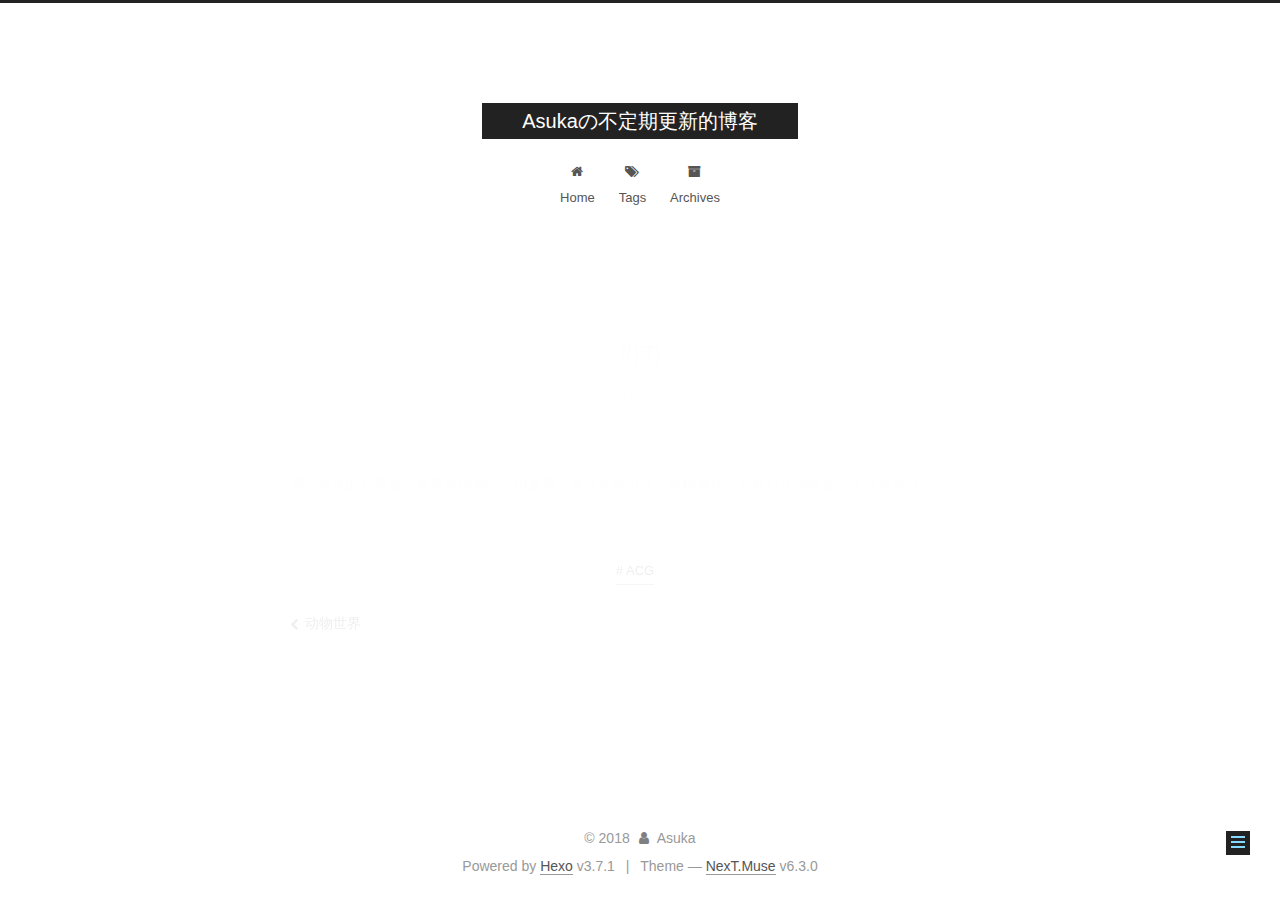
<file: 2018/07/04/刃刀/index.html>
<!DOCTYPE html>












  


<html class="theme-next muse use-motion" lang="en">
<head>
  <meta charset="UTF-8"/>
<meta http-equiv="X-UA-Compatible" content="IE=edge" />
<meta name="viewport" content="width=device-width, initial-scale=1, maximum-scale=2"/>
<meta name="theme-color" content="#222">












<meta http-equiv="Cache-Control" content="no-transform" />
<meta http-equiv="Cache-Control" content="no-siteapp" />






















<link href="/lib/font-awesome/css/font-awesome.min.css?v=4.6.2" rel="stylesheet" type="text/css" />

<link href="/css/main.css?v=6.3.0" rel="stylesheet" type="text/css" />


  <link rel="apple-touch-icon" sizes="180x180" href="/images/apple-touch-icon-next.png?v=6.3.0">


  <link rel="icon" type="image/png" sizes="32x32" href="/images/favicon-32x32-next.png?v=6.3.0">


  <link rel="icon" type="image/png" sizes="16x16" href="/images/favicon-16x16-next.png?v=6.3.0">


  <link rel="mask-icon" href="/images/logo.svg?v=6.3.0" color="#222">









<script type="text/javascript" id="hexo.configurations">
  var NexT = window.NexT || {};
  var CONFIG = {
    root: '/',
    scheme: 'Muse',
    version: '6.3.0',
    sidebar: {"position":"left","display":"post","offset":12,"b2t":false,"scrollpercent":false,"onmobile":false},
    fancybox: false,
    fastclick: false,
    lazyload: false,
    tabs: true,
    motion: {"enable":true,"async":false,"transition":{"post_block":"fadeIn","post_header":"slideDownIn","post_body":"slideDownIn","coll_header":"slideLeftIn","sidebar":"slideUpIn"}},
    algolia: {
      applicationID: '',
      apiKey: '',
      indexName: '',
      hits: {"per_page":10},
      labels: {"input_placeholder":"Search for Posts","hits_empty":"We didn't find any results for the search: ${query}","hits_stats":"${hits} results found in ${time} ms"}
    }
  };
</script>


  




  <meta name="description" content="感觉很迷的打架番，看着是很燃啦，但是第二季就开始出现了各种神仙，而且打斗动作也完全没有设计。">
<meta name="keywords" content="ACG">
<meta property="og:type" content="article">
<meta property="og:title" content="刃刀">
<meta property="og:url" content="http://yoursite.com/2018/07/04/刃刀/index.html">
<meta property="og:site_name" content="Asukaの不定期更新的博客">
<meta property="og:description" content="感觉很迷的打架番，看着是很燃啦，但是第二季就开始出现了各种神仙，而且打斗动作也完全没有设计。">
<meta property="og:locale" content="en">
<meta property="og:updated_time" content="2018-07-04T06:19:57.238Z">
<meta name="twitter:card" content="summary">
<meta name="twitter:title" content="刃刀">
<meta name="twitter:description" content="感觉很迷的打架番，看着是很燃啦，但是第二季就开始出现了各种神仙，而且打斗动作也完全没有设计。">






  <link rel="canonical" href="http://yoursite.com/2018/07/04/刃刀/"/>



<script type="text/javascript" id="page.configurations">
  CONFIG.page = {
    sidebar: "",
  };
</script>

  <title>刃刀 | Asukaの不定期更新的博客</title>
  









  <noscript>
  <style type="text/css">
    .use-motion .motion-element,
    .use-motion .brand,
    .use-motion .menu-item,
    .sidebar-inner,
    .use-motion .post-block,
    .use-motion .pagination,
    .use-motion .comments,
    .use-motion .post-header,
    .use-motion .post-body,
    .use-motion .collection-title { opacity: initial; }

    .use-motion .logo,
    .use-motion .site-title,
    .use-motion .site-subtitle {
      opacity: initial;
      top: initial;
    }

    .use-motion {
      .logo-line-before i { left: initial; }
      .logo-line-after i { right: initial; }
    }
  </style>
</noscript>

</head>

<body itemscope itemtype="http://schema.org/WebPage" lang="en">

  
  
    
  

  <div class="container sidebar-position-left page-post-detail">
    <div class="headband"></div>

    <header id="header" class="header" itemscope itemtype="http://schema.org/WPHeader">
      <div class="header-inner"><div class="site-brand-wrapper">
  <div class="site-meta ">
    

    <div class="custom-logo-site-title">
      <a href="/" class="brand" rel="start">
        <span class="logo-line-before"><i></i></span>
        <span class="site-title">Asukaの不定期更新的博客</span>
        <span class="logo-line-after"><i></i></span>
      </a>
    </div>
    
  </div>

  <div class="site-nav-toggle">
    <button aria-label="Toggle navigation bar">
      <span class="btn-bar"></span>
      <span class="btn-bar"></span>
      <span class="btn-bar"></span>
    </button>
  </div>
</div>



<nav class="site-nav">
  
    <ul id="menu" class="menu">
      
        
        
        
          
          <li class="menu-item menu-item-home">
    <a href="/" rel="section">
      <i class="menu-item-icon fa fa-fw fa-home"></i> <br />Home</a>
  </li>
        
        
        
          
          <li class="menu-item menu-item-tags">
    <a href="/tags/" rel="section">
      <i class="menu-item-icon fa fa-fw fa-tags"></i> <br />Tags</a>
  </li>
        
        
        
          
          <li class="menu-item menu-item-archives">
    <a href="/archives/" rel="section">
      <i class="menu-item-icon fa fa-fw fa-archive"></i> <br />Archives</a>
  </li>

      
      
    </ul>
  

  
    

  

  
</nav>



  



</div>
    </header>

    


    <main id="main" class="main">
      <div class="main-inner">
        <div class="content-wrap">
          
          <div id="content" class="content">
            

  <div id="posts" class="posts-expand">
    

  

  
  
  

  

  <article class="post post-type-normal" itemscope itemtype="http://schema.org/Article">
  
  
  
  <div class="post-block">
    <link itemprop="mainEntityOfPage" href="http://yoursite.com/2018/07/04/刃刀/">

    <span hidden itemprop="author" itemscope itemtype="http://schema.org/Person">
      <meta itemprop="name" content="Asuka">
      <meta itemprop="description" content="">
      <meta itemprop="image" content="/images/avatar.gif">
    </span>

    <span hidden itemprop="publisher" itemscope itemtype="http://schema.org/Organization">
      <meta itemprop="name" content="Asukaの不定期更新的博客">
    </span>

    
      <header class="post-header">

        
        
          <h1 class="post-title" itemprop="name headline">刃刀
              
            
          </h1>
        

        <div class="post-meta">
          <span class="post-time">

            
            
            

            
              <span class="post-meta-item-icon">
                <i class="fa fa-calendar-o"></i>
              </span>
              
                <span class="post-meta-item-text">Posted on</span>
              

              
                
              

              <time title="Created: 2018-07-04 14:15:57 / Modified: 14:19:57" itemprop="dateCreated datePublished" datetime="2018-07-04T14:15:57+08:00">2018-07-04</time>
            

            
              

              
            
          </span>

          

          
            
          

          
          

          

          

          

        </div>
      </header>
    

    
    
    
    <div class="post-body" itemprop="articleBody">

      
      

      
        <p>感觉很迷的打架番，看着是很燃啦，但是第二季就开始出现了各种神仙，而且打斗动作也完全没有设计。</p>

      
    </div>

    

    
    
    

    

    

    

    <footer class="post-footer">
      
        <div class="post-tags">
          
            <a href="/tags/ACG/" rel="tag"># ACG</a>
          
        </div>
      

      
      
      

      
        <div class="post-nav">
          <div class="post-nav-next post-nav-item">
            
              <a href="/2018/07/04/动物世界/" rel="next" title="动物世界">
                <i class="fa fa-chevron-left"></i> 动物世界
              </a>
            
          </div>

          <span class="post-nav-divider"></span>

          <div class="post-nav-prev post-nav-item">
            
          </div>
        </div>
      

      
      
    </footer>
  </div>
  
  
  
  </article>



    <div class="post-spread">
      
    </div>
  </div>


          </div>
          

  



        </div>
        
          
  
  <div class="sidebar-toggle">
    <div class="sidebar-toggle-line-wrap">
      <span class="sidebar-toggle-line sidebar-toggle-line-first"></span>
      <span class="sidebar-toggle-line sidebar-toggle-line-middle"></span>
      <span class="sidebar-toggle-line sidebar-toggle-line-last"></span>
    </div>
  </div>

  <aside id="sidebar" class="sidebar">
    
    <div class="sidebar-inner">

      

      

      <section class="site-overview-wrap sidebar-panel sidebar-panel-active">
        <div class="site-overview">
          <div class="site-author motion-element" itemprop="author" itemscope itemtype="http://schema.org/Person">
            
              <p class="site-author-name" itemprop="name">Asuka</p>
              <p class="site-description motion-element" itemprop="description"></p>
          </div>

          
            <nav class="site-state motion-element">
              
                <div class="site-state-item site-state-posts">
                
                  <a href="/archives/">
                
                    <span class="site-state-item-count">3</span>
                    <span class="site-state-item-name">posts</span>
                  </a>
                </div>
              

              

              
                
                
                <div class="site-state-item site-state-tags">
                  <a href="/tags/index.html">
                    
                    
                      
                    
                      
                    
                      
                    
                    <span class="site-state-item-count">3</span>
                    <span class="site-state-item-name">tags</span>
                  </a>
                </div>
              
            </nav>
          

          

          

          
          

          
          

          
            
          
          

        </div>
      </section>

      

      

    </div>
  </aside>


        
      </div>
    </main>

    <footer id="footer" class="footer">
      <div class="footer-inner">
        <div class="copyright">&copy; <span itemprop="copyrightYear">2018</span>
  <span class="with-love" id="animate">
    <i class="fa fa-user"></i>
  </span>
  <span class="author" itemprop="copyrightHolder">Asuka</span>

  

  
</div>




  <div class="powered-by">Powered by <a class="theme-link" target="_blank" href="https://hexo.io">Hexo</a> v3.7.1</div>



  <span class="post-meta-divider">|</span>



  <div class="theme-info">Theme &mdash; <a class="theme-link" target="_blank" href="https://github.com/theme-next/hexo-theme-next">NexT.Muse</a> v6.3.0</div>




        








        
      </div>
    </footer>

    
      <div class="back-to-top">
        <i class="fa fa-arrow-up"></i>
        
      </div>
    

    

  </div>

  

<script type="text/javascript">
  if (Object.prototype.toString.call(window.Promise) !== '[object Function]') {
    window.Promise = null;
  }
</script>


























  
  
    <script type="text/javascript" src="/lib/jquery/index.js?v=2.1.3"></script>
  

  
  
    <script type="text/javascript" src="/lib/velocity/velocity.min.js?v=1.2.1"></script>
  

  
  
    <script type="text/javascript" src="/lib/velocity/velocity.ui.min.js?v=1.2.1"></script>
  


  


  <script type="text/javascript" src="/js/src/utils.js?v=6.3.0"></script>

  <script type="text/javascript" src="/js/src/motion.js?v=6.3.0"></script>



  
  

  
  <script type="text/javascript" src="/js/src/scrollspy.js?v=6.3.0"></script>
<script type="text/javascript" src="/js/src/post-details.js?v=6.3.0"></script>



  


  <script type="text/javascript" src="/js/src/bootstrap.js?v=6.3.0"></script>



  



	





  





  










  





  

  

  

  

  
  

  

  

  

  

  

</body>
</html>
</file>
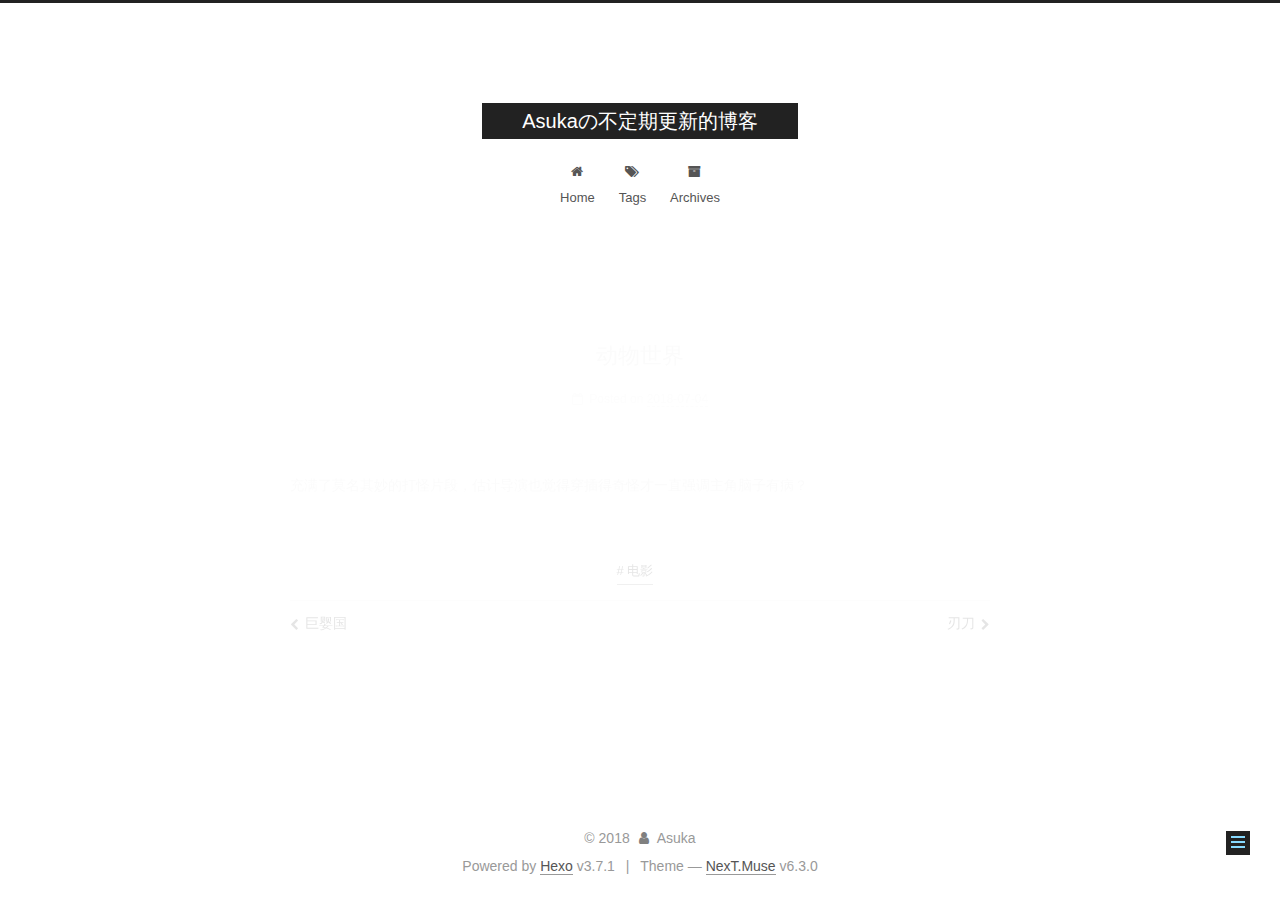
<file: 2018/07/04/动物世界/index.html>
<!DOCTYPE html>












  


<html class="theme-next muse use-motion" lang="en">
<head>
  <meta charset="UTF-8"/>
<meta http-equiv="X-UA-Compatible" content="IE=edge" />
<meta name="viewport" content="width=device-width, initial-scale=1, maximum-scale=2"/>
<meta name="theme-color" content="#222">












<meta http-equiv="Cache-Control" content="no-transform" />
<meta http-equiv="Cache-Control" content="no-siteapp" />






















<link href="/lib/font-awesome/css/font-awesome.min.css?v=4.6.2" rel="stylesheet" type="text/css" />

<link href="/css/main.css?v=6.3.0" rel="stylesheet" type="text/css" />


  <link rel="apple-touch-icon" sizes="180x180" href="/images/apple-touch-icon-next.png?v=6.3.0">


  <link rel="icon" type="image/png" sizes="32x32" href="/images/favicon-32x32-next.png?v=6.3.0">


  <link rel="icon" type="image/png" sizes="16x16" href="/images/favicon-16x16-next.png?v=6.3.0">


  <link rel="mask-icon" href="/images/logo.svg?v=6.3.0" color="#222">









<script type="text/javascript" id="hexo.configurations">
  var NexT = window.NexT || {};
  var CONFIG = {
    root: '/',
    scheme: 'Muse',
    version: '6.3.0',
    sidebar: {"position":"left","display":"post","offset":12,"b2t":false,"scrollpercent":false,"onmobile":false},
    fancybox: false,
    fastclick: false,
    lazyload: false,
    tabs: true,
    motion: {"enable":true,"async":false,"transition":{"post_block":"fadeIn","post_header":"slideDownIn","post_body":"slideDownIn","coll_header":"slideLeftIn","sidebar":"slideUpIn"}},
    algolia: {
      applicationID: '',
      apiKey: '',
      indexName: '',
      hits: {"per_page":10},
      labels: {"input_placeholder":"Search for Posts","hits_empty":"We didn't find any results for the search: ${query}","hits_stats":"${hits} results found in ${time} ms"}
    }
  };
</script>


  




  <meta name="description" content="充满了莫名其妙的打怪片段，估计导演也觉得穿插得奇怪才一直强调主角脑子有病？">
<meta name="keywords" content="电影">
<meta property="og:type" content="article">
<meta property="og:title" content="动物世界">
<meta property="og:url" content="http://yoursite.com/2018/07/04/动物世界/index.html">
<meta property="og:site_name" content="Asukaの不定期更新的博客">
<meta property="og:description" content="充满了莫名其妙的打怪片段，估计导演也觉得穿插得奇怪才一直强调主角脑子有病？">
<meta property="og:locale" content="en">
<meta property="og:updated_time" content="2018-07-04T06:08:08.585Z">
<meta name="twitter:card" content="summary">
<meta name="twitter:title" content="动物世界">
<meta name="twitter:description" content="充满了莫名其妙的打怪片段，估计导演也觉得穿插得奇怪才一直强调主角脑子有病？">






  <link rel="canonical" href="http://yoursite.com/2018/07/04/动物世界/"/>



<script type="text/javascript" id="page.configurations">
  CONFIG.page = {
    sidebar: "",
  };
</script>

  <title>动物世界 | Asukaの不定期更新的博客</title>
  









  <noscript>
  <style type="text/css">
    .use-motion .motion-element,
    .use-motion .brand,
    .use-motion .menu-item,
    .sidebar-inner,
    .use-motion .post-block,
    .use-motion .pagination,
    .use-motion .comments,
    .use-motion .post-header,
    .use-motion .post-body,
    .use-motion .collection-title { opacity: initial; }

    .use-motion .logo,
    .use-motion .site-title,
    .use-motion .site-subtitle {
      opacity: initial;
      top: initial;
    }

    .use-motion {
      .logo-line-before i { left: initial; }
      .logo-line-after i { right: initial; }
    }
  </style>
</noscript>

</head>

<body itemscope itemtype="http://schema.org/WebPage" lang="en">

  
  
    
  

  <div class="container sidebar-position-left page-post-detail">
    <div class="headband"></div>

    <header id="header" class="header" itemscope itemtype="http://schema.org/WPHeader">
      <div class="header-inner"><div class="site-brand-wrapper">
  <div class="site-meta ">
    

    <div class="custom-logo-site-title">
      <a href="/" class="brand" rel="start">
        <span class="logo-line-before"><i></i></span>
        <span class="site-title">Asukaの不定期更新的博客</span>
        <span class="logo-line-after"><i></i></span>
      </a>
    </div>
    
  </div>

  <div class="site-nav-toggle">
    <button aria-label="Toggle navigation bar">
      <span class="btn-bar"></span>
      <span class="btn-bar"></span>
      <span class="btn-bar"></span>
    </button>
  </div>
</div>



<nav class="site-nav">
  
    <ul id="menu" class="menu">
      
        
        
        
          
          <li class="menu-item menu-item-home">
    <a href="/" rel="section">
      <i class="menu-item-icon fa fa-fw fa-home"></i> <br />Home</a>
  </li>
        
        
        
          
          <li class="menu-item menu-item-tags">
    <a href="/tags/" rel="section">
      <i class="menu-item-icon fa fa-fw fa-tags"></i> <br />Tags</a>
  </li>
        
        
        
          
          <li class="menu-item menu-item-archives">
    <a href="/archives/" rel="section">
      <i class="menu-item-icon fa fa-fw fa-archive"></i> <br />Archives</a>
  </li>

      
      
    </ul>
  

  
    

  

  
</nav>



  



</div>
    </header>

    


    <main id="main" class="main">
      <div class="main-inner">
        <div class="content-wrap">
          
          <div id="content" class="content">
            

  <div id="posts" class="posts-expand">
    

  

  
  
  

  

  <article class="post post-type-normal" itemscope itemtype="http://schema.org/Article">
  
  
  
  <div class="post-block">
    <link itemprop="mainEntityOfPage" href="http://yoursite.com/2018/07/04/动物世界/">

    <span hidden itemprop="author" itemscope itemtype="http://schema.org/Person">
      <meta itemprop="name" content="Asuka">
      <meta itemprop="description" content="">
      <meta itemprop="image" content="/images/avatar.gif">
    </span>

    <span hidden itemprop="publisher" itemscope itemtype="http://schema.org/Organization">
      <meta itemprop="name" content="Asukaの不定期更新的博客">
    </span>

    
      <header class="post-header">

        
        
          <h1 class="post-title" itemprop="name headline">动物世界
              
            
          </h1>
        

        <div class="post-meta">
          <span class="post-time">

            
            
            

            
              <span class="post-meta-item-icon">
                <i class="fa fa-calendar-o"></i>
              </span>
              
                <span class="post-meta-item-text">Posted on</span>
              

              
                
              

              <time title="Created: 2018-07-04 14:05:48 / Modified: 14:08:08" itemprop="dateCreated datePublished" datetime="2018-07-04T14:05:48+08:00">2018-07-04</time>
            

            
              

              
            
          </span>

          

          
            
          

          
          

          

          

          

        </div>
      </header>
    

    
    
    
    <div class="post-body" itemprop="articleBody">

      
      

      
        <p>充满了莫名其妙的打怪片段，估计导演也觉得穿插得奇怪才一直强调主角脑子有病？</p>

      
    </div>

    

    
    
    

    

    

    

    <footer class="post-footer">
      
        <div class="post-tags">
          
            <a href="/tags/电影/" rel="tag"># 电影</a>
          
        </div>
      

      
      
      

      
        <div class="post-nav">
          <div class="post-nav-next post-nav-item">
            
              <a href="/2018/06/28/巨婴国/" rel="next" title="巨婴国">
                <i class="fa fa-chevron-left"></i> 巨婴国
              </a>
            
          </div>

          <span class="post-nav-divider"></span>

          <div class="post-nav-prev post-nav-item">
            
              <a href="/2018/07/04/刃刀/" rel="prev" title="刃刀">
                刃刀 <i class="fa fa-chevron-right"></i>
              </a>
            
          </div>
        </div>
      

      
      
    </footer>
  </div>
  
  
  
  </article>



    <div class="post-spread">
      
    </div>
  </div>


          </div>
          

  



        </div>
        
          
  
  <div class="sidebar-toggle">
    <div class="sidebar-toggle-line-wrap">
      <span class="sidebar-toggle-line sidebar-toggle-line-first"></span>
      <span class="sidebar-toggle-line sidebar-toggle-line-middle"></span>
      <span class="sidebar-toggle-line sidebar-toggle-line-last"></span>
    </div>
  </div>

  <aside id="sidebar" class="sidebar">
    
    <div class="sidebar-inner">

      

      

      <section class="site-overview-wrap sidebar-panel sidebar-panel-active">
        <div class="site-overview">
          <div class="site-author motion-element" itemprop="author" itemscope itemtype="http://schema.org/Person">
            
              <p class="site-author-name" itemprop="name">Asuka</p>
              <p class="site-description motion-element" itemprop="description"></p>
          </div>

          
            <nav class="site-state motion-element">
              
                <div class="site-state-item site-state-posts">
                
                  <a href="/archives/">
                
                    <span class="site-state-item-count">3</span>
                    <span class="site-state-item-name">posts</span>
                  </a>
                </div>
              

              

              
                
                
                <div class="site-state-item site-state-tags">
                  <a href="/tags/index.html">
                    
                    
                      
                    
                      
                    
                      
                    
                    <span class="site-state-item-count">3</span>
                    <span class="site-state-item-name">tags</span>
                  </a>
                </div>
              
            </nav>
          

          

          

          
          

          
          

          
            
          
          

        </div>
      </section>

      

      

    </div>
  </aside>


        
      </div>
    </main>

    <footer id="footer" class="footer">
      <div class="footer-inner">
        <div class="copyright">&copy; <span itemprop="copyrightYear">2018</span>
  <span class="with-love" id="animate">
    <i class="fa fa-user"></i>
  </span>
  <span class="author" itemprop="copyrightHolder">Asuka</span>

  

  
</div>




  <div class="powered-by">Powered by <a class="theme-link" target="_blank" href="https://hexo.io">Hexo</a> v3.7.1</div>



  <span class="post-meta-divider">|</span>



  <div class="theme-info">Theme &mdash; <a class="theme-link" target="_blank" href="https://github.com/theme-next/hexo-theme-next">NexT.Muse</a> v6.3.0</div>




        








        
      </div>
    </footer>

    
      <div class="back-to-top">
        <i class="fa fa-arrow-up"></i>
        
      </div>
    

    

  </div>

  

<script type="text/javascript">
  if (Object.prototype.toString.call(window.Promise) !== '[object Function]') {
    window.Promise = null;
  }
</script>


























  
  
    <script type="text/javascript" src="/lib/jquery/index.js?v=2.1.3"></script>
  

  
  
    <script type="text/javascript" src="/lib/velocity/velocity.min.js?v=1.2.1"></script>
  

  
  
    <script type="text/javascript" src="/lib/velocity/velocity.ui.min.js?v=1.2.1"></script>
  


  


  <script type="text/javascript" src="/js/src/utils.js?v=6.3.0"></script>

  <script type="text/javascript" src="/js/src/motion.js?v=6.3.0"></script>



  
  

  
  <script type="text/javascript" src="/js/src/scrollspy.js?v=6.3.0"></script>
<script type="text/javascript" src="/js/src/post-details.js?v=6.3.0"></script>



  


  <script type="text/javascript" src="/js/src/bootstrap.js?v=6.3.0"></script>



  



	





  





  










  





  

  

  

  

  
  

  

  

  

  

  

</body>
</html>
</file>
<file: css/main.css>
/* normalize.css v3.0.2 | MIT License | git.io/normalize */
html {
  font-family: sans-serif; /* 1 */
  -ms-text-size-adjust: 100%; /* 2 */
  -webkit-text-size-adjust: 100%; /* 2 */
}
body {
  margin: 0;
}
article,
aside,
details,
figcaption,
figure,
footer,
header,
hgroup,
main,
menu,
nav,
section,
summary {
  display: block;
}
audio,
canvas,
progress,
video {
  display: inline-block; /* 1 */
  vertical-align: baseline; /* 2 */
}
audio:not([controls]) {
  display: none;
  height: 0;
}
[hidden],
template {
  display: none;
}
a {
  background-color: transparent;
}
a:active,
a:hover {
  outline: 0;
}
abbr[title] {
  border-bottom: 1px dotted;
}
b,
strong {
  font-weight: bold;
}
dfn {
  font-style: italic;
}
h1 {
  font-size: 2em;
  margin: 0.67em 0;
}
mark {
  background: #ff0;
  color: #000;
}
small {
  font-size: 80%;
}
sub,
sup {
  font-size: 75%;
  line-height: 0;
  position: relative;
  vertical-align: baseline;
}
sup {
  top: -0.5em;
}
sub {
  bottom: -0.25em;
}
img {
  border: 0;
}
svg:not(:root) {
  overflow: hidden;
}
figure {
  margin: 1em 40px;
}
hr {
  -moz-box-sizing: content-box;
  box-sizing: content-box;
  height: 0;
}
pre {
  overflow: auto;
}
code,
kbd,
pre,
samp {
  font-family: monospace, monospace;
  font-size: 1em;
}
button,
input,
optgroup,
select,
textarea {
  color: inherit; /* 1 */
  font: inherit; /* 2 */
  margin: 0; /* 3 */
}
button {
  overflow: visible;
}
button,
select {
  text-transform: none;
}
button,
html input[type="button"],
input[type="reset"],
input[type="submit"] {
  -webkit-appearance: button; /* 2 */
  cursor: pointer; /* 3 */
}
button[disabled],
html input[disabled] {
  cursor: default;
}
button::-moz-focus-inner,
input::-moz-focus-inner {
  border: 0;
  padding: 0;
}
input {
  line-height: normal;
}
input[type="checkbox"],
input[type="radio"] {
  box-sizing: border-box; /* 1 */
  padding: 0; /* 2 */
}
input[type="number"]::-webkit-inner-spin-button,
input[type="number"]::-webkit-outer-spin-button {
  height: auto;
}
input[type="search"] {
  -webkit-appearance: textfield; /* 1 */
  -moz-box-sizing: content-box;
  -webkit-box-sizing: content-box; /* 2 */
  box-sizing: content-box;
}
input[type="search"]::-webkit-search-cancel-button,
input[type="search"]::-webkit-search-decoration {
  -webkit-appearance: none;
}
fieldset {
  border: 1px solid #c0c0c0;
  margin: 0 2px;
  padding: 0.35em 0.625em 0.75em;
}
legend {
  border: 0; /* 1 */
  padding: 0; /* 2 */
}
textarea {
  overflow: auto;
}
optgroup {
  font-weight: bold;
}
table {
  border-collapse: collapse;
  border-spacing: 0;
}
td,
th {
  padding: 0;
}
::selection {
  background: #262a30;
  color: #fff;
}
body {
  position: relative;
  font-family: 'Lato', "PingFang SC", "Microsoft YaHei", sans-serif;
  font-size: 14px;
  line-height: 2;
  color: #555;
  background: #fff;
}
@media (max-width: 767px) {
  body {
    padding-right: 0 !important;
  }
}
@media (min-width: 768px) and (max-width: 991px) {
  body {
    padding-right: 0 !important;
  }
}
@media (min-width: 1600px) {
  body {
    font-size: 16px;
  }
}
h1,
h2,
h3,
h4,
h5,
h6 {
  margin: 0;
  padding: 0;
  font-weight: bold;
  line-height: 1.5;
  font-family: 'Lato', "PingFang SC", "Microsoft YaHei", sans-serif;
}
h1,
h2,
h3,
h4,
h5,
h6 {
  margin: 20px 0 15px;
}
h1 {
  font-size: 22px;
}
@media (max-width: 767px) {
  h1 {
    font-size: 18px;
  }
}
h2 {
  font-size: 20px;
}
@media (max-width: 767px) {
  h2 {
    font-size: 16px;
  }
}
h3 {
  font-size: 18px;
}
@media (max-width: 767px) {
  h3 {
    font-size: 14px;
  }
}
h4 {
  font-size: 16px;
}
@media (max-width: 767px) {
  h4 {
    font-size: 12px;
  }
}
h5 {
  font-size: 14px;
}
@media (max-width: 767px) {
  h5 {
    font-size: 10px;
  }
}
h6 {
  font-size: 12px;
}
@media (max-width: 767px) {
  h6 {
    font-size: 8px;
  }
}
p {
  margin: 0 0 20px 0;
}
a {
  color: #555;
  text-decoration: none;
  outline: none;
  border-bottom: 1px solid #999;
  word-wrap: break-word;
}
a:hover {
  color: #222;
  border-bottom-color: #222;
}
blockquote {
  margin: 0;
  padding: 0;
}
img {
  display: block;
  margin: auto;
  max-width: 100%;
  height: auto;
}
hr {
  margin: 40px 0;
  height: 3px;
  border: none;
  background-color: #ddd;
  background-image: repeating-linear-gradient(-45deg, #fff, #fff 4px, transparent 4px, transparent 8px);
}
blockquote {
  padding: 0 15px;
  color: #666;
  border-left: 4px solid #ddd;
}
blockquote cite::before {
  content: "-";
  padding: 0 5px;
}
dt {
  font-weight: 700;
}
dd {
  margin: 0;
  padding: 0;
}
kbd {
  border: 1px solid #ccc;
  border-radius: 0.2em;
  box-shadow: 0.1em 0.1em 0.2em rgba(0,0,0,0.1);
  background-color: #f9f9f9;
  font-family: inherit;
  background-image: -webkit-linear-gradient(top, #eee, #fff, #eee);
  padding: 0.1em 0.3em;
  white-space: nowrap;
}
.text-left {
  text-align: left;
}
.text-center {
  text-align: center;
}
.text-right {
  text-align: right;
}
.text-justify {
  text-align: justify;
}
.text-nowrap {
  white-space: nowrap;
}
.text-lowercase {
  text-transform: lowercase;
}
.text-uppercase {
  text-transform: uppercase;
}
.text-capitalize {
  text-transform: capitalize;
}
.center-block {
  display: block;
  margin-left: auto;
  margin-right: auto;
}
.clearfix:before,
.clearfix:after {
  content: " ";
  display: table;
}
.clearfix:after {
  clear: both;
}
.pullquote {
  width: 45%;
}
.pullquote.left {
  float: left;
  margin-left: 5px;
  margin-right: 10px;
}
.pullquote.right {
  float: right;
  margin-left: 10px;
  margin-right: 5px;
}
.affix.affix.affix {
  position: fixed;
}
.translation {
  margin-top: -20px;
  font-size: 14px;
  color: #999;
}
.scrollbar-measure {
  width: 100px;
  height: 100px;
  overflow: scroll;
  position: absolute;
  top: -9999px;
}
.use-motion .motion-element {
  opacity: 0;
}
table {
  margin: 20px 0;
  width: 100%;
  border-collapse: collapse;
  border-spacing: 0;
  border: 1px solid #ddd;
  font-size: 14px;
  word-wrap: break-all;
}
table>tbody>tr:nth-of-type(odd) {
  background-color: #f9f9f9;
}
table>tbody>tr:hover {
  background-color: #f5f5f5;
}
caption,
th,
td {
  padding: 8px;
  text-align: left;
  vertical-align: middle;
  font-weight: normal;
}
th,
td {
  border-bottom: 3px solid #ddd;
  border-right: 1px solid #eee;
}
th {
  padding-bottom: 10px;
  font-weight: 700;
}
td {
  border-bottom-width: 1px;
}
html,
body {
  height: 100%;
}
.container {
  position: relative;
  min-height: 100%;
}
.header-inner {
  margin: 0 auto;
  padding: 100px 0 70px;
  width: 700px;
}
@media (min-width: 1600px) {
  .container .header-inner {
    width: 900px;
  }
}
.main {
  padding-bottom: 150px;
}
.main-inner {
  margin: 0 auto;
  width: 700px;
}
@media (min-width: 1600px) {
  .container .main-inner {
    width: 900px;
  }
}
.footer {
  position: absolute;
  left: 0;
  bottom: 0;
  width: 100%;
  min-height: 50px;
}
.footer-inner {
  box-sizing: border-box;
  margin: 20px auto;
  width: 700px;
}
@media (min-width: 1600px) {
  .container .footer-inner {
    width: 900px;
  }
}
pre,
.highlight {
  overflow: auto;
  margin: 20px 0;
  padding: 0;
  font-size: 14px;
  color: #4d4d4c;
  background: #f7f7f7;
  line-height: 1.6;
}
pre,
code {
  font-family: consolas, Menlo, "PingFang SC", "Microsoft YaHei", monospace;
}
code {
  padding: 2px 4px;
  word-wrap: break-word;
  color: #555;
  background: #eee;
  border-radius: 3px;
  font-size: 14px;
}
pre {
  padding: 10px;
}
pre code {
  padding: 0;
  color: #4d4d4c;
  background: none;
  text-shadow: none;
}
.highlight {
  border-radius: 1px;
}
.highlight pre {
  border: none;
  margin: 0;
  padding: 10px 0;
}
.highlight table {
  margin: 0;
  width: auto;
  border: none;
}
.highlight td {
  border: none;
  padding: 0;
}
.highlight figcaption {
  font-size: 1em;
  color: #4d4d4c;
  line-height: 1em;
  margin-bottom: 1em;
  margin: 0em;
  padding: 0.5em;
  background: #eee;
  border-bottom: 1px solid #e9e9e9;
}
.highlight figcaption:before,
.highlight figcaption:after {
  content: " ";
  display: table;
}
.highlight figcaption:after {
  clear: both;
}
.highlight figcaption a {
  float: right;
  color: #4d4d4c;
}
.highlight figcaption a:hover {
  border-bottom-color: #4d4d4c;
}
.highlight .gutter pre {
  padding-left: 10px;
  padding-right: 10px;
  color: #869194;
  text-align: right;
  background-color: #eff2f3;
}
.highlight .code pre {
  width: 100%;
  padding-left: 10px;
  padding-right: 10px;
  background-color: #f7f7f7;
}
.highlight .line {
  height: 20px;
}
.gutter {
  -webkit-user-select: none;
  -moz-user-select: none;
  -ms-user-select: none;
  user-select: none;
}
.gist table {
  width: auto;
}
.gist table td {
  border: none;
}
pre .deletion {
  background: #fdd;
}
pre .addition {
  background: #dfd;
}
pre .meta {
  color: #8959a8;
}
pre .comment {
  color: #8e908c;
}
pre .variable,
pre .attribute,
pre .tag,
pre .regexp,
pre .ruby .constant,
pre .xml .tag .title,
pre .xml .pi,
pre .xml .doctype,
pre .html .doctype,
pre .css .id,
pre .css .class,
pre .css .pseudo {
  color: #c82829;
}
pre .number,
pre .preprocessor,
pre .built_in,
pre .literal,
pre .params,
pre .constant,
pre .command {
  color: #f5871f;
}
pre .ruby .class .title,
pre .css .rules .attribute,
pre .string,
pre .value,
pre .inheritance,
pre .header,
pre .ruby .symbol,
pre .xml .cdata,
pre .special,
pre .number,
pre .formula {
  color: #718c00;
}
pre .title,
pre .css .hexcolor {
  color: #3e999f;
}
pre .function,
pre .python .decorator,
pre .python .title,
pre .ruby .function .title,
pre .ruby .title .keyword,
pre .perl .sub,
pre .javascript .title,
pre .coffeescript .title {
  color: #4271ae;
}
pre .keyword,
pre .javascript .function {
  color: #8959a8;
}
.full-image.full-image.full-image.full-image {
  border: none;
  max-width: 100%;
  width: auto;
  margin: 20px auto 25px;
}
.blockquote-center,
.page-home .post-type-quote blockquote,
.page-post-detail .post-type-quote blockquote {
  position: relative;
  margin: 40px 0;
  padding: 0;
  border-left: none;
  text-align: center;
}
.blockquote-center::before,
.page-home .post-type-quote blockquote::before,
.page-post-detail .post-type-quote blockquote::before,
.blockquote-center::after,
.page-home .post-type-quote blockquote::after,
.page-post-detail .post-type-quote blockquote::after {
  position: absolute;
  content: ' ';
  display: block;
  width: 100%;
  height: 24px;
  opacity: 0.2;
  background-repeat: no-repeat;
  background-position: 0 -6px;
  background-size: 22px 22px;
}
.blockquote-center::before,
.page-home .post-type-quote blockquote::before,
.page-post-detail .post-type-quote blockquote::before {
  top: -20px;
  background-image: url("../images/quote-l.svg");
  border-top: 1px solid #ccc;
}
.blockquote-center::after,
.page-home .post-type-quote blockquote::after,
.page-post-detail .post-type-quote blockquote::after {
  bottom: -20px;
  background-image: url("../images/quote-r.svg");
  border-bottom: 1px solid #ccc;
  background-position: 100% 8px;
}
.blockquote-center p,
.page-home .post-type-quote blockquote p,
.page-post-detail .post-type-quote blockquote p,
.blockquote-center div,
.page-home .post-type-quote blockquote div,
.page-post-detail .post-type-quote blockquote div {
  text-align: center;
}
.post .post-body .group-picture img {
  box-sizing: border-box;
  padding: 0 3px;
  border: none;
}
.post .group-picture-row {
  overflow: hidden;
  margin-top: 6px;
}
.post .group-picture-row:first-child {
  margin-top: 0;
}
.post .group-picture-column {
  float: left;
}
.page-post-detail .post-body .group-picture-column {
  float: none;
  margin-top: 10px;
  width: auto !important;
}
.page-post-detail .post-body .group-picture-column img {
  margin: 0 auto;
}
.page-archive .group-picture-container {
  overflow: hidden;
}
.page-archive .group-picture-row {
  float: left;
}
.page-archive .group-picture-row:first-child {
  margin-top: 6px;
}
.page-archive .group-picture-column {
  max-width: 150px;
  max-height: 150px;
}
.post-body .note {
  position: relative;
  padding: 15px;
  margin-bottom: 20px;
  border: 1px solid #eee;
  border-left-width: 5px;
  border-radius: 3px;
}
.post-body .note h2,
.post-body .note h3,
.post-body .note h4,
.post-body .note h5,
.post-body .note h6 {
  margin-top: 0;
  margin-bottom: 0;
  border-bottom: initial;
  padding-top: 0 !important;
}
.post-body .note p:first-child,
.post-body .note ul:first-child,
.post-body .note ol:first-child,
.post-body .note table:first-child,
.post-body .note pre:first-child,
.post-body .note blockquote:first-child {
  margin-top: 0;
}
.post-body .note p:last-child,
.post-body .note ul:last-child,
.post-body .note ol:last-child,
.post-body .note table:last-child,
.post-body .note pre:last-child,
.post-body .note blockquote:last-child {
  margin-bottom: 0;
}
.post-body .note.default {
  border-left-color: #777;
}
.post-body .note.default h2,
.post-body .note.default h3,
.post-body .note.default h4,
.post-body .note.default h5,
.post-body .note.default h6 {
  color: #777;
}
.post-body .note.primary {
  border-left-color: #6f42c1;
}
.post-body .note.primary h2,
.post-body .note.primary h3,
.post-body .note.primary h4,
.post-body .note.primary h5,
.post-body .note.primary h6 {
  color: #6f42c1;
}
.post-body .note.info {
  border-left-color: #428bca;
}
.post-body .note.info h2,
.post-body .note.info h3,
.post-body .note.info h4,
.post-body .note.info h5,
.post-body .note.info h6 {
  color: #428bca;
}
.post-body .note.success {
  border-left-color: #5cb85c;
}
.post-body .note.success h2,
.post-body .note.success h3,
.post-body .note.success h4,
.post-body .note.success h5,
.post-body .note.success h6 {
  color: #5cb85c;
}
.post-body .note.warning {
  border-left-color: #f0ad4e;
}
.post-body .note.warning h2,
.post-body .note.warning h3,
.post-body .note.warning h4,
.post-body .note.warning h5,
.post-body .note.warning h6 {
  color: #f0ad4e;
}
.post-body .note.danger {
  border-left-color: #d9534f;
}
.post-body .note.danger h2,
.post-body .note.danger h3,
.post-body .note.danger h4,
.post-body .note.danger h5,
.post-body .note.danger h6 {
  color: #d9534f;
}
.post-body .label {
  display: inline;
  padding: 0 2px;
  white-space: nowrap;
}
.post-body .label.default {
  background-color: #f0f0f0;
}
.post-body .label.primary {
  background-color: #efe6f7;
}
.post-body .label.info {
  background-color: #e5f2f8;
}
.post-body .label.success {
  background-color: #e7f4e9;
}
.post-body .label.warning {
  background-color: #fcf6e1;
}
.post-body .label.danger {
  background-color: #fae8eb;
}
.post-body .tabs {
  position: relative;
  display: block;
  margin-bottom: 20px;
  padding-top: 10px;
}
.post-body .tabs ul.nav-tabs {
  margin: 0;
  padding: 0;
  display: flex;
  margin-bottom: -1px;
}
@media (max-width: 413px) {
  .post-body .tabs ul.nav-tabs {
    display: block;
    margin-bottom: 5px;
  }
}
.post-body .tabs ul.nav-tabs li.tab {
  list-style-type: none !important;
  margin: 0 0.25em 0 0;
  border-top: 3px solid transparent;
  border-left: 1px solid transparent;
  border-right: 1px solid transparent;
}
@media (max-width: 413px) {
  .post-body .tabs ul.nav-tabs li.tab {
    margin: initial;
    border-top: 1px solid transparent;
    border-left: 3px solid transparent;
    border-right: 1px solid transparent;
    border-bottom: 1px solid transparent;
  }
}
.post-body .tabs ul.nav-tabs li.tab a {
  outline: 0;
  border-bottom: initial;
  display: block;
  line-height: 1.8em;
  padding: 0.25em 0.75em;
  transition-duration: 0.2s;
  transition-timing-function: ease-out;
  transition-delay: 0s;
}
.post-body .tabs ul.nav-tabs li.tab a i {
  width: 1.285714285714286em;
}
.post-body .tabs ul.nav-tabs li.tab.active {
  border-top: 3px solid #fc6423;
  border-left: 1px solid #ddd;
  border-right: 1px solid #ddd;
  background-color: #fff;
}
@media (max-width: 413px) {
  .post-body .tabs ul.nav-tabs li.tab.active {
    border-top: 1px solid #ddd;
    border-left: 3px solid #fc6423;
    border-right: 1px solid #ddd;
    border-bottom: 1px solid #ddd;
  }
}
.post-body .tabs ul.nav-tabs li.tab.active a {
  cursor: default;
  color: #555;
}
.post-body .tabs .tab-content {
  background-color: #fff;
}
.post-body .tabs .tab-content .tab-pane {
  border: 1px solid #ddd;
  padding: 20px 20px 0 20px;
}
.post-body .tabs .tab-content .tab-pane:not(.active) {
  display: none !important;
}
.post-body .tabs .tab-content .tab-pane.active {
  display: block !important;
}
.btn {
  display: inline-block;
  padding: 0 20px;
  font-size: 14px;
  color: #fff;
  background: #222;
  border: 2px solid #222;
  text-decoration: none;
  border-radius: 0;
  transition-property: background-color;
  transition-duration: 0.2s;
  transition-timing-function: ease-in-out;
  transition-delay: 0s;
  line-height: 2;
}
.btn:hover {
  border-color: #222;
  color: #222;
  background: #fff;
}
.btn +.btn {
  margin: 0 0 8px 8px;
}
.btn .fa-fw {
  width: 1.285714285714286em;
  text-align: left;
}
.btn-bar {
  display: block;
  width: 22px;
  height: 2px;
  background: #555;
  border-radius: 1px;
}
.btn-bar+.btn-bar {
  margin-top: 4px;
}
.pagination {
  margin: 120px 0 40px;
  text-align: center;
  border-top: 1px solid #eee;
}
.page-number-basic,
.pagination .prev,
.pagination .next,
.pagination .page-number,
.pagination .space {
  display: inline-block;
  position: relative;
  top: -1px;
  margin: 0 10px;
  padding: 0 11px;
}
@media (max-width: 767px) {
  .page-number-basic,
  .pagination .prev,
  .pagination .next,
  .pagination .page-number,
  .pagination .space {
    margin: 0 5px;
  }
}
.pagination .prev,
.pagination .next,
.pagination .page-number {
  border-bottom: 0;
  border-top: 1px solid #eee;
  transition-property: border-color;
  transition-duration: 0.2s;
  transition-timing-function: ease-in-out;
  transition-delay: 0s;
}
.pagination .prev:hover,
.pagination .next:hover,
.pagination .page-number:hover {
  border-top-color: #222;
}
.pagination .space {
  padding: 0;
  margin: 0;
}
.pagination .prev {
  margin-left: 0;
}
.pagination .next {
  margin-right: 0;
}
.pagination .page-number.current {
  color: #fff;
  background: #ccc;
  border-top-color: #ccc;
}
@media (max-width: 767px) {
  .pagination {
    border-top: none;
  }
  .pagination .prev,
  .pagination .next,
  .pagination .page-number {
    margin-bottom: 10px;
    border-top: 0;
    border-bottom: 1px solid #eee;
    padding: 0 10px;
  }
  .pagination .prev:hover,
  .pagination .next:hover,
  .pagination .page-number:hover {
    border-bottom-color: #222;
  }
}
.comments {
  margin: 60px 20px 0;
}
.tag-cloud {
  text-align: center;
}
.tag-cloud a {
  display: inline-block;
  margin: 10px;
}
.back-to-top {
  box-sizing: border-box;
  position: fixed;
  bottom: -100px;
  right: 30px;
  z-index: 1050;
  padding: 0 6px;
  width: 24px;
  background: #222;
  font-size: 12px;
  opacity: 1;
  color: #fff;
  cursor: pointer;
  text-align: center;
  -webkit-transform: translateZ(0);
  transition-property: bottom;
  transition-duration: 0.2s;
  transition-timing-function: ease-in-out;
  transition-delay: 0s;
}
@media (min-width: 768px) and (max-width: 991px) {
  .back-to-top {
    display: none !important;
  }
}
@media (max-width: 767px) {
  .back-to-top {
    display: none !important;
  }
}
.back-to-top.back-to-top-on {
  bottom: 19px;
}
.header {
  background: transparent;
}
.header-inner {
  position: relative;
}
.headband {
  height: 3px;
  background: #222;
}
.site-meta {
  margin: 0;
  text-align: center;
}
@media (max-width: 767px) {
  .site-meta {
    text-align: center;
  }
}
.brand {
  position: relative;
  display: inline-block;
  padding: 0 40px;
  color: #fff;
  background: #222;
  border-bottom: none;
}
.brand:hover {
  color: #fff;
}
.logo {
  display: inline-block;
  margin-right: 5px;
  line-height: 36px;
  vertical-align: top;
}
.site-title {
  display: inline-block;
  vertical-align: top;
  line-height: 36px;
  font-size: 20px;
  font-weight: normal;
  font-family: 'Lato', "PingFang SC", "Microsoft YaHei", sans-serif;
}
.site-subtitle {
  margin-top: 10px;
  font-size: 13px;
  color: #999;
}
.use-motion .brand {
  opacity: 0;
}
.use-motion .logo,
.use-motion .site-title,
.use-motion .site-subtitle {
  opacity: 0;
  position: relative;
  top: -10px;
}
.site-nav-toggle {
  display: none;
  position: absolute;
  top: 10px;
  left: 10px;
}
@media (max-width: 767px) {
  .site-nav-toggle {
    display: block;
  }
}
.site-nav-toggle button {
  margin-top: 2px;
  padding: 9px 10px;
  background: transparent;
  border: none;
}
@media (max-width: 767px) {
  .site-nav {
    display: none;
    margin: 0 -10px;
    padding: 0 10px;
    clear: both;
    border-top: 1px solid #ddd;
  }
}
@media (min-width: 768px) and (max-width: 991px) {
  .site-nav {
    display: block !important;
  }
}
@media (min-width: 992px) {
  .site-nav {
    display: block !important;
  }
}
.menu {
  margin-top: 20px;
  padding-left: 0;
  text-align: center;
}
.menu .menu-item {
  display: inline-block;
  margin: 0 10px;
  list-style: none;
}
@media screen and (max-width: 767px) {
  .menu .menu-item {
    margin-top: 10px;
  }
}
.menu .menu-item a {
  display: block;
  font-size: 13px;
  line-height: inherit;
  border-bottom: 1px solid transparent;
  transition-property: border-color;
  transition-duration: 0.2s;
  transition-timing-function: ease-in-out;
  transition-delay: 0s;
}
.menu .menu-item a:hover {
  border-bottom-color: #222;
}
.menu .menu-item .fa {
  margin-right: 5px;
}
.use-motion .menu-item {
  opacity: 0;
}
.post-body {
  font-family: 'Lato', "PingFang SC", "Microsoft YaHei", sans-serif;
}
@media (max-width: 767px) {
  .post-body {
    word-break: break-word;
  }
}
.post-body .fancybox img {
  display: block !important;
  margin: 0 auto;
  cursor: pointer;
  cursor: zoom-in;
  cursor: -webkit-zoom-in;
}
.post-body .image-caption,
.post-body .figure .caption {
  margin: -20px auto 15px;
  text-align: center;
  font-size: 14px;
  color: #999;
  font-weight: bold;
  line-height: 1;
}
.post-sticky-flag {
  display: inline-block;
  font-size: 16px;
  -ms-transform: rotate(30deg);
  -webkit-transform: rotate(30deg);
  -moz-transform: rotate(30deg);
  -ms-transform: rotate(30deg);
  -o-transform: rotate(30deg);
  transform: rotate(30deg);
}
.use-motion .post-block,
.use-motion .pagination,
.use-motion .comments {
  opacity: 0;
}
.use-motion .post-header {
  opacity: 0;
}
.use-motion .post-body {
  opacity: 0;
}
.use-motion .collection-title {
  opacity: 0;
}
.posts-expand {
  padding-top: 40px;
}
@media (max-width: 767px) {
  .posts-expand {
    margin: 0 20px;
  }
  .post-body pre .gutter pre {
    padding-right: 10px;
  }
  .post-body .highlight {
    margin-left: 0px;
    margin-right: 0px;
    padding: 0;
  }
  .post-body .highlight .gutter pre {
    padding-right: 10px;
  }
}
@media (min-width: 992px) {
  .posts-expand .post-body {
    text-align: justify;
  }
}
.posts-expand .post-body h2,
.posts-expand .post-body h3,
.posts-expand .post-body h4,
.posts-expand .post-body h5,
.posts-expand .post-body h6 {
  padding-top: 10px;
}
.posts-expand .post-body h2 .header-anchor,
.posts-expand .post-body h3 .header-anchor,
.posts-expand .post-body h4 .header-anchor,
.posts-expand .post-body h5 .header-anchor,
.posts-expand .post-body h6 .header-anchor {
  float: right;
  margin-left: 10px;
  color: #ccc;
  border-bottom-style: none;
  visibility: hidden;
}
.posts-expand .post-body h2 .header-anchor:hover,
.posts-expand .post-body h3 .header-anchor:hover,
.posts-expand .post-body h4 .header-anchor:hover,
.posts-expand .post-body h5 .header-anchor:hover,
.posts-expand .post-body h6 .header-anchor:hover {
  color: inherit;
}
.posts-expand .post-body h2:hover .header-anchor,
.posts-expand .post-body h3:hover .header-anchor,
.posts-expand .post-body h4:hover .header-anchor,
.posts-expand .post-body h5:hover .header-anchor,
.posts-expand .post-body h6:hover .header-anchor {
  visibility: visible;
}
.posts-expand .post-body ul li {
  list-style: circle;
}
.posts-expand .post-body img {
  box-sizing: border-box;
  margin: auto;
  padding: 3px;
  border: 1px solid #ddd;
}
.posts-expand .post-body .fancybox img {
  margin: 0 auto 25px;
}
.posts-expand .post-body img {
  margin: 0 auto 25px;
}
@media (max-width: 767px) {
  .posts-collapse {
    margin: 0 20px;
  }
  .posts-collapse .post-title,
  .posts-collapse .post-meta {
    display: block;
    width: auto;
    text-align: left;
  }
}
.posts-collapse {
  position: relative;
  z-index: 1010;
  margin-left: 55px;
}
.posts-collapse::after {
  content: " ";
  position: absolute;
  top: 20px;
  left: 0;
  margin-left: -2px;
  width: 4px;
  height: 100%;
  background: #f5f5f5;
  z-index: -1;
}
@media (max-width: 767px) {
  .posts-collapse {
    margin: 0 20px;
  }
}
.posts-collapse .collection-title {
  position: relative;
  margin: 60px 0;
}
.posts-collapse .collection-title h1,
.posts-collapse .collection-title h2 {
  margin-left: 20px;
}
.posts-collapse .collection-title small {
  color: #bbb;
  margin-left: 5px;
}
.posts-collapse .collection-title::before {
  content: " ";
  position: absolute;
  left: 0;
  top: 50%;
  margin-left: -4px;
  margin-top: -4px;
  width: 8px;
  height: 8px;
  background: #bbb;
  border-radius: 50%;
}
.posts-collapse .post {
  margin: 30px 0;
}
.posts-collapse .post-header {
  position: relative;
  transition-duration: 0.2s;
  transition-timing-function: ease-in-out;
  transition-delay: 0s;
  transition-property: border;
  border-bottom: 1px dashed #ccc;
}
.posts-collapse .post-header::before {
  content: " ";
  position: absolute;
  left: 0;
  top: 12px;
  width: 6px;
  height: 6px;
  margin-left: -4px;
  background: #bbb;
  border-radius: 50%;
  border: 1px solid #fff;
  transition-duration: 0.2s;
  transition-timing-function: ease-in-out;
  transition-delay: 0s;
  transition-property: background;
}
.posts-collapse .post-header:hover {
  border-bottom-color: #666;
}
.posts-collapse .post-header:hover::before {
  background: #222;
}
.posts-collapse .post-meta {
  position: absolute;
  font-size: 12px;
  left: 20px;
  top: 5px;
}
.posts-collapse .post-comments-count {
  display: none;
}
.posts-collapse .post-title {
  margin-left: 60px;
  font-size: 16px;
  font-weight: normal;
  line-height: inherit;
}
.posts-collapse .post-title::after {
  margin-left: 3px;
  opacity: 0.6;
}
.posts-collapse .post-title a {
  color: #666;
  border-bottom: none;
}
.page-home .post-type-quote .post-header,
.page-post-detail .post-type-quote .post-header,
.page-home .post-type-quote .post-tags,
.page-post-detail .post-type-quote .post-tags {
  display: none;
}
.posts-expand .post-title {
  text-align: center;
  word-break: break-word;
  font-weight: 400;
}
.posts-expand .post-title-link {
  display: inline-block;
  position: relative;
  color: #555;
  border-bottom: none;
  line-height: 1.2;
  vertical-align: top;
}
.posts-expand .post-title-link::before {
  content: "";
  position: absolute;
  width: 100%;
  height: 2px;
  bottom: 0;
  left: 0;
  background-color: #000;
  visibility: hidden;
  -webkit-transform: scaleX(0);
  -moz-transform: scaleX(0);
  -ms-transform: scaleX(0);
  -o-transform: scaleX(0);
  transform: scaleX(0);
  transition-duration: 0.2s;
  transition-timing-function: ease-in-out;
  transition-delay: 0s;
}
.posts-expand .post-title-link:hover::before {
  visibility: visible;
  -webkit-transform: scaleX(1);
  -moz-transform: scaleX(1);
  -ms-transform: scaleX(1);
  -o-transform: scaleX(1);
  transform: scaleX(1);
}
.posts-expand .post-title-link .fa {
  font-size: 16px;
}
.posts-expand .post-meta {
  margin: 3px 0 60px 0;
  color: #999;
  font-family: 'Lato', "PingFang SC", "Microsoft YaHei", sans-serif;
  font-size: 12px;
  text-align: center;
}
.posts-expand .post-meta .post-category-list {
  display: inline-block;
  margin: 0;
  padding: 3px;
}
.posts-expand .post-meta .post-category-list-link {
  color: #999;
}
.posts-expand .post-meta .post-description {
  font-size: 14px;
  margin-top: 2px;
}
.posts-expand .post-meta time {
  border-bottom: 1px dashed #999;
  cursor: help;
}
.post-meta-divider {
  margin: 0 0.5em;
}
.post-meta-item-icon {
  margin-right: 3px;
}
@media (min-width: 768px) and (max-width: 991px) {
  .post-meta-item-icon {
    display: inline-block;
  }
}
@media (max-width: 767px) {
  .post-meta-item-icon {
    display: inline-block;
  }
}
@media (min-width: 768px) and (max-width: 991px) {
  .post-meta-item-text {
    display: none;
  }
}
@media (max-width: 767px) {
  .post-meta-item-text {
    display: none;
  }
}
.post-button {
  margin-top: 40px;
}
.posts-expand .post-tags {
  margin-top: 40px;
  text-align: center;
}
.posts-expand .post-tags a {
  display: inline-block;
  margin-right: 10px;
  font-size: 13px;
}
.post-nav {
  display: table;
  margin-top: 15px;
  width: 100%;
  border-top: 1px solid #eee;
}
.post-nav-divider {
  display: table-cell;
  width: 10%;
}
.post-nav-item {
  display: table-cell;
  padding: 10px 0 0 0;
  width: 45%;
  vertical-align: top;
}
.post-nav-item a {
  position: relative;
  display: block;
  line-height: 25px;
  font-size: 14px;
  color: #555;
  border-bottom: none;
}
.post-nav-item a:hover {
  color: #222;
  border-bottom: none;
}
.post-nav-item a:active {
  top: 2px;
}
.post-nav-item .fa {
  position: absolute;
  top: 8px;
  left: 0;
  font-size: 12px;
}
.post-nav-next a {
  padding-left: 15px;
}
.post-nav-prev {
  text-align: right;
}
.post-nav-prev a {
  padding-right: 15px;
}
.post-nav-prev .fa {
  right: 0;
  left: auto;
}
.posts-expand .post-eof {
  display: block;
  margin: 80px auto 60px;
  width: 8%;
  height: 1px;
  background: #ccc;
  text-align: center;
}
.post:last-child .post-eof.post-eof.post-eof {
  display: none;
}
.post-gallery {
  display: table;
  table-layout: fixed;
  width: 100%;
  border-collapse: separate;
}
.post-gallery-row {
  display: table-row;
}
.post-gallery .post-gallery-img {
  display: table-cell;
  text-align: center;
  vertical-align: middle;
  border: none;
}
.post-gallery .post-gallery-img img {
  max-width: 100%;
  max-height: 100%;
  border: none;
}
.fancybox-close,
.fancybox-close:hover {
  border: none;
}
.rtl.post-body p,
.rtl.post-body a,
.rtl.post-body h1,
.rtl.post-body h2,
.rtl.post-body h3,
.rtl.post-body h4,
.rtl.post-body h5,
.rtl.post-body h6,
.rtl.post-body li,
.rtl.post-body ul,
.rtl.post-body ol {
  direction: rtl;
  font-family: UKIJ Ekran;
}
.rtl.post-title {
  font-family: UKIJ Ekran;
}
.sidebar {
  position: fixed;
  right: 0;
  top: 0;
  bottom: 0;
  width: 0;
  z-index: 1040;
  box-shadow: inset 0 2px 6px #000;
  background: #222;
  -webkit-transform: translateZ(0);
}
.sidebar a,
.sidebar .exturl {
  color: #999;
  border-bottom-color: #555;
}
.sidebar a:hover,
.sidebar .exturl:hover {
  color: #eee;
}
@media (min-width: 768px) and (max-width: 991px) {
  .sidebar {
    display: none !important;
  }
}
@media (max-width: 767px) {
  .sidebar {
    display: none !important;
  }
}
.sidebar-inner {
  position: relative;
  padding: 20px 10px;
  color: #999;
  text-align: center;
}
.site-overview-wrap {
  overflow: hidden;
}
.site-overview {
  overflow-y: auto;
  overflow-x: hidden;
}
.sidebar-toggle {
  position: fixed;
  right: 30px;
  bottom: 45px;
  width: 14px;
  height: 14px;
  padding: 5px;
  background: #222;
  line-height: 0;
  z-index: 1050;
  cursor: pointer;
  -webkit-transform: translateZ(0);
}
@media (min-width: 768px) and (max-width: 991px) {
  .sidebar-toggle {
    display: none !important;
  }
}
@media (max-width: 767px) {
  .sidebar-toggle {
    display: none !important;
  }
}
.sidebar-toggle-line {
  position: relative;
  display: inline-block;
  vertical-align: top;
  height: 2px;
  width: 100%;
  background: #fff;
  margin-top: 3px;
}
.sidebar-toggle-line:first-child {
  margin-top: 0;
}
.site-author-image {
  display: block;
  margin: 0 auto;
  padding: 2px;
  max-width: 96px;
  height: auto;
  border: 2px solid #333;
  opacity: 1;
}
img:hover {
  -webkit-transform: rotateZ(360deg);
  -moz-transform: rotateZ(360deg);
  -ms-transform: rotate(360deg);
  -webkit-transform: rotateZ(360deg);
  -moz-transform: rotateZ(360deg);
  -ms-transform: rotateZ(360deg);
  -o-transform: rotateZ(360deg);
  transform: rotateZ(360deg);
}
.site-author-name {
  margin: 5px 0 0;
  text-align: center;
  color: #f5f5f5;
  font-weight: normal;
}
.site-description {
  margin-top: 5px;
  text-align: center;
  font-size: 14px;
  color: #999;
}
.site-state {
  overflow: hidden;
  line-height: 1.4;
  white-space: nowrap;
  text-align: center;
}
.site-state-item {
  display: inline-block;
  padding: 0 15px;
  border-left: 1px solid #333;
}
.site-state-item:first-child {
  border-left: none;
}
.site-state-item a {
  border-bottom: none;
}
.site-state-item-count {
  display: block;
  text-align: center;
  color: inherit;
  font-weight: 600;
  font-size: 18px;
}
.site-state-item-name {
  font-size: 13px;
  color: inherit;
}
.feed-link {
  margin-top: 20px;
}
.feed-link a {
  display: inline-block;
  padding: 0 15px;
  color: #fc6423;
  border: 1px solid #fc6423;
  border-radius: 4px;
}
.feed-link a i {
  color: #fc6423;
  font-size: 14px;
}
.feed-link a:hover {
  color: #fff;
  background: #fc6423;
}
.feed-link a:hover i {
  color: #fff;
}
.links-of-author {
  margin-top: 20px;
}
.links-of-author a,
.links-of-author .exturl {
  display: inline-block;
  vertical-align: middle;
  margin-right: 10px;
  margin-bottom: 10px;
  border-bottom-color: #555;
  font-size: 13px;
}
.links-of-author a:before,
.links-of-author .exturl:before {
  display: inline-block;
  vertical-align: middle;
  margin-right: 3px;
  content: " ";
  width: 4px;
  height: 4px;
  border-radius: 50%;
  background: #f62a3d;
}
.links-of-blogroll {
  font-size: 13px;
}
.links-of-blogroll-title {
  margin-top: 20px;
  font-size: 14px;
  font-weight: 600;
}
.links-of-blogroll-list {
  margin: 0;
  padding: 0;
  list-style: none;
}
.links-of-blogroll-item {
  padding: 2px 10px;
}
.links-of-blogroll-item a {
  max-width: 280px;
  box-sizing: border-box;
  display: inline-block;
  overflow: hidden;
  white-space: nowrap;
  text-overflow: ellipsis;
}
.sidebar-nav {
  margin: 0 0 20px;
  padding-left: 0;
}
.sidebar-nav li {
  display: inline-block;
  cursor: pointer;
  border-bottom: 1px solid transparent;
  font-size: 14px;
  color: #555;
}
.sidebar-nav li:hover {
  color: #f5f5f5;
}
.page-post-detail .sidebar-nav-toc {
  padding: 0 5px;
}
.page-post-detail .sidebar-nav-overview {
  margin-left: 10px;
}
.sidebar-nav .sidebar-nav-active {
  color: #87daff;
  border-bottom-color: #87daff;
}
.sidebar-nav .sidebar-nav-active:hover {
  color: #87daff;
}
.sidebar-panel {
  display: none;
}
.sidebar-panel-active {
  display: block;
}
.post-toc-empty {
  font-size: 14px;
  color: #666;
}
.post-toc-wrap {
  overflow: hidden;
}
.post-toc {
  overflow: auto;
}
.post-toc ol {
  margin: 0;
  padding: 0 2px 5px 10px;
  text-align: left;
  list-style: none;
  font-size: 14px;
}
.post-toc ol > ol {
  padding-left: 0;
}
.post-toc ol a {
  transition-duration: 0.2s;
  transition-timing-function: ease-in-out;
  transition-delay: 0s;
  transition-property: all;
  color: #999;
  border-bottom-color: #555;
}
.post-toc ol a:hover {
  color: #ccc;
  border-bottom-color: #ccc;
}
.post-toc .nav-item {
  overflow: hidden;
  text-overflow: ellipsis;
  white-space: nowrap;
  line-height: 1.8;
}
.post-toc .nav .nav-child {
  display: none;
}
.post-toc .nav .active > .nav-child {
  display: block;
}
.post-toc .nav .active-current > .nav-child {
  display: block;
}
.post-toc .nav .active-current > .nav-child > .nav-item {
  display: block;
}
.post-toc .nav .active > a {
  color: #87daff;
  border-bottom-color: #87daff;
}
.post-toc .nav .active-current > a {
  color: #87daff;
}
.post-toc .nav .active-current > a:hover {
  color: #87daff;
}
.footer {
  font-size: 14px;
  color: #999;
}
.footer img {
  border: none;
}
.footer-inner {
  text-align: center;
}
.with-love {
  display: inline-block;
  margin: 0 5px;
  color: #808080;
}
.powered-by,
.theme-info {
  display: inline-block;
}
.cc-license {
  margin-top: 10px;
  text-align: center;
}
.cc-license .cc-opacity {
  opacity: 0.7;
  border-bottom: none;
}
.cc-license .cc-opacity:hover {
  opacity: 0.9;
}
.cc-license img {
  display: inline-block;
}
@-moz-keyframes iconAnimate {
  0%, 100% {
    -webkit-transform: scale(1);
    -moz-transform: scale(1);
    -ms-transform: scale(1);
    -o-transform: scale(1);
    transform: scale(1);
  }
  10%, 30% {
    -webkit-transform: scale(0.9);
    -moz-transform: scale(0.9);
    -ms-transform: scale(0.9);
    -o-transform: scale(0.9);
    transform: scale(0.9);
  }
  20%, 40%, 60%, 80% {
    -webkit-transform: scale(1.1);
    -moz-transform: scale(1.1);
    -ms-transform: scale(1.1);
    -o-transform: scale(1.1);
    transform: scale(1.1);
  }
  50%, 70% {
    -webkit-transform: scale(1.1);
    -moz-transform: scale(1.1);
    -ms-transform: scale(1.1);
    -o-transform: scale(1.1);
    transform: scale(1.1);
  }
}
@-webkit-keyframes iconAnimate {
  0%, 100% {
    -webkit-transform: scale(1);
    -moz-transform: scale(1);
    -ms-transform: scale(1);
    -o-transform: scale(1);
    transform: scale(1);
  }
  10%, 30% {
    -webkit-transform: scale(0.9);
    -moz-transform: scale(0.9);
    -ms-transform: scale(0.9);
    -o-transform: scale(0.9);
    transform: scale(0.9);
  }
  20%, 40%, 60%, 80% {
    -webkit-transform: scale(1.1);
    -moz-transform: scale(1.1);
    -ms-transform: scale(1.1);
    -o-transform: scale(1.1);
    transform: scale(1.1);
  }
  50%, 70% {
    -webkit-transform: scale(1.1);
    -moz-transform: scale(1.1);
    -ms-transform: scale(1.1);
    -o-transform: scale(1.1);
    transform: scale(1.1);
  }
}
@-o-keyframes iconAnimate {
  0%, 100% {
    -webkit-transform: scale(1);
    -moz-transform: scale(1);
    -ms-transform: scale(1);
    -o-transform: scale(1);
    transform: scale(1);
  }
  10%, 30% {
    -webkit-transform: scale(0.9);
    -moz-transform: scale(0.9);
    -ms-transform: scale(0.9);
    -o-transform: scale(0.9);
    transform: scale(0.9);
  }
  20%, 40%, 60%, 80% {
    -webkit-transform: scale(1.1);
    -moz-transform: scale(1.1);
    -ms-transform: scale(1.1);
    -o-transform: scale(1.1);
    transform: scale(1.1);
  }
  50%, 70% {
    -webkit-transform: scale(1.1);
    -moz-transform: scale(1.1);
    -ms-transform: scale(1.1);
    -o-transform: scale(1.1);
    transform: scale(1.1);
  }
}
@keyframes iconAnimate {
  0%, 100% {
    -webkit-transform: scale(1);
    -moz-transform: scale(1);
    -ms-transform: scale(1);
    -o-transform: scale(1);
    transform: scale(1);
  }
  10%, 30% {
    -webkit-transform: scale(0.9);
    -moz-transform: scale(0.9);
    -ms-transform: scale(0.9);
    -o-transform: scale(0.9);
    transform: scale(0.9);
  }
  20%, 40%, 60%, 80% {
    -webkit-transform: scale(1.1);
    -moz-transform: scale(1.1);
    -ms-transform: scale(1.1);
    -o-transform: scale(1.1);
    transform: scale(1.1);
  }
  50%, 70% {
    -webkit-transform: scale(1.1);
    -moz-transform: scale(1.1);
    -ms-transform: scale(1.1);
    -o-transform: scale(1.1);
    transform: scale(1.1);
  }
}
.post-spread {
  margin-top: 20px;
  text-align: center;
}
.jiathis_style {
  display: inline-block;
}
.jiathis_style a {
  border: none;
}
.fa {
  font-family: FontAwesome !important;
}
.post-spread {
  margin-top: 20px;
  text-align: center;
}
.bdshare-slide-button-box a {
  border: none;
}
.bdsharebuttonbox {
  display: inline-block;
}
.bdsharebuttonbox a {
  border: none;
}
.local-search-pop-overlay {
  position: fixed;
  width: 100%;
  height: 100%;
  top: 0;
  left: 0;
  z-index: 2080;
  background-color: rgba(0,0,0,0.3);
}
.local-search-popup {
  display: none;
  position: fixed;
  top: 10%;
  left: 50%;
  margin-left: -350px;
  width: 700px;
  height: 80%;
  padding: 0;
  background: #fff;
  color: #333;
  z-index: 9999;
  border-radius: 5px;
}
@media (max-width: 767px) {
  .local-search-popup {
    padding: 0;
    top: 0;
    left: 0;
    margin: 0;
    width: 100%;
    height: 100%;
    border-radius: 0;
  }
}
.local-search-popup ul.search-result-list {
  padding: 0;
  margin: 0 5px;
}
.local-search-popup p.search-result {
  border-bottom: 1px dashed #ccc;
  padding: 5px 0;
}
.local-search-popup a.search-result-title {
  font-weight: bold;
  font-size: 16px;
}
.local-search-popup .search-keyword {
  border-bottom: 1px dashed #f00;
  font-weight: bold;
  color: #f00;
}
.local-search-popup .local-search-header {
  padding: 5px;
  height: 36px;
  background: #f5f5f5;
  border-top-left-radius: 5px;
  border-top-right-radius: 5px;
}
.local-search-popup #local-search-result {
  overflow: auto;
  position: relative;
  padding: 5px 25px;
  height: calc(100% - 55px);
}
.local-search-popup .local-search-input-wrapper {
  display: inline-block;
  width: calc(100% - 90px);
  height: 36px;
  line-height: 36px;
  padding: 0 5px;
}
.local-search-popup .local-search-input-wrapper input {
  padding: 8px 0;
  height: 20px;
  display: block;
  width: 100%;
  outline: none;
  border: none;
  background: transparent;
  vertical-align: middle;
}
.local-search-popup .search-icon,
.local-search-popup .popup-btn-close {
  display: inline-block;
  font-size: 18px;
  color: #999;
  height: 36px;
  width: 18px;
  padding-left: 10px;
  padding-right: 10px;
}
.local-search-popup .search-icon {
  float: left;
}
.local-search-popup .popup-btn-close {
  border-left: 1px solid #eee;
  float: right;
  cursor: pointer;
}
.local-search-popup #no-result {
  position: absolute;
  left: 50%;
  top: 50%;
  -webkit-transform: translate(-50%, -50%);
  -webkit-transform: translate(-50%, -50%);
  -moz-transform: translate(-50%, -50%);
  -ms-transform: translate(-50%, -50%);
  -o-transform: translate(-50%, -50%);
  transform: translate(-50%, -50%);
  color: #ccc;
}
.site-uv,
.site-pv,
.page-pv {
  display: inline-block;
}
.site-uv .busuanzi-value,
.site-pv .busuanzi-value,
.page-pv .busuanzi-value {
  margin: 0 5px;
}
.page-archive .archive-page-counter {
  position: relative;
  top: 3px;
  left: 20px;
}
@media (max-width: 767px) {
  .page-archive .archive-page-counter {
    top: 5px;
  }
}
.page-archive .posts-collapse .archive-move-on {
  position: absolute;
  top: 11px;
  left: 0;
  margin-left: -6px;
  width: 10px;
  height: 10px;
  opacity: 0.5;
  background: #555;
  border: 1px solid #fff;
  border-radius: 50%;
}
.category-all-page .category-all-title {
  text-align: center;
}
.category-all-page .category-all {
  margin-top: 20px;
}
.category-all-page .category-list {
  margin: 0;
  padding: 0;
  list-style: none;
}
.category-all-page .category-list-item {
  margin: 5px 10px;
}
.category-all-page .category-list-count {
  color: #bbb;
}
.category-all-page .category-list-count:before {
  display: inline;
  content: " (";
}
.category-all-page .category-list-count:after {
  display: inline;
  content: ") ";
}
.category-all-page .category-list-child {
  padding-left: 10px;
}
#schedule ul#event-list {
  padding-left: 30px;
}
#schedule ul#event-list hr {
  margin: 20px 0 45px 0 !important;
  background: #222;
}
#schedule ul#event-list hr:after {
  display: inline-block;
  content: 'NOW';
  background: #222;
  color: #fff;
  font-weight: bold;
  text-align: right;
  padding: 0 5px;
}
#schedule ul#event-list li.event {
  margin: 20px 0px;
  background: #f9f9f9;
  padding-left: 10px;
  min-height: 40px;
}
#schedule ul#event-list li.event h2.event-summary {
  margin: 0;
  padding-bottom: 3px;
}
#schedule ul#event-list li.event h2.event-summary:before {
  display: inline-block;
  font-family: FontAwesome;
  font-size: 8px;
  content: '\f111';
  vertical-align: middle;
  margin-right: 25px;
  color: #bbb;
}
#schedule ul#event-list li.event span.event-relative-time {
  display: inline-block;
  font-size: 12px;
  font-weight: 400;
  padding-left: 12px;
  color: #bbb;
}
#schedule ul#event-list li.event span.event-details {
  display: block;
  color: #bbb;
  margin-left: 56px;
  padding-top: 3px;
  padding-bottom: 6px;
  text-indent: -24px;
  line-height: 18px;
}
#schedule ul#event-list li.event span.event-details:before {
  text-indent: 0;
  display: inline-block;
  width: 14px;
  font-family: FontAwesome;
  text-align: center;
  margin-right: 9px;
  color: #bbb;
}
#schedule ul#event-list li.event span.event-details.event-location:before {
  content: '\f041';
}
#schedule ul#event-list li.event span.event-details.event-duration:before {
  content: '\f017';
}
#schedule ul#event-list li.event-past {
  background: #fcfcfc;
}
#schedule ul#event-list li.event-past > * {
  opacity: 0.6;
}
#schedule ul#event-list li.event-past h2.event-summary {
  color: #bbb;
}
#schedule ul#event-list li.event-past h2.event-summary:before {
  color: #dfdfdf;
}
#schedule ul#event-list li.event-now {
  background: #222;
  color: #fff;
  padding: 15px 0 15px 10px;
}
#schedule ul#event-list li.event-now h2.event-summary:before {
  -webkit-transform: scale(1.2);
  -moz-transform: scale(1.2);
  -ms-transform: scale(1.2);
  -o-transform: scale(1.2);
  transform: scale(1.2);
  color: #fff;
  animation: dot-flash 1s alternate infinite ease-in-out;
}
#schedule ul#event-list li.event-now * {
  color: #fff !important;
}
@-moz-keyframes dot-flash {
  from {
    opacity: 1;
    -webkit-transform: scale(1.1);
    -moz-transform: scale(1.1);
    -ms-transform: scale(1.1);
    -o-transform: scale(1.1);
    transform: scale(1.1);
  }
  to {
    opacity: 0;
    -webkit-transform: scale(1);
    -moz-transform: scale(1);
    -ms-transform: scale(1);
    -o-transform: scale(1);
    transform: scale(1);
  }
}
@-webkit-keyframes dot-flash {
  from {
    opacity: 1;
    -webkit-transform: scale(1.1);
    -moz-transform: scale(1.1);
    -ms-transform: scale(1.1);
    -o-transform: scale(1.1);
    transform: scale(1.1);
  }
  to {
    opacity: 0;
    -webkit-transform: scale(1);
    -moz-transform: scale(1);
    -ms-transform: scale(1);
    -o-transform: scale(1);
    transform: scale(1);
  }
}
@-o-keyframes dot-flash {
  from {
    opacity: 1;
    -webkit-transform: scale(1.1);
    -moz-transform: scale(1.1);
    -ms-transform: scale(1.1);
    -o-transform: scale(1.1);
    transform: scale(1.1);
  }
  to {
    opacity: 0;
    -webkit-transform: scale(1);
    -moz-transform: scale(1);
    -ms-transform: scale(1);
    -o-transform: scale(1);
    transform: scale(1);
  }
}
@keyframes dot-flash {
  from {
    opacity: 1;
    -webkit-transform: scale(1.1);
    -moz-transform: scale(1.1);
    -ms-transform: scale(1.1);
    -o-transform: scale(1.1);
    transform: scale(1.1);
  }
  to {
    opacity: 0;
    -webkit-transform: scale(1);
    -moz-transform: scale(1);
    -ms-transform: scale(1);
    -o-transform: scale(1);
    transform: scale(1);
  }
}
.page-post-detail .sidebar-toggle-line {
  background: #87daff;
}
.page-post-detail .comments {
  overflow: hidden;
}
ul.breadcrumb {
  list-style: none;
  margin: 1em 0;
  padding: 0 2em;
  text-align: center;
  font-size: 12px;
}
ul.breadcrumb li {
  display: inline;
}
ul.breadcrumb li+li:before {
  padding: 0.5em;
  font-weight: normal;
  content: "/\00a0";
}
ul.breadcrumb li+li:last-child {
  font-weight: bold;
}
@media (max-width: 767px) {
  .header-inner,
  .container .main-inner,
  .footer-inner {
    width: auto;
  }
}
embed {
  display: block;
  margin: 0px auto 25px auto;
}
.custom-logo .site-meta-headline {
  text-align: center;
}
.custom-logo .brand {
  background: none;
}
.custom-logo .site-title {
  margin: 10px auto 0;
  font-size: 24px;
  color: #222;
}
.custom-logo .site-title a {
  border: none;
}
.custom-logo-image {
  margin: 0 auto;
  padding: 5px;
  max-width: 150px;
  background: #fff;
}
@media (max-width: 767px) {
  .site-nav {
    position: absolute;
    left: 0;
    top: 52px;
    margin: 0;
    width: 100%;
    padding: 0;
    background: #fff;
    border-bottom: 1px solid #ddd;
    z-index: 1030;
  }
}
@media (max-width: 767px) {
  .menu {
    text-align: left;
  }
}
@media (max-width: 767px) {
  .menu .menu-item {
    display: block;
    margin: 0 10px;
    vertical-align: top;
  }
}
.menu .menu-item .badge {
  display: inline-block;
  padding: 1px 4px;
  margin-left: 5px;
  font-weight: 700;
  line-height: 1;
  text-align: center;
  white-space: nowrap;
  background-color: #eee;
}
@media (max-width: 767px) {
  .menu .menu-item .badge {
    float: right;
    margin: 0.35em 0 0 0;
  }
}
@media (max-width: 767px) {
  .menu .menu-item br {
    display: none;
  }
}
@media (max-width: 767px) {
  .menu .menu-item a {
    padding: 5px 10px;
    border-bottom-color: #fff !important;
  }
}
.menu .menu-item .fa {
  margin-right: 0;
}
.menu-item-active a {
  border-bottom-color: #222 !important;
  color: #222;
}
@media (max-width: 767px) {
  .menu-item-active a {
    border-bottom-color: #fff !important;
  }
}
.site-search form {
  display: none;
}
.links-of-blogroll-inline .links-of-blogroll-item {
  display: inline-block;
}
</file>
